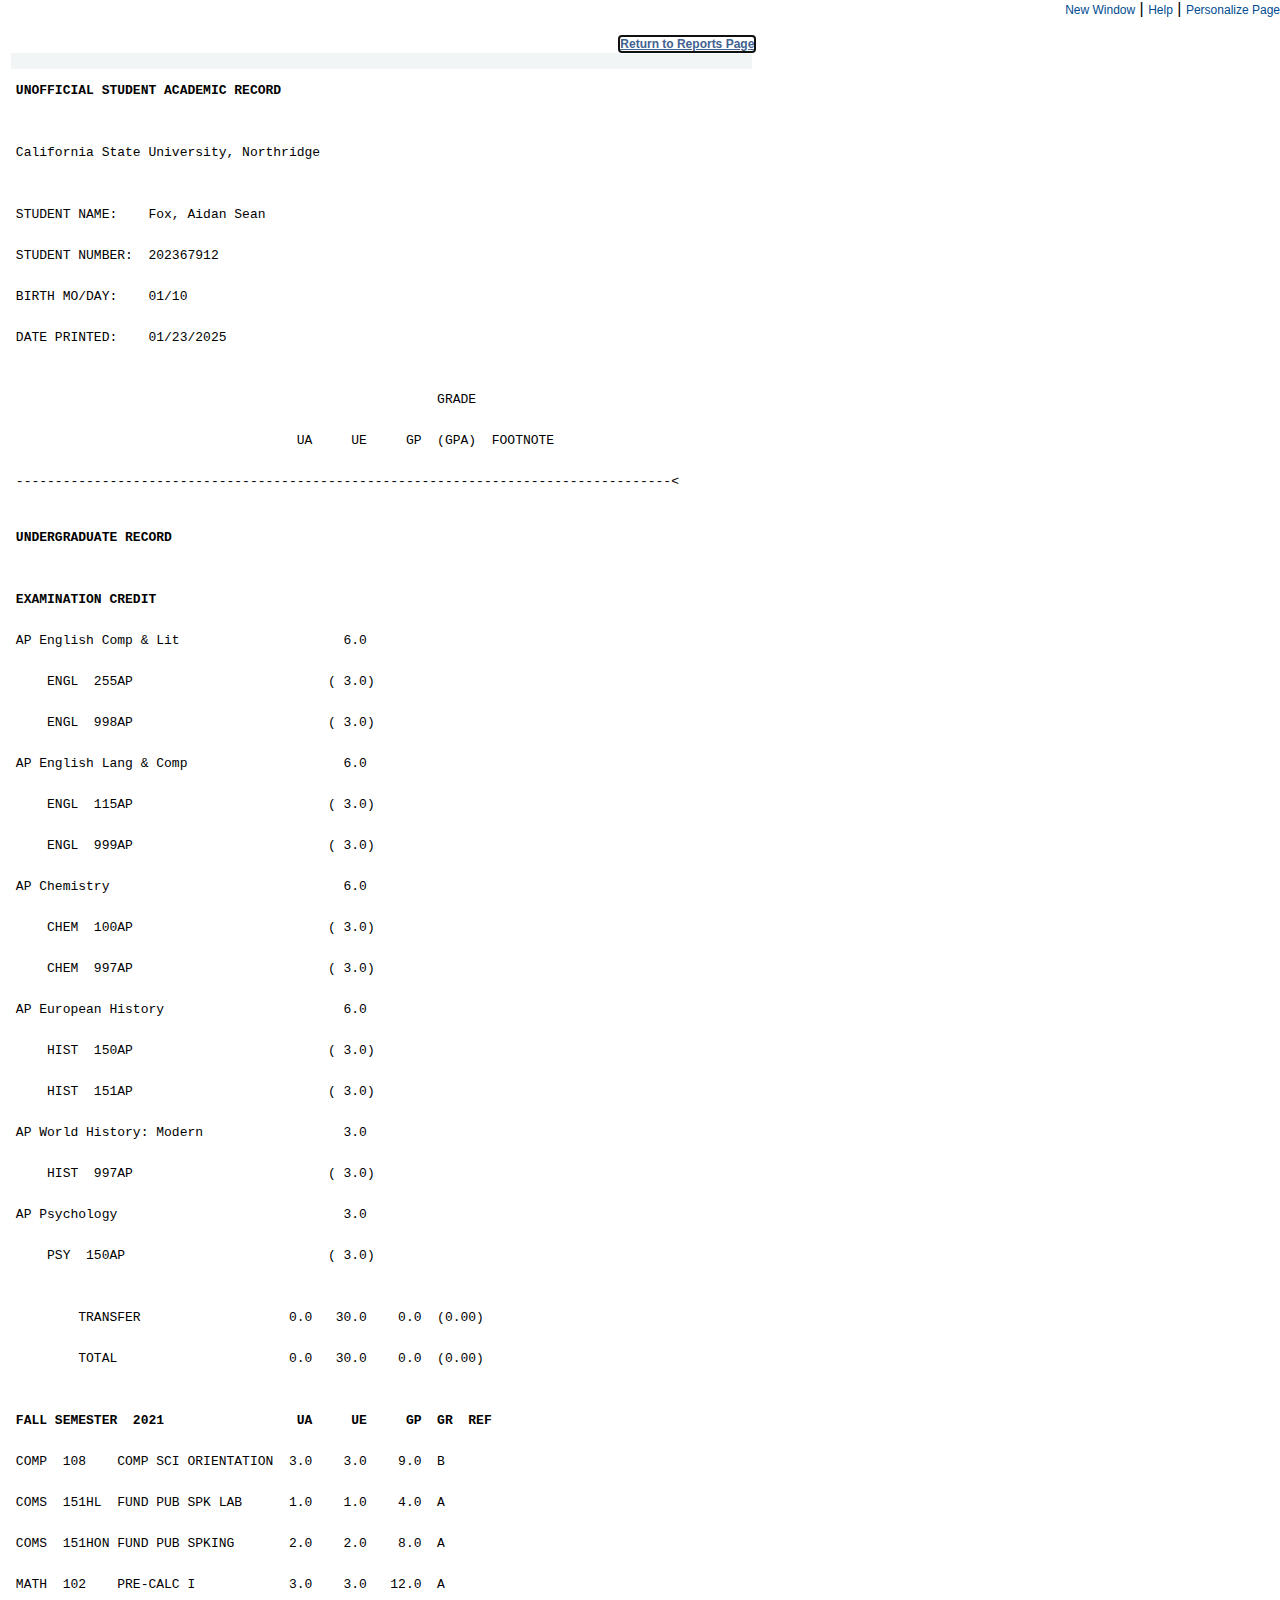
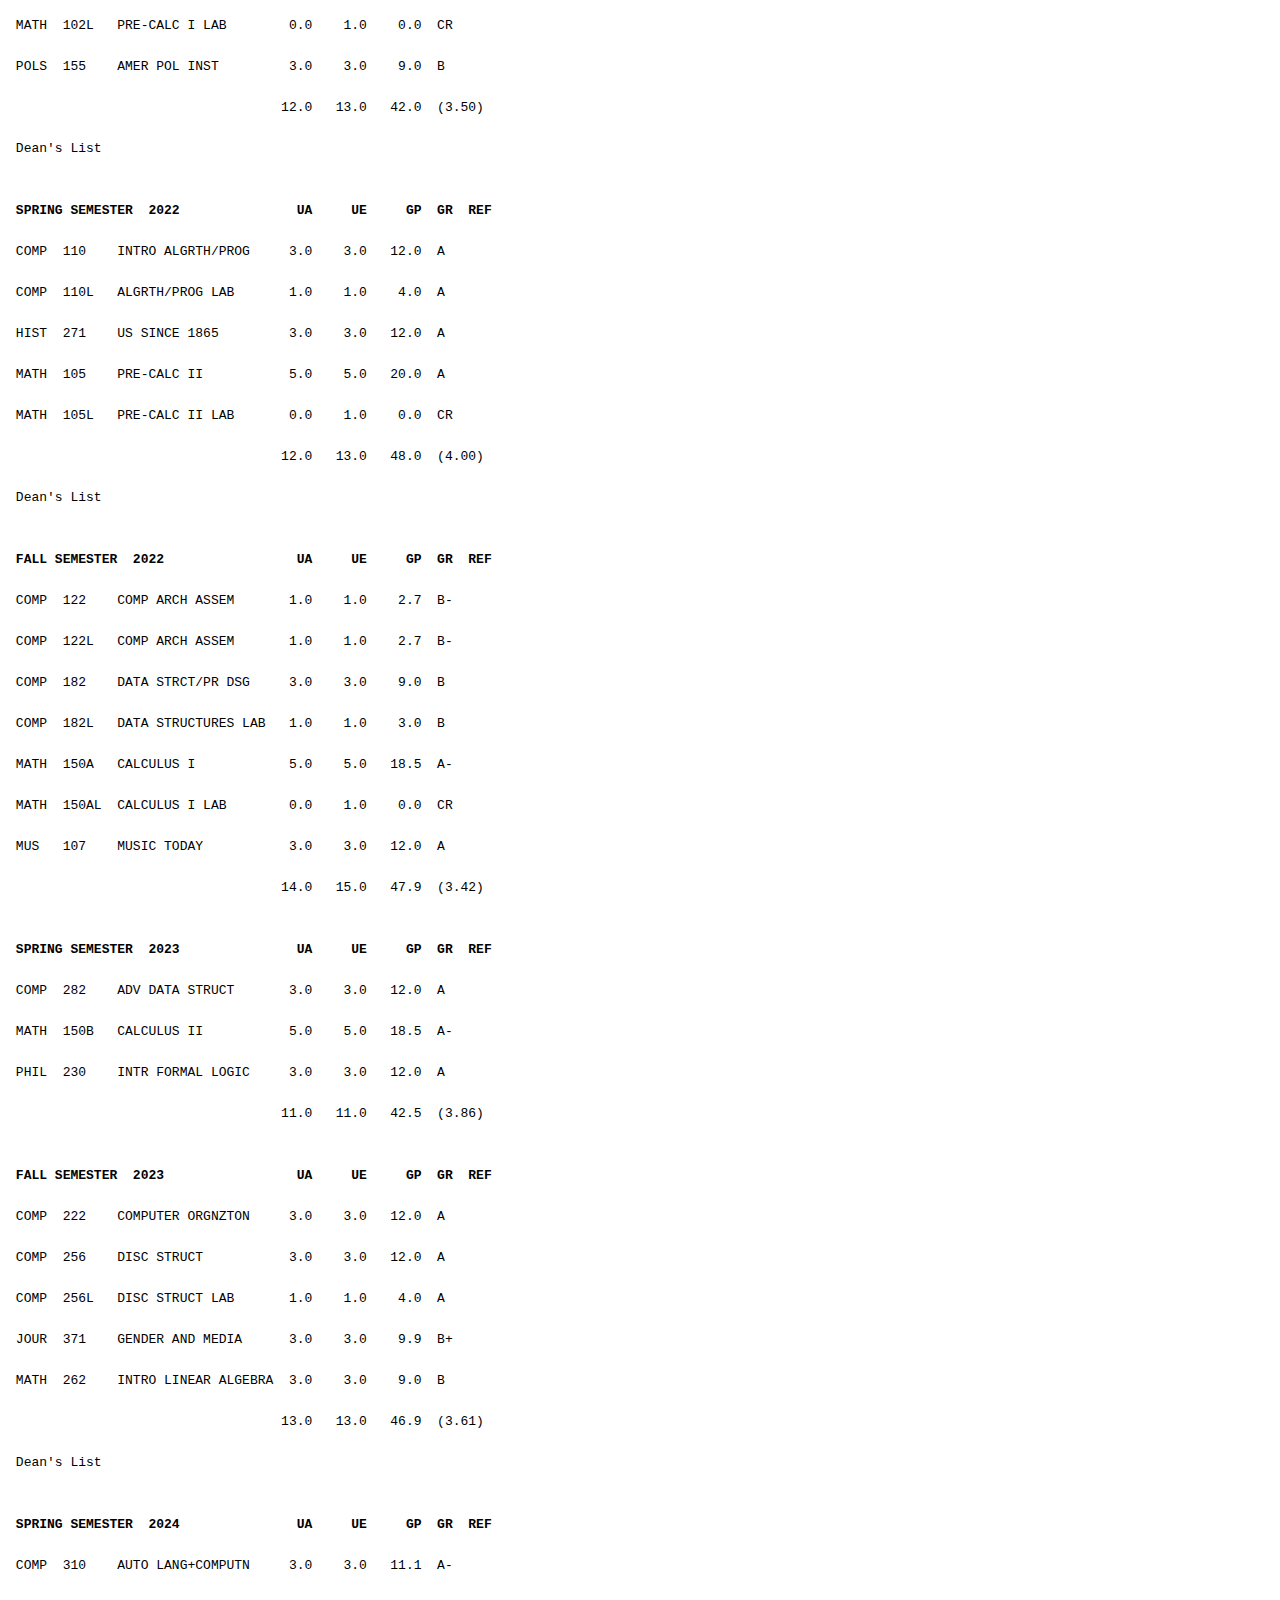
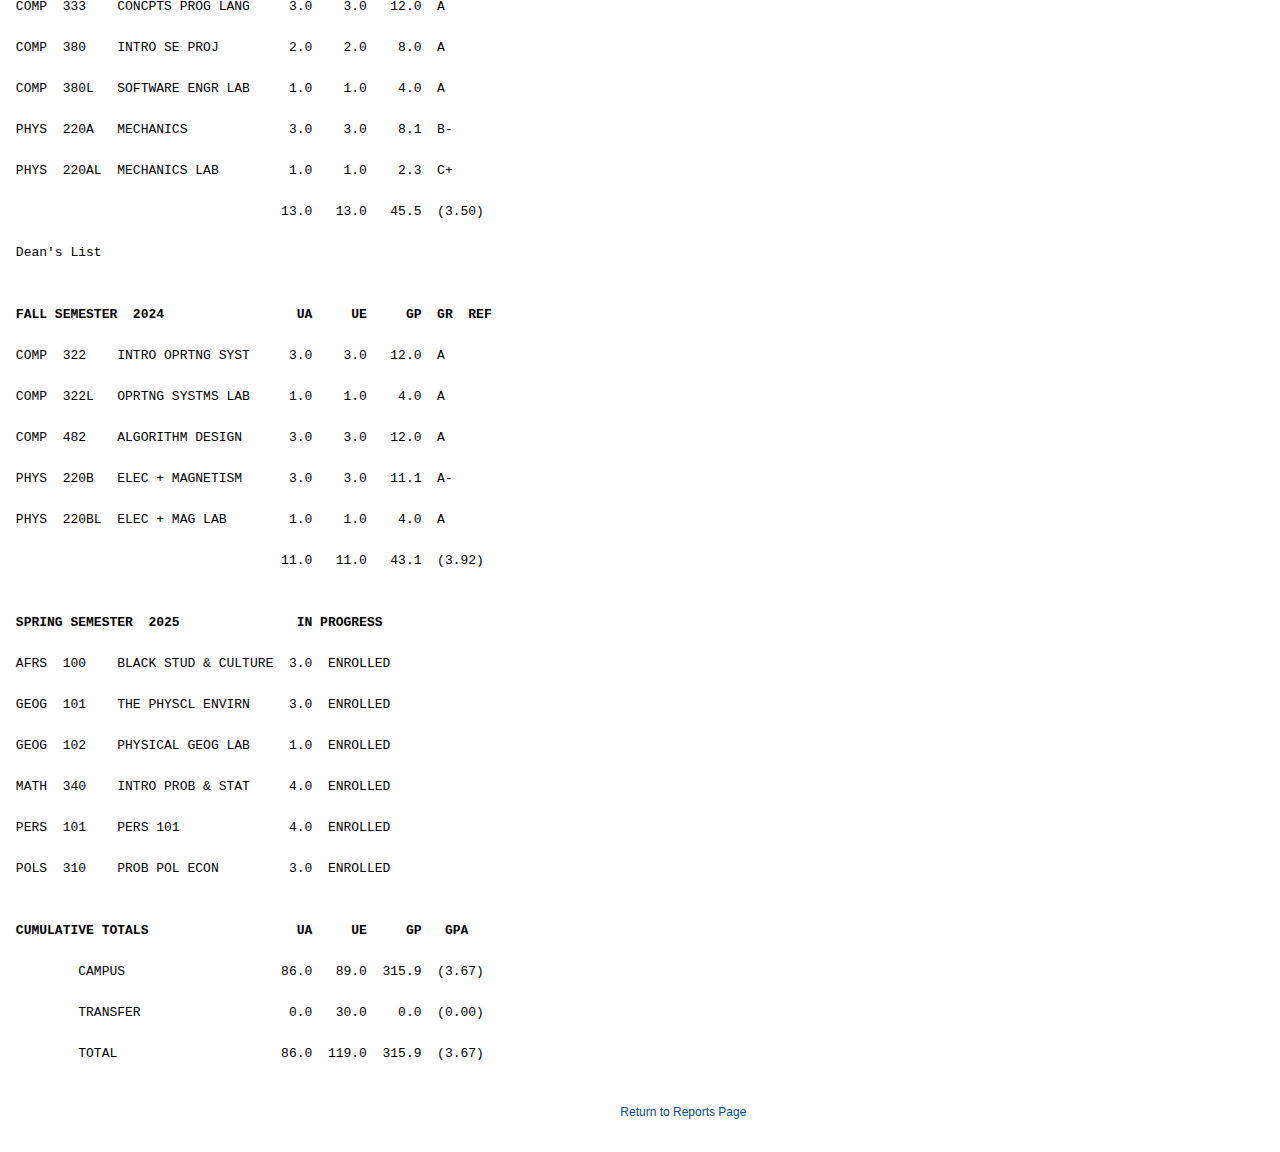
<file: textures/Aidan Fox - Unofficial Transcript_files/NR_SSS_LAUNCH_MENU.NR_TR_SS_TSCRPT.html>
<!DOCTYPE html>
<!-- saved from url=(0606)https://cmsweb.csun.edu/psc/CNRPRD/EMPLOYEE/SA/c/NR_SSS_LAUNCH_MENU.NR_TR_SS_TSCRPT.GBL?PortalActualURL=https%3a%2f%2fcmsweb.csun.edu%2fpsc%2fCNRPRD%2fEMPLOYEE%2fSA%2fc%2fNR_SSS_LAUNCH_MENU.NR_TR_SS_TSCRPT.GBL&PortalContentURL=https%3a%2f%2fcmsweb.csun.edu%2fpsc%2fCNRPRD%2fEMPLOYEE%2fSA%2fc%2fNR_SSS_LAUNCH_MENU.NR_TR_SS_TSCRPT.GBL&PortalContentProvider=SA&PortalCRefLabel=View%20Unofficial%20Transcript&PortalRegistryName=EMPLOYEE&PortalServletURI=https%3a%2f%2fcmsweb.csun.edu%2fpsp%2fCNRPRD%2f&PortalURI=https%3a%2f%2fcmsweb.csun.edu%2fpsc%2fCNRPRD%2f&PortalHostNode=SA&NoCrumbs=yes&PortalKeyStruct=yes -->
<html class="pc chrome win psc_dir-ltr psc_form-xlarge" dir="ltr" lang="en"><!-- Copyright (c) 2000, 2022, Oracle and/or its affiliates.  --><!-- CHROME/131.0/WIN10; ToolsRel=8.60.11; User=202367912; DB=CNRPRD/ORACLE; AppServ=//cnrprd300:41305; --><head><meta http-equiv="Content-Type" content="text/html; charset=UTF-8">
<meta name="apple-mobile-web-app-capable" content="yes">

<script type="text/javascript" async="" src="./js"></script><script async="" src="./analytics.js.download"></script><script language="JavaScript">
var  totalTimeoutMilliseconds = 1200000; 
var  warningTimeoutMilliseconds = 1080000; 
var timeOutURL = 'https://cmsweb.csun.edu/psp/CNRPRD/EMPLOYEE/SA/?cmd=expire';
var timeoutWarningPageURL = 'https://cmsweb.csun.edu/psc/CNRPRD/EMPLOYEE/SA/s/WEBLIB_TIMEOUT.PT_TIMEOUTWARNING.FieldFormula.IScript_TIMEOUTWARNING';
var sRCRequestURL = 'https://cmsweb.csun.edu/psc/CNRPRD/EMPLOYEE/SA/s/WEBLIB_PTRC.ISCRIPT1.FieldFormula.IScript_RC_REQUEST';
</script> 

<link id="PSSTYLEREQ_1_css" rel="stylesheet" type="text/css" href="./PSSTYLEREQ_1.css">
<link id="SSS_STYLESHEET_1_css" rel="stylesheet" type="text/css" href="./SSS_STYLESHEET_1.css">
<title>Unofficial Transcripts</title>
<script language="JavaScript">
try {
document.domain = "csun.edu";
}
catch(err) {;}
</script>
<script language="JavaScript">
var winName='win0';
var winParent = null;
var modalID = null;
var modalZoomName = null;
var baseKey_win0 = "\x1b";
var altKey_win0 = "0J5678\xbc\xbe\xbf\xde";
var ctrlKey_win0 = "JK";
var saveWarningKeys_win0 = "";
var firstFocusID = null;
var bPTDrag = false;
var refererURL = 'https://cmsweb.csun.edu/psp/CNRPRD/EMPLOYEE/SA/c/NR_SSS_LAUNCH_MENU.NR_TR_SS_TSCRPT.GBL?';
var isNewSaveWarn = true;
var bAccessibility_win0 =false;
var bFMode =false;
var bDoModal_win0 = false;
var bJSModal_win0 = false;
var bPromptPage_win0 = false;
var bTabOverTB_win0 = false;
var bTabOverPg_win0 = false;
var bTabOverNonPS_win0 = false;
var strCurrUrl='https://cmsweb.csun.edu/psp/CNRPRD/EMPLOYEE/SA/c/NR_SSS_LAUNCH_MENU.NR_TR_SS_TSCRPT.GBL?PAGE=NR_TR_SS_TRAN_HDR';
var strReqURL='https://cmsweb.csun.edu/psp/CNRPRD/EMPLOYEE/SA/c/NR_SSS_LAUNCH_MENU.NR_TR_SS_TSCRPT.GBL';
var bIncInNavigation='T';
var szPinCrefID='NR_TR_SS_TSCRPT';
var szPinCrefReg='T';
var szPinCrefLabel='View Unofficial Transcript';
var szCrefID='NR_TR_SS_TSCRPT';
var szCrefReged='T';
var szCrefVisible='T';
var szCrefLabel='View Unofficial Transcript';
var szCrefUsageType='TARG';
var localNodes = ['CNRPRD', 'HRMS', 'SA'];
var remoteUrls = ['https://mynorthridge.csun.edu/psp/PANRPRD/EMPLOYEE/EMPL', 'https://lad.csun.edu/psp/LADPRD/EMPLOYEE/ERP', 'https://cmshr.csun.edu/psp/HNRPRD/EMPLOYEE/HNRPRD'];
bGenDomInfo = false;
var szCalendarType = 'G';
var bMenuSrchPage = false;
var bGuidedAG = false;
var bWSRP=0;var szMenuSrchText = "-999999-";
var disablePNSubscriptions=0;var modalCloseUrl = '/cs/CNRPRD/86011/PT_TRANS_16PIX_1.png';
var modalCloseAlt = 'Close';
var modalResizeUrl= '/cs/CNRPRD/86011/PT_RESIZE_IMG_1.svg';
var modalResizeAlt = 'Drag to resize';
var modalMoveAlt = 'Drag to move';
</script>
<script language="JavaScript">
bPTActEnterKey = false;
</script>
<script language="JavaScript">
try {
document.domain = "csun.edu";
}
catch(err) {;}
</script>
<script language="JavaScript" type="text/javascript" src="./PT_COMMON_MIN_1.js.download">
</script>
<script language="JavaScript" type="text/javascript" src="./PT_AJAX_NET_MIN_1.js.download">
</script>
<script language="JavaScript" type="text/javascript" src="./PT_SAVEWARNINGSCRIPT_MIN_1.js.download">
</script>
<script language="JavaScript" type="text/javascript" src="./PT_PAGESCRIPT_win0_MIN_1.js.download">
</script>
<script language="JavaScript" type="text/javascript" src="./PT_EDITSCRIPT_win0_MIN_1.js.download">
</script>
<script language="JavaScript" type="text/javascript" src="./PT_RC_JS_MIN_1.js.download">
</script>
<script language="JavaScript" type="text/javascript" src="./PT_POPUPSCRIPT_win0_MIN_1.js.download">
</script>
<script language="JavaScript" type="text/javascript" src="./PT_GRIDSCRIPT_win0_MIN_1.js.download">
</script>
<script language="JavaScript" type="text/javascript" src="./CSU_GA_HTML_MIN_1.js.download">
</script><script type="text/javascript" src="./js(1)"></script>
<script language="JavaScript" type="text/javascript" src="./CSU_GA_JS_MIN_1.js.download">
</script>
<script language="JavaScript">
var nResubmit=0;
var nLastAction=0;
var loader=null;
if (typeof(bCleanHtml) == 'undefined')
	var bCleanHtml = false;
setupTimeout2();
var postUrl_win0='https://cmsweb.csun.edu/psc/CNRPRD/EMPLOYEE/SA/c/NR_SSS_LAUNCH_MENU.NR_TR_SS_TSCRPT.GBL';
function aAction_win0(form, id, params, bAjax, bPrompt, sAjaxTrfUrl, bWarning, sScriptAfter, nTrfURLType)
{
setupTimeout2();
if ((id != '#ICSave'))
processing_win0(1,3000);
aAction0_win0(form, id, params, bAjax, bPrompt, sAjaxTrfUrl, bWarning, sScriptAfter, nTrfURLType);
}
function submitAction_win0(form, id, event, sAjaxTrfUrl, bWarning, sScriptAfter, nTrfURLType)
{
setupTimeout2();
if (!ptCommonObj2.isICQryDownload(form, id))
 { processing_win0(1,3000); }
preSubmitProcess_win0(form, id);
var spellcheckpos = id.indexOf('$spellcheck');
if ((spellcheckpos != -1) && (id.indexOf('#KEYA5') != -1))
	form.ICAction.value = id.substring(0,spellcheckpos);
else 
	form.ICAction.value=id;
var actionName = form.ICAction.value;
form.ICXPos.value=ptCommonObj2.getScrollX();
form.ICYPos.value=ptCommonObj2.getScrollY();
bcUpdater.storeBcDomData();
if ((typeof(bAutoSave) != 'undefined') && bAutoSave)
	form.ICAutoSave.value = '1';
if (!ptCommonObj2.isAJAXReq(form, id) && !ptCommonObj2.isPromptReq(id)){
if (nLastAction == 1 && nResubmit > 0) return;
form.ICResubmit.value=nResubmit;
form.submit();
if (!ptCommonObj2.isICQryDownload(form, id))
	nResubmit++;
}
else if (ptCommonObj2.isPromptReq(id))
	pAction_win0(form, id, arguments[2]);
else
	aAction_win0(form, actionName, null, true, false, sAjaxTrfUrl, bWarning, sScriptAfter, nTrfURLType);
cancelBubble(event);
}
</script>
<script language="javascript">
var pt_calHeadstyle=" class='PTCALHEAD' "
var pt_calWeekHeadstyle=" class='PTCALWEEKHEAD' "
function dateitemrefs()
{
this.pt_dateheader = "/cs/CNRPRD/86011/PT_PORTAL_IC_CLOSE_SD_1.gif";
this.pt_datering = "/cs/CNRPRD/86011/PT_CURRENT_DATE_SD_1.gif";
this.pt_datesel = "/cs/CNRPRD/86011/PT_SELECTED_DATE_SD_1.gif";
this.pt_nextmonth = "/cs/CNRPRD/86011/PT_RIGHT_SCROLL_SD_1.gif";
this.pt_prevmonth= "/cs/CNRPRD/86011/PT_LEFT_SCROLL_SD_1.gif";
this.pt_daystitle_hijri = "/cs/CNRPRD/86011/PT_DATE_TITLE_S6_1.GIF";
this.pt_daystitle_thai = "/cs/CNRPRD/86011/PT_DATE_TITLE_S0_1.GIF";
this.pt_daystitle_s0 = "/cs/CNRPRD/86011/PT_DATE_TITLE_S0_1.GIF";
this.pt_daystitle_m1 = "/cs/CNRPRD/86011/PT_DATE_TITLE_M1_1.GIF";
this.pt_daystitle_t2 = "/cs/CNRPRD/86011/PT_DATE_TITLE_T2_1.GIF";
this.pt_daystitle_w3 = "/cs/CNRPRD/86011/PT_DATE_TITLE_W3_1.GIF";
this.pt_daystitle_t4 = "/cs/CNRPRD/86011/PT_DATE_TITLE_T4_1.GIF";
this.pt_daystitle_f5 = "/cs/CNRPRD/86011/PT_DATE_TITLE_F5_1.gif";
this.pt_daystitle_s6 = "/cs/CNRPRD/86011/PT_DATE_TITLE_S6_1.GIF";
}
 
function LoadCalendar()
{
var dateitems = new dateitemrefs();
loadImages(dateitems);
}
function DatePrompt0_win0(dtfield,promptfield,yrfmt,bsubmit)
{
setupTimeout2();
openDate_win0(dtfield, promptfield, "MDY/"+yrfmt,bsubmit,"G",0);
}
</script>
<link id="DEFAULT_THEME_FLUID_1_css" rel="stylesheet" type="text/css" href="./DEFAULT_THEME_FLUID_1.css">
<script language="JavaScript" ptdefer="defer">
if (typeof ptStyleSheet == "undefined") {
ptStyleSheet = 'SSS_STYLESHEET';
}
function onLoadExt_win0() {
modalZoomName = null;
var pt_pageinfo = document.getElementById('pt_pageinfo_win0');
if (pt_pageinfo) {
pt_pageinfo.setAttribute('Page', 'NR_TR_SS_TRAN_HDR');
pt_pageinfo.setAttribute('Component', 'NR_TR_SS_TSCRPT');
pt_pageinfo.setAttribute('Menu', 'NR_SSS_LAUNCH_MENU');
pt_pageinfo.setAttribute('Mode', 'CLASSIC');
}

 g_bAccessibilityMode=false;
var actn='';
setKeyEventHandler_win0();ptEvent.add(window,'scroll',positionWAIT_win0);
ptCommonObj2.generateABNSearchResults(document.win0);
getGblSrchPageNum(actn);
if (gSrchRsltPageNum <= 5) getAllRelatedActions();

ptCommonObj2.moveUnivSrchDiv();
if (typeof(HelppopupObj_win0) != 'undefined' && HelppopupObj_win0 != null)
 HelppopupObj_win0.StopPopup('win0');
if (typeof(ptLongEditCounter) != 'undefined' && ptLongEditCounter != null)
   ptLongEditCounter.onLoadLongEditCounter();
ResetGlyph_win0();
if (typeof ptGridObj_win0 != 'undefined' && ptGridObj_win0)
 ptGridObj_win0.clearGridArr();
objToBeFocus = null;
if (bPTDrag) CancelDragAccessible();
 bPTDrag = false;
if (typeof oWin == 'undefined') setEventHandlers_win0('ICFirstAnchor_win0', 'ICLastAnchor_win0', false);
 else
 oWin.setEventHandlers_win0('ICFirstAnchor_win0', 'ICLastAnchor_win0', false);
setFocus_win0('NR_TR_DERIVED_REPORT_REQUEST_PB',-1);
ptLoadingStatus_empty(0);
setupTimeout2();
processing_win0(0,3000);
ptConsole2.enable();

UpdateBreadCrumbs();
GenerateABN();
GenerateFakeBC();
bcUpdateForPTF();if (typeof(myAppsWindowOpenJS) != 'undefined' && myAppsWindowOpenJS != null && myAppsWindowOpenJS != '')
 {
try {eval(myAppsWindowOpenJS);} catch(e) {}
  myAppsWindowOpenJS=null;
}
ResetGlyph_win0();setPageletInfoInCtxmenu_win0("false");
GetDomData(win0, "TargetContent", "#GetDomInfo");
}
try{ptEvent.load(onLoadExt_win0);}catch(e){}
</script><link id="PSSTYLEDEF_TANGERINE_1_css" rel="stylesheet" type="text/css" href="./PSSTYLEDEF_TANGERINE_1.css"></head>
<body tabindex="-1" class="PSPAGE">
<div id="pt_envinfo_win0" browser="CHROME/131.0/WIN10" user="202367912" db="CNRPRD/ORACLE" appserv="//cnrprd300:41305" toolsrel="8.60.11"></div>
<div id="pt_pageinfo_win0" page="NR_TR_SS_TRAN_RSLT" component="NR_TR_SS_TSCRPT" menu="NR_SSS_LAUNCH_MENU" mode="CLASSIC"><!----></div>
<form id="NR_TR_SS_TSCRPT" name="win0" method="post" action="https://cmsweb.csun.edu/psc/CNRPRD/EMPLOYEE/SA/c/NR_SSS_LAUNCH_MENU.NR_TR_SS_TSCRPT.GBL" autocomplete="off" class="PSForm">
<div class="ps_box-toolshiddens" id="win0divPSTOOLSHIDDENS"><div class="ps_modalmask_cover psc_hidden" id="pt_modalMaskCover">&nbsp;</div><div class="ps_modalmask psc_hidden" id="pt_modalMask">&nbsp;</div><div id="pt_modals" class="PSMODAL"><div id="ptModalShadow" class="popupDragFrame" style="cursor:nw-resize">&nbsp;</div></div>
<div class="ps_ajax_console psc_hidden" id="pt_console"><input type="button" id="COPYCONSOLE" value="Copy" onclick="ptConsole2.copy();" alt="copy to clipboard" title="copy to clipboard"><input type="button" id="CLEARCONSOLE" onclick="ptConsole2.clear();" value="Clear" alt="clear console" title="clear console"><input type="button" id="HIDECONSOLE" onclick="ptConsole2.hide();" value="Hide" alt="hide console" title="hide console"><input type="button" id="CLOSECONSOLE" onclick="ptConsole2.deactive();" value="Close" alt="close console" title="close console"></div><div class="ps_typeahead psc_hidden" id="pt_typeahead0"><span id="pt_typeahead" class="spanTextDropdown">&nbsp;</span></div><div id="WAIT_win0" style="display: none; position: absolute; right: 0px; z-index: 99991; visibility: hidden;"><img id="processing" align="left" src="./PT_PROCESSING_1.gif" alt="Processing... please wait" title="Processing... please wait"></div>
 <div style="visibility:hidden; display:none; position:absolute;left:-10000px;top:auto; width:1px; height:1px;overflow:hidden;" aria-relevant="text additions" aria-live="assertive" aria-atomic="true" class="psc_processing psc_hidden" id="Delayed_win0">&nbsp;</div><div aria-relevant="text additions" aria-live="assertive" aria-atomic="true" id="SAVED_win0" style="display: none; position: absolute; right: 0px; z-index: 99991; visibility: hidden;"><table role="presentation" border="0" cellpadding="0" cellspacing="0"><tbody><tr><td><img src="./PTPORTAL_POPBOX_LEFT_1.gif" width="7" height="39" border="0" alt=""></td><td id="saveWait_win0" width="35" align="center" valign="middle" background="./PTPORTAL_POPBOX_CENTER_1.gif" style="display: none;"><img src="./PT_LOADER_1.gif" width="24" height="24" alt=""></td><td nowrap="nowrap" background="./PTPORTAL_POPBOX_CENTER_1.gif"><span aria-relevant="text additions" aria-live="assertive" aria-atomic="true" id="ptStatusText_win0" dir="ltr" class="PSPROCESSING">Saved</span></td><td><img src="./PTPORTAL_POPBOX_RIGHT_1.gif" width="6" height="39" alt=""></td><td>&nbsp;</td></tr></tbody></table></div><div class="x" id="win0divPSHIDDENFIELDS" style="display:none"><input type="hidden" name="ICType" id="ICType" value="Panel">
<input type="hidden" name="ICElementNum" id="ICElementNum" value="0">
<input type="hidden" name="ICStateNum" id="ICStateNum" value="2">
<input type="hidden" name="ICAction" id="ICAction" value="None">
<input type="hidden" name="ICModelCancel" id="ICModelCancel" value="0">
<input type="hidden" name="ICXPos" id="ICXPos" value="0">
<input type="hidden" name="ICYPos" id="ICYPos" value="0">
<input type="hidden" name="ResponsetoDiffFrame" id="ResponsetoDiffFrame" value="-1">
<input type="hidden" name="TargetFrameName" id="TargetFrameName" value="None">
<input type="hidden" name="FacetPath" id="FacetPath" value="None">
<input type="hidden" name="ICFocus" id="ICFocus" value="">
<input type="hidden" name="ICSaveWarningFilter" id="ICSaveWarningFilter" value="0">
<input type="hidden" name="ICChanged" id="ICChanged" value="-1">
<input type="hidden" name="ICSkipPending" id="ICSkipPending" value="0">
<input type="hidden" name="ICAutoSave" id="ICAutoSave" value="0">
<input type="hidden" name="ICResubmit" id="ICResubmit" value="0">
<input type="hidden" name="ICSID" id="ICSID" value="0qVByER8I+1scqKhd+sC+yMU0hbLA06/4/OmRPcpmO4=">
<input type="hidden" name="ICActionPrompt" id="ICActionPrompt" value="false">
<input type="hidden" name="ICBcDomData" id="ICBcDomData" value="">
<input type="hidden" name="ICPanelName" id="ICPanelName" value="">
<input type="hidden" name="ICFind" id="ICFind" value="">
<input type="hidden" name="ICAddCount" id="ICAddCount" value="">
<input type="hidden" name="ICAppClsData" id="ICAppClsData" value="">
</div>
</div>
<a name="ICFirstAnchor_win0" id="ICFirstAnchor_win0"></a>
<div class="ps_header_panel" id="PT_HEADER_PANEL"></div>
<div class="" id="win0divPAGEBAR"><div><table cols="3" width="100%" cellpadding="0" cellspacing="0" hspace="0" vspace="0">
<tbody><tr>
<td width="80%"></td><td width="10%" nowrap="nowrap" align="right"></td>
<td width="10%" nowrap="nowrap" align="right"><a id="NEWWIN" name="NEWWIN" class="PSHYPERLINK" dir="ltr" href="javascript:processing_win0(0,3000); void window.open(DoPortalUrl(&#39;https://cmsweb.csun.edu/psp/CNRPRD_newwin/EMPLOYEE/SA/c/NR_SSS_LAUNCH_MENU.NR_TR_SS_TSCRPT.GBL?&amp;skipcnav=1&#39;),&#39;&#39;,&#39;&#39;);" psaccesskey="9" tabindex="1">New Window</a>&nbsp;|&nbsp;<a id="HELP" name="HELP" class="PSHYPERLINK" href="javascript:void window.open(&#39;https://www.oracle.com/pls/topic/lookup?id=NR_TR_SS_TRAN_RSLT&amp;ctx=pt860latest&amp;ctx=cs92latest&#39;,&#39;help&#39;,&#39;&#39;);" tabindex="2">Help</a>&nbsp;|&nbsp;<a href="javascript:submitAction_win0(document.win0,&#39;#ICCustPage&#39;);" id="CUSTPAGE" class="PSHYPERLINK" tabindex="3" dir="ltr">Personalize Page</a></td></tr>
</tbody></table>
</div></div>
<script type="text/javascript">
if (typeof window.top.ptrc != "undefined" && window.top.ptrc != null){window.top.ptrc.SetRcEnabled(false);}</script>
<div class="ps_box-pagetabs psc_hidden" id="win0divPSPANELTABS"></div>
<div class="ps_pagecontainer" id="win0divPAGECONTAINER"><table class="PSPAGECONTAINER" role="main" aria-labelledby="app_label"><tbody><tr><td>
<div class="ps_pspagecontainer" id="win0divPSPAGECONTAINER"><table role="presentation" border="0" id="ACE_width" cellpadding="0" cellspacing="0" class="PSPAGECONTAINER" cols="4" width="761">
<tbody><tr>
<td width="8" height="13"></td>
<td width="608"></td>
<td width="132"></td>
<td width="13"></td>
</tr>
<tr>
<td height="15" colspan="2"></td>
<td colspan="2" valign="top" align="left">
<div id="win0divLINK_SS_TRAN_HDR"><span id="LINK_SS_TRAN_HDR$span" class="PABOLDBLUETEXT" title="Go"><a name="LINK_SS_TRAN_HDR" id="LINK_SS_TRAN_HDR" ptlinktgt="pt_peoplecode" tabindex="15" onclick="javascript:cancelBubble(event);" href="javascript:submitAction_win0(document.win0,&#39;LINK_SS_TRAN_HDR&#39;);" class="PABOLDBLUETEXT">Return to Reports Page</a></span></div></td>
</tr>
<tr>
<td height="2317"></td>
<td colspan="2" valign="top" align="left">
<div id="win0div$ICField4$0"><table cellpadding="0" cellspacing="0" cols="1" class="PSLEVEL1SCROLLAREABODYNBO" id="$ICField4$scrolli$0" onclick="getScrollTableId(&#39;$ICField4$scrolli$0&#39;)" width="739">
<tbody><tr><td class="PSLEVEL1SCROLLAREAHEADER">&nbsp;</td></tr>
<tr><td width="739">
<table role="presentation" border="0" id="ACE_$ICField4$0" cellpadding="0" cellspacing="0" cols="3" width="739" class="PSLEVEL1SCROLLAREABODY" style="border-style:none">
<tbody><tr>
<td width="4" height="0"></td>
<td width="644"></td>
<td width="91"></td>
</tr>
<tr>
<td height="21"></td>
<td valign="top" align="left">
<div id="win0divDERIVED_TSCRPT_TSCRPT_COMP_DATA$0"><div style="width:644px; ">
<!-- Begin HTML Area Name Undisclosed -->
<pre><b>UNOFFICIAL STUDENT ACADEMIC RECORD</b></pre>
<!-- End HTML Area -->
</div>
</div></td>
</tr>
<tr>
<td height="21"></td>
<td valign="top" align="left">
<div id="win0divDERIVED_TSCRPT_TSCRPT_COMP_DATA$1"><div style="width:644px; ">
<!-- Begin HTML Area Name Undisclosed -->
<pre><b></b></pre>
<!-- End HTML Area -->
</div>
</div></td>
</tr>
<tr>
<td height="21"></td>
<td valign="top" align="left">
<div id="win0divDERIVED_TSCRPT_TSCRPT_COMP_DATA$2"><div style="width:644px; ">
<!-- Begin HTML Area Name Undisclosed -->
<pre>California State University, Northridge</pre>
<!-- End HTML Area -->
</div>
</div></td>
</tr>
<tr>
<td height="21"></td>
<td valign="top" align="left">
<div id="win0divDERIVED_TSCRPT_TSCRPT_COMP_DATA$3"><div style="width:644px; ">
<!-- Begin HTML Area Name Undisclosed -->
<pre></pre>
<!-- End HTML Area -->
</div>
</div></td>
</tr>
<tr>
<td height="21"></td>
<td valign="top" align="left">
<div id="win0divDERIVED_TSCRPT_TSCRPT_COMP_DATA$4"><div style="width:644px; ">
<!-- Begin HTML Area Name Undisclosed -->
<pre>STUDENT NAME:    Fox, Aidan Sean</pre>
<!-- End HTML Area -->
</div>
</div></td>
</tr>
<tr>
<td height="21"></td>
<td valign="top" align="left">
<div id="win0divDERIVED_TSCRPT_TSCRPT_COMP_DATA$5"><div style="width:644px; ">
<!-- Begin HTML Area Name Undisclosed -->
<pre>STUDENT NUMBER:  202367912</pre>
<!-- End HTML Area -->
</div>
</div></td>
</tr>
<tr>
<td height="21"></td>
<td valign="top" align="left">
<div id="win0divDERIVED_TSCRPT_TSCRPT_COMP_DATA$6"><div style="width:644px; ">
<!-- Begin HTML Area Name Undisclosed -->
<pre>BIRTH MO/DAY:    01/10</pre>
<!-- End HTML Area -->
</div>
</div></td>
</tr>
<tr>
<td height="21"></td>
<td valign="top" align="left">
<div id="win0divDERIVED_TSCRPT_TSCRPT_COMP_DATA$7"><div style="width:644px; ">
<!-- Begin HTML Area Name Undisclosed -->
<pre>DATE PRINTED:    01/23/2025</pre>
<!-- End HTML Area -->
</div>
</div></td>
</tr>
<tr>
<td height="21"></td>
<td valign="top" align="left">
<div id="win0divDERIVED_TSCRPT_TSCRPT_COMP_DATA$8"><div style="width:644px; ">
<!-- Begin HTML Area Name Undisclosed -->
<pre></pre>
<!-- End HTML Area -->
</div>
</div></td>
</tr>
<tr>
<td height="21"></td>
<td valign="top" align="left">
<div id="win0divDERIVED_TSCRPT_TSCRPT_COMP_DATA$9"><div style="width:644px; ">
<!-- Begin HTML Area Name Undisclosed -->
<pre>                                                      GRADE</pre>
<!-- End HTML Area -->
</div>
</div></td>
</tr>
<tr>
<td height="21"></td>
<td valign="top" align="left">
<div id="win0divDERIVED_TSCRPT_TSCRPT_COMP_DATA$10"><div style="width:644px; ">
<!-- Begin HTML Area Name Undisclosed -->
<pre>                                    UA     UE     GP  (GPA)  FOOTNOTE</pre>
<!-- End HTML Area -->
</div>
</div></td>
</tr>
<tr>
<td height="21"></td>
<td valign="top" align="left">
<div id="win0divDERIVED_TSCRPT_TSCRPT_COMP_DATA$11"><div style="width:644px; ">
<!-- Begin HTML Area Name Undisclosed -->
<pre>------------------------------------------------------------------------------------&lt;
<!-- End HTML Area -->
</pre></div>
</div></td>
</tr>
<tr>
<td height="21"></td>
<td valign="top" align="left">
<div id="win0divDERIVED_TSCRPT_TSCRPT_COMP_DATA$12"><div style="width:644px; ">
<!-- Begin HTML Area Name Undisclosed -->
<pre><b>UNDERGRADUATE RECORD</b></pre>
<!-- End HTML Area -->
</div>
</div></td>
</tr>
<tr>
<td height="21"></td>
<td valign="top" align="left">
<div id="win0divDERIVED_TSCRPT_TSCRPT_COMP_DATA$13"><div style="width:644px; ">
<!-- Begin HTML Area Name Undisclosed -->
<pre><b></b></pre>
<!-- End HTML Area -->
</div>
</div></td>
</tr>
<tr>
<td height="21"></td>
<td valign="top" align="left">
<div id="win0divDERIVED_TSCRPT_TSCRPT_COMP_DATA$14"><div style="width:644px; ">
<!-- Begin HTML Area Name Undisclosed -->
<pre><b>EXAMINATION CREDIT</b></pre>
<!-- End HTML Area -->
</div>
</div></td>
</tr>
<tr>
<td height="21"></td>
<td valign="top" align="left">
<div id="win0divDERIVED_TSCRPT_TSCRPT_COMP_DATA$15"><div style="width:644px; ">
<!-- Begin HTML Area Name Undisclosed -->
<pre>AP English Comp &amp; Lit                     6.0</pre>
<!-- End HTML Area -->
</div>
</div></td>
</tr>
<tr>
<td height="21"></td>
<td valign="top" align="left">
<div id="win0divDERIVED_TSCRPT_TSCRPT_COMP_DATA$16"><div style="width:644px; ">
<!-- Begin HTML Area Name Undisclosed -->
<pre>    ENGL  255AP                         ( 3.0)</pre>
<!-- End HTML Area -->
</div>
</div></td>
</tr>
<tr>
<td height="21"></td>
<td valign="top" align="left">
<div id="win0divDERIVED_TSCRPT_TSCRPT_COMP_DATA$17"><div style="width:644px; ">
<!-- Begin HTML Area Name Undisclosed -->
<pre>    ENGL  998AP                         ( 3.0)</pre>
<!-- End HTML Area -->
</div>
</div></td>
</tr>
<tr>
<td height="21"></td>
<td valign="top" align="left">
<div id="win0divDERIVED_TSCRPT_TSCRPT_COMP_DATA$18"><div style="width:644px; ">
<!-- Begin HTML Area Name Undisclosed -->
<pre>AP English Lang &amp; Comp                    6.0</pre>
<!-- End HTML Area -->
</div>
</div></td>
</tr>
<tr>
<td height="21"></td>
<td valign="top" align="left">
<div id="win0divDERIVED_TSCRPT_TSCRPT_COMP_DATA$19"><div style="width:644px; ">
<!-- Begin HTML Area Name Undisclosed -->
<pre>    ENGL  115AP                         ( 3.0)</pre>
<!-- End HTML Area -->
</div>
</div></td>
</tr>
<tr>
<td height="21"></td>
<td valign="top" align="left">
<div id="win0divDERIVED_TSCRPT_TSCRPT_COMP_DATA$20"><div style="width:644px; ">
<!-- Begin HTML Area Name Undisclosed -->
<pre>    ENGL  999AP                         ( 3.0)</pre>
<!-- End HTML Area -->
</div>
</div></td>
</tr>
<tr>
<td height="21"></td>
<td valign="top" align="left">
<div id="win0divDERIVED_TSCRPT_TSCRPT_COMP_DATA$21"><div style="width:644px; ">
<!-- Begin HTML Area Name Undisclosed -->
<pre>AP Chemistry                              6.0</pre>
<!-- End HTML Area -->
</div>
</div></td>
</tr>
<tr>
<td height="21"></td>
<td valign="top" align="left">
<div id="win0divDERIVED_TSCRPT_TSCRPT_COMP_DATA$22"><div style="width:644px; ">
<!-- Begin HTML Area Name Undisclosed -->
<pre>    CHEM  100AP                         ( 3.0)</pre>
<!-- End HTML Area -->
</div>
</div></td>
</tr>
<tr>
<td height="21"></td>
<td valign="top" align="left">
<div id="win0divDERIVED_TSCRPT_TSCRPT_COMP_DATA$23"><div style="width:644px; ">
<!-- Begin HTML Area Name Undisclosed -->
<pre>    CHEM  997AP                         ( 3.0)</pre>
<!-- End HTML Area -->
</div>
</div></td>
</tr>
<tr>
<td height="21"></td>
<td valign="top" align="left">
<div id="win0divDERIVED_TSCRPT_TSCRPT_COMP_DATA$24"><div style="width:644px; ">
<!-- Begin HTML Area Name Undisclosed -->
<pre>AP European History                       6.0</pre>
<!-- End HTML Area -->
</div>
</div></td>
</tr>
<tr>
<td height="21"></td>
<td valign="top" align="left">
<div id="win0divDERIVED_TSCRPT_TSCRPT_COMP_DATA$25"><div style="width:644px; ">
<!-- Begin HTML Area Name Undisclosed -->
<pre>    HIST  150AP                         ( 3.0)</pre>
<!-- End HTML Area -->
</div>
</div></td>
</tr>
<tr>
<td height="21"></td>
<td valign="top" align="left">
<div id="win0divDERIVED_TSCRPT_TSCRPT_COMP_DATA$26"><div style="width:644px; ">
<!-- Begin HTML Area Name Undisclosed -->
<pre>    HIST  151AP                         ( 3.0)</pre>
<!-- End HTML Area -->
</div>
</div></td>
</tr>
<tr>
<td height="21"></td>
<td valign="top" align="left">
<div id="win0divDERIVED_TSCRPT_TSCRPT_COMP_DATA$27"><div style="width:644px; ">
<!-- Begin HTML Area Name Undisclosed -->
<pre>AP World History: Modern                  3.0</pre>
<!-- End HTML Area -->
</div>
</div></td>
</tr>
<tr>
<td height="21"></td>
<td valign="top" align="left">
<div id="win0divDERIVED_TSCRPT_TSCRPT_COMP_DATA$28"><div style="width:644px; ">
<!-- Begin HTML Area Name Undisclosed -->
<pre>    HIST  997AP                         ( 3.0)</pre>
<!-- End HTML Area -->
</div>
</div></td>
</tr>
<tr>
<td height="21"></td>
<td valign="top" align="left">
<div id="win0divDERIVED_TSCRPT_TSCRPT_COMP_DATA$29"><div style="width:644px; ">
<!-- Begin HTML Area Name Undisclosed -->
<pre>AP Psychology                             3.0</pre>
<!-- End HTML Area -->
</div>
</div></td>
</tr>
<tr>
<td height="21"></td>
<td valign="top" align="left">
<div id="win0divDERIVED_TSCRPT_TSCRPT_COMP_DATA$30"><div style="width:644px; ">
<!-- Begin HTML Area Name Undisclosed -->
<pre>    PSY  150AP                          ( 3.0)</pre>
<!-- End HTML Area -->
</div>
</div></td>
</tr>
<tr>
<td height="21"></td>
<td valign="top" align="left">
<div id="win0divDERIVED_TSCRPT_TSCRPT_COMP_DATA$31"><div style="width:644px; ">
<!-- Begin HTML Area Name Undisclosed -->
<pre></pre>
<!-- End HTML Area -->
</div>
</div></td>
</tr>
<tr>
<td height="21"></td>
<td valign="top" align="left">
<div id="win0divDERIVED_TSCRPT_TSCRPT_COMP_DATA$32"><div style="width:644px; ">
<!-- Begin HTML Area Name Undisclosed -->
<pre>        TRANSFER                   0.0   30.0    0.0  (0.00)</pre>
<!-- End HTML Area -->
</div>
</div></td>
</tr>
<tr>
<td height="21"></td>
<td valign="top" align="left">
<div id="win0divDERIVED_TSCRPT_TSCRPT_COMP_DATA$33"><div style="width:644px; ">
<!-- Begin HTML Area Name Undisclosed -->
<pre>        TOTAL                      0.0   30.0    0.0  (0.00)</pre>
<!-- End HTML Area -->
</div>
</div></td>
</tr>
<tr>
<td height="21"></td>
<td valign="top" align="left">
<div id="win0divDERIVED_TSCRPT_TSCRPT_COMP_DATA$34"><div style="width:644px; ">
<!-- Begin HTML Area Name Undisclosed -->
<pre></pre>
<!-- End HTML Area -->
</div>
</div></td>
</tr>
<tr>
<td height="21"></td>
<td valign="top" align="left">
<div id="win0divDERIVED_TSCRPT_TSCRPT_COMP_DATA$35"><div style="width:644px; ">
<!-- Begin HTML Area Name Undisclosed -->
<pre><b>FALL SEMESTER  2021                 UA     UE     GP  GR  REF</b></pre>
<!-- End HTML Area -->
</div>
</div></td>
</tr>
<tr>
<td height="21"></td>
<td valign="top" align="left">
<div id="win0divDERIVED_TSCRPT_TSCRPT_COMP_DATA$36"><div style="width:644px; ">
<!-- Begin HTML Area Name Undisclosed -->
<pre>COMP  108    COMP SCI ORIENTATION  3.0    3.0    9.0  B</pre>
<!-- End HTML Area -->
</div>
</div></td>
</tr>
<tr>
<td height="21"></td>
<td valign="top" align="left">
<div id="win0divDERIVED_TSCRPT_TSCRPT_COMP_DATA$37"><div style="width:644px; ">
<!-- Begin HTML Area Name Undisclosed -->
<pre>COMS  151HL  FUND PUB SPK LAB      1.0    1.0    4.0  A</pre>
<!-- End HTML Area -->
</div>
</div></td>
</tr>
<tr>
<td height="21"></td>
<td valign="top" align="left">
<div id="win0divDERIVED_TSCRPT_TSCRPT_COMP_DATA$38"><div style="width:644px; ">
<!-- Begin HTML Area Name Undisclosed -->
<pre>COMS  151HON FUND PUB SPKING       2.0    2.0    8.0  A</pre>
<!-- End HTML Area -->
</div>
</div></td>
</tr>
<tr>
<td height="21"></td>
<td valign="top" align="left">
<div id="win0divDERIVED_TSCRPT_TSCRPT_COMP_DATA$39"><div style="width:644px; ">
<!-- Begin HTML Area Name Undisclosed -->
<pre>MATH  102    PRE-CALC I            3.0    3.0   12.0  A</pre>
<!-- End HTML Area -->
</div>
</div></td>
</tr>
<tr>
<td height="21"></td>
<td valign="top" align="left">
<div id="win0divDERIVED_TSCRPT_TSCRPT_COMP_DATA$40"><div style="width:644px; ">
<!-- Begin HTML Area Name Undisclosed -->
<pre>MATH  102L   PRE-CALC I LAB        0.0    1.0    0.0  CR</pre>
<!-- End HTML Area -->
</div>
</div></td>
</tr>
<tr>
<td height="21"></td>
<td valign="top" align="left">
<div id="win0divDERIVED_TSCRPT_TSCRPT_COMP_DATA$41"><div style="width:644px; ">
<!-- Begin HTML Area Name Undisclosed -->
<pre>POLS  155    AMER POL INST         3.0    3.0    9.0  B</pre>
<!-- End HTML Area -->
</div>
</div></td>
</tr>
<tr>
<td height="21"></td>
<td valign="top" align="left">
<div id="win0divDERIVED_TSCRPT_TSCRPT_COMP_DATA$42"><div style="width:644px; ">
<!-- Begin HTML Area Name Undisclosed -->
<pre>                                  12.0   13.0   42.0  (3.50)</pre>
<!-- End HTML Area -->
</div>
</div></td>
</tr>
<tr>
<td height="21"></td>
<td valign="top" align="left">
<div id="win0divDERIVED_TSCRPT_TSCRPT_COMP_DATA$43"><div style="width:644px; ">
<!-- Begin HTML Area Name Undisclosed -->
<pre>Dean's List</pre>
<!-- End HTML Area -->
</div>
</div></td>
</tr>
<tr>
<td height="21"></td>
<td valign="top" align="left">
<div id="win0divDERIVED_TSCRPT_TSCRPT_COMP_DATA$44"><div style="width:644px; ">
<!-- Begin HTML Area Name Undisclosed -->
<pre></pre>
<!-- End HTML Area -->
</div>
</div></td>
</tr>
<tr>
<td height="21"></td>
<td valign="top" align="left">
<div id="win0divDERIVED_TSCRPT_TSCRPT_COMP_DATA$45"><div style="width:644px; ">
<!-- Begin HTML Area Name Undisclosed -->
<pre><b>SPRING SEMESTER  2022               UA     UE     GP  GR  REF</b></pre>
<!-- End HTML Area -->
</div>
</div></td>
</tr>
<tr>
<td height="21"></td>
<td valign="top" align="left">
<div id="win0divDERIVED_TSCRPT_TSCRPT_COMP_DATA$46"><div style="width:644px; ">
<!-- Begin HTML Area Name Undisclosed -->
<pre>COMP  110    INTRO ALGRTH/PROG     3.0    3.0   12.0  A</pre>
<!-- End HTML Area -->
</div>
</div></td>
</tr>
<tr>
<td height="21"></td>
<td valign="top" align="left">
<div id="win0divDERIVED_TSCRPT_TSCRPT_COMP_DATA$47"><div style="width:644px; ">
<!-- Begin HTML Area Name Undisclosed -->
<pre>COMP  110L   ALGRTH/PROG LAB       1.0    1.0    4.0  A</pre>
<!-- End HTML Area -->
</div>
</div></td>
</tr>
<tr>
<td height="21"></td>
<td valign="top" align="left">
<div id="win0divDERIVED_TSCRPT_TSCRPT_COMP_DATA$48"><div style="width:644px; ">
<!-- Begin HTML Area Name Undisclosed -->
<pre>HIST  271    US SINCE 1865         3.0    3.0   12.0  A</pre>
<!-- End HTML Area -->
</div>
</div></td>
</tr>
<tr>
<td height="21"></td>
<td valign="top" align="left">
<div id="win0divDERIVED_TSCRPT_TSCRPT_COMP_DATA$49"><div style="width:644px; ">
<!-- Begin HTML Area Name Undisclosed -->
<pre>MATH  105    PRE-CALC II           5.0    5.0   20.0  A</pre>
<!-- End HTML Area -->
</div>
</div></td>
</tr>
<tr>
<td height="21"></td>
<td valign="top" align="left">
<div id="win0divDERIVED_TSCRPT_TSCRPT_COMP_DATA$50"><div style="width:644px; ">
<!-- Begin HTML Area Name Undisclosed -->
<pre>MATH  105L   PRE-CALC II LAB       0.0    1.0    0.0  CR</pre>
<!-- End HTML Area -->
</div>
</div></td>
</tr>
<tr>
<td height="21"></td>
<td valign="top" align="left">
<div id="win0divDERIVED_TSCRPT_TSCRPT_COMP_DATA$51"><div style="width:644px; ">
<!-- Begin HTML Area Name Undisclosed -->
<pre>                                  12.0   13.0   48.0  (4.00)</pre>
<!-- End HTML Area -->
</div>
</div></td>
</tr>
<tr>
<td height="21"></td>
<td valign="top" align="left">
<div id="win0divDERIVED_TSCRPT_TSCRPT_COMP_DATA$52"><div style="width:644px; ">
<!-- Begin HTML Area Name Undisclosed -->
<pre>Dean's List</pre>
<!-- End HTML Area -->
</div>
</div></td>
</tr>
<tr>
<td height="21"></td>
<td valign="top" align="left">
<div id="win0divDERIVED_TSCRPT_TSCRPT_COMP_DATA$53"><div style="width:644px; ">
<!-- Begin HTML Area Name Undisclosed -->
<pre></pre>
<!-- End HTML Area -->
</div>
</div></td>
</tr>
<tr>
<td height="21"></td>
<td valign="top" align="left">
<div id="win0divDERIVED_TSCRPT_TSCRPT_COMP_DATA$54"><div style="width:644px; ">
<!-- Begin HTML Area Name Undisclosed -->
<pre><b>FALL SEMESTER  2022                 UA     UE     GP  GR  REF</b></pre>
<!-- End HTML Area -->
</div>
</div></td>
</tr>
<tr>
<td height="21"></td>
<td valign="top" align="left">
<div id="win0divDERIVED_TSCRPT_TSCRPT_COMP_DATA$55"><div style="width:644px; ">
<!-- Begin HTML Area Name Undisclosed -->
<pre>COMP  122    COMP ARCH ASSEM       1.0    1.0    2.7  B-</pre>
<!-- End HTML Area -->
</div>
</div></td>
</tr>
<tr>
<td height="21"></td>
<td valign="top" align="left">
<div id="win0divDERIVED_TSCRPT_TSCRPT_COMP_DATA$56"><div style="width:644px; ">
<!-- Begin HTML Area Name Undisclosed -->
<pre>COMP  122L   COMP ARCH ASSEM       1.0    1.0    2.7  B-</pre>
<!-- End HTML Area -->
</div>
</div></td>
</tr>
<tr>
<td height="21"></td>
<td valign="top" align="left">
<div id="win0divDERIVED_TSCRPT_TSCRPT_COMP_DATA$57"><div style="width:644px; ">
<!-- Begin HTML Area Name Undisclosed -->
<pre>COMP  182    DATA STRCT/PR DSG     3.0    3.0    9.0  B</pre>
<!-- End HTML Area -->
</div>
</div></td>
</tr>
<tr>
<td height="21"></td>
<td valign="top" align="left">
<div id="win0divDERIVED_TSCRPT_TSCRPT_COMP_DATA$58"><div style="width:644px; ">
<!-- Begin HTML Area Name Undisclosed -->
<pre>COMP  182L   DATA STRUCTURES LAB   1.0    1.0    3.0  B</pre>
<!-- End HTML Area -->
</div>
</div></td>
</tr>
<tr>
<td height="21"></td>
<td valign="top" align="left">
<div id="win0divDERIVED_TSCRPT_TSCRPT_COMP_DATA$59"><div style="width:644px; ">
<!-- Begin HTML Area Name Undisclosed -->
<pre>MATH  150A   CALCULUS I            5.0    5.0   18.5  A-</pre>
<!-- End HTML Area -->
</div>
</div></td>
</tr>
<tr>
<td height="21"></td>
<td valign="top" align="left">
<div id="win0divDERIVED_TSCRPT_TSCRPT_COMP_DATA$60"><div style="width:644px; ">
<!-- Begin HTML Area Name Undisclosed -->
<pre>MATH  150AL  CALCULUS I LAB        0.0    1.0    0.0  CR</pre>
<!-- End HTML Area -->
</div>
</div></td>
</tr>
<tr>
<td height="21"></td>
<td valign="top" align="left">
<div id="win0divDERIVED_TSCRPT_TSCRPT_COMP_DATA$61"><div style="width:644px; ">
<!-- Begin HTML Area Name Undisclosed -->
<pre>MUS   107    MUSIC TODAY           3.0    3.0   12.0  A</pre>
<!-- End HTML Area -->
</div>
</div></td>
</tr>
<tr>
<td height="21"></td>
<td valign="top" align="left">
<div id="win0divDERIVED_TSCRPT_TSCRPT_COMP_DATA$62"><div style="width:644px; ">
<!-- Begin HTML Area Name Undisclosed -->
<pre>                                  14.0   15.0   47.9  (3.42)</pre>
<!-- End HTML Area -->
</div>
</div></td>
</tr>
<tr>
<td height="21"></td>
<td valign="top" align="left">
<div id="win0divDERIVED_TSCRPT_TSCRPT_COMP_DATA$63"><div style="width:644px; ">
<!-- Begin HTML Area Name Undisclosed -->
<pre></pre>
<!-- End HTML Area -->
</div>
</div></td>
</tr>
<tr>
<td height="21"></td>
<td valign="top" align="left">
<div id="win0divDERIVED_TSCRPT_TSCRPT_COMP_DATA$64"><div style="width:644px; ">
<!-- Begin HTML Area Name Undisclosed -->
<pre><b>SPRING SEMESTER  2023               UA     UE     GP  GR  REF</b></pre>
<!-- End HTML Area -->
</div>
</div></td>
</tr>
<tr>
<td height="21"></td>
<td valign="top" align="left">
<div id="win0divDERIVED_TSCRPT_TSCRPT_COMP_DATA$65"><div style="width:644px; ">
<!-- Begin HTML Area Name Undisclosed -->
<pre>COMP  282    ADV DATA STRUCT       3.0    3.0   12.0  A</pre>
<!-- End HTML Area -->
</div>
</div></td>
</tr>
<tr>
<td height="21"></td>
<td valign="top" align="left">
<div id="win0divDERIVED_TSCRPT_TSCRPT_COMP_DATA$66"><div style="width:644px; ">
<!-- Begin HTML Area Name Undisclosed -->
<pre>MATH  150B   CALCULUS II           5.0    5.0   18.5  A-</pre>
<!-- End HTML Area -->
</div>
</div></td>
</tr>
<tr>
<td height="21"></td>
<td valign="top" align="left">
<div id="win0divDERIVED_TSCRPT_TSCRPT_COMP_DATA$67"><div style="width:644px; ">
<!-- Begin HTML Area Name Undisclosed -->
<pre>PHIL  230    INTR FORMAL LOGIC     3.0    3.0   12.0  A</pre>
<!-- End HTML Area -->
</div>
</div></td>
</tr>
<tr>
<td height="21"></td>
<td valign="top" align="left">
<div id="win0divDERIVED_TSCRPT_TSCRPT_COMP_DATA$68"><div style="width:644px; ">
<!-- Begin HTML Area Name Undisclosed -->
<pre>                                  11.0   11.0   42.5  (3.86)</pre>
<!-- End HTML Area -->
</div>
</div></td>
</tr>
<tr>
<td height="21"></td>
<td valign="top" align="left">
<div id="win0divDERIVED_TSCRPT_TSCRPT_COMP_DATA$69"><div style="width:644px; ">
<!-- Begin HTML Area Name Undisclosed -->
<pre></pre>
<!-- End HTML Area -->
</div>
</div></td>
</tr>
<tr>
<td height="21"></td>
<td valign="top" align="left">
<div id="win0divDERIVED_TSCRPT_TSCRPT_COMP_DATA$70"><div style="width:644px; ">
<!-- Begin HTML Area Name Undisclosed -->
<pre><b>FALL SEMESTER  2023                 UA     UE     GP  GR  REF</b></pre>
<!-- End HTML Area -->
</div>
</div></td>
</tr>
<tr>
<td height="21"></td>
<td valign="top" align="left">
<div id="win0divDERIVED_TSCRPT_TSCRPT_COMP_DATA$71"><div style="width:644px; ">
<!-- Begin HTML Area Name Undisclosed -->
<pre>COMP  222    COMPUTER ORGNZTON     3.0    3.0   12.0  A</pre>
<!-- End HTML Area -->
</div>
</div></td>
</tr>
<tr>
<td height="21"></td>
<td valign="top" align="left">
<div id="win0divDERIVED_TSCRPT_TSCRPT_COMP_DATA$72"><div style="width:644px; ">
<!-- Begin HTML Area Name Undisclosed -->
<pre>COMP  256    DISC STRUCT           3.0    3.0   12.0  A</pre>
<!-- End HTML Area -->
</div>
</div></td>
</tr>
<tr>
<td height="21"></td>
<td valign="top" align="left">
<div id="win0divDERIVED_TSCRPT_TSCRPT_COMP_DATA$73"><div style="width:644px; ">
<!-- Begin HTML Area Name Undisclosed -->
<pre>COMP  256L   DISC STRUCT LAB       1.0    1.0    4.0  A</pre>
<!-- End HTML Area -->
</div>
</div></td>
</tr>
<tr>
<td height="21"></td>
<td valign="top" align="left">
<div id="win0divDERIVED_TSCRPT_TSCRPT_COMP_DATA$74"><div style="width:644px; ">
<!-- Begin HTML Area Name Undisclosed -->
<pre>JOUR  371    GENDER AND MEDIA      3.0    3.0    9.9  B+</pre>
<!-- End HTML Area -->
</div>
</div></td>
</tr>
<tr>
<td height="21"></td>
<td valign="top" align="left">
<div id="win0divDERIVED_TSCRPT_TSCRPT_COMP_DATA$75"><div style="width:644px; ">
<!-- Begin HTML Area Name Undisclosed -->
<pre>MATH  262    INTRO LINEAR ALGEBRA  3.0    3.0    9.0  B</pre>
<!-- End HTML Area -->
</div>
</div></td>
</tr>
<tr>
<td height="21"></td>
<td valign="top" align="left">
<div id="win0divDERIVED_TSCRPT_TSCRPT_COMP_DATA$76"><div style="width:644px; ">
<!-- Begin HTML Area Name Undisclosed -->
<pre>                                  13.0   13.0   46.9  (3.61)</pre>
<!-- End HTML Area -->
</div>
</div></td>
</tr>
<tr>
<td height="21"></td>
<td valign="top" align="left">
<div id="win0divDERIVED_TSCRPT_TSCRPT_COMP_DATA$77"><div style="width:644px; ">
<!-- Begin HTML Area Name Undisclosed -->
<pre>Dean's List</pre>
<!-- End HTML Area -->
</div>
</div></td>
</tr>
<tr>
<td height="21"></td>
<td valign="top" align="left">
<div id="win0divDERIVED_TSCRPT_TSCRPT_COMP_DATA$78"><div style="width:644px; ">
<!-- Begin HTML Area Name Undisclosed -->
<pre></pre>
<!-- End HTML Area -->
</div>
</div></td>
</tr>
<tr>
<td height="21"></td>
<td valign="top" align="left">
<div id="win0divDERIVED_TSCRPT_TSCRPT_COMP_DATA$79"><div style="width:644px; ">
<!-- Begin HTML Area Name Undisclosed -->
<pre><b>SPRING SEMESTER  2024               UA     UE     GP  GR  REF</b></pre>
<!-- End HTML Area -->
</div>
</div></td>
</tr>
<tr>
<td height="21"></td>
<td valign="top" align="left">
<div id="win0divDERIVED_TSCRPT_TSCRPT_COMP_DATA$80"><div style="width:644px; ">
<!-- Begin HTML Area Name Undisclosed -->
<pre>COMP  310    AUTO LANG+COMPUTN     3.0    3.0   11.1  A-</pre>
<!-- End HTML Area -->
</div>
</div></td>
</tr>
<tr>
<td height="21"></td>
<td valign="top" align="left">
<div id="win0divDERIVED_TSCRPT_TSCRPT_COMP_DATA$81"><div style="width:644px; ">
<!-- Begin HTML Area Name Undisclosed -->
<pre>COMP  333    CONCPTS PROG LANG     3.0    3.0   12.0  A</pre>
<!-- End HTML Area -->
</div>
</div></td>
</tr>
<tr>
<td height="21"></td>
<td valign="top" align="left">
<div id="win0divDERIVED_TSCRPT_TSCRPT_COMP_DATA$82"><div style="width:644px; ">
<!-- Begin HTML Area Name Undisclosed -->
<pre>COMP  380    INTRO SE PROJ         2.0    2.0    8.0  A</pre>
<!-- End HTML Area -->
</div>
</div></td>
</tr>
<tr>
<td height="21"></td>
<td valign="top" align="left">
<div id="win0divDERIVED_TSCRPT_TSCRPT_COMP_DATA$83"><div style="width:644px; ">
<!-- Begin HTML Area Name Undisclosed -->
<pre>COMP  380L   SOFTWARE ENGR LAB     1.0    1.0    4.0  A</pre>
<!-- End HTML Area -->
</div>
</div></td>
</tr>
<tr>
<td height="21"></td>
<td valign="top" align="left">
<div id="win0divDERIVED_TSCRPT_TSCRPT_COMP_DATA$84"><div style="width:644px; ">
<!-- Begin HTML Area Name Undisclosed -->
<pre>PHYS  220A   MECHANICS             3.0    3.0    8.1  B-</pre>
<!-- End HTML Area -->
</div>
</div></td>
</tr>
<tr>
<td height="21"></td>
<td valign="top" align="left">
<div id="win0divDERIVED_TSCRPT_TSCRPT_COMP_DATA$85"><div style="width:644px; ">
<!-- Begin HTML Area Name Undisclosed -->
<pre>PHYS  220AL  MECHANICS LAB         1.0    1.0    2.3  C+</pre>
<!-- End HTML Area -->
</div>
</div></td>
</tr>
<tr>
<td height="21"></td>
<td valign="top" align="left">
<div id="win0divDERIVED_TSCRPT_TSCRPT_COMP_DATA$86"><div style="width:644px; ">
<!-- Begin HTML Area Name Undisclosed -->
<pre>                                  13.0   13.0   45.5  (3.50)</pre>
<!-- End HTML Area -->
</div>
</div></td>
</tr>
<tr>
<td height="21"></td>
<td valign="top" align="left">
<div id="win0divDERIVED_TSCRPT_TSCRPT_COMP_DATA$87"><div style="width:644px; ">
<!-- Begin HTML Area Name Undisclosed -->
<pre>Dean's List</pre>
<!-- End HTML Area -->
</div>
</div></td>
</tr>
<tr>
<td height="21"></td>
<td valign="top" align="left">
<div id="win0divDERIVED_TSCRPT_TSCRPT_COMP_DATA$88"><div style="width:644px; ">
<!-- Begin HTML Area Name Undisclosed -->
<pre></pre>
<!-- End HTML Area -->
</div>
</div></td>
</tr>
<tr>
<td height="21"></td>
<td valign="top" align="left">
<div id="win0divDERIVED_TSCRPT_TSCRPT_COMP_DATA$89"><div style="width:644px; ">
<!-- Begin HTML Area Name Undisclosed -->
<pre><b>FALL SEMESTER  2024                 UA     UE     GP  GR  REF</b></pre>
<!-- End HTML Area -->
</div>
</div></td>
</tr>
<tr>
<td height="21"></td>
<td valign="top" align="left">
<div id="win0divDERIVED_TSCRPT_TSCRPT_COMP_DATA$90"><div style="width:644px; ">
<!-- Begin HTML Area Name Undisclosed -->
<pre>COMP  322    INTRO OPRTNG SYST     3.0    3.0   12.0  A</pre>
<!-- End HTML Area -->
</div>
</div></td>
</tr>
<tr>
<td height="21"></td>
<td valign="top" align="left">
<div id="win0divDERIVED_TSCRPT_TSCRPT_COMP_DATA$91"><div style="width:644px; ">
<!-- Begin HTML Area Name Undisclosed -->
<pre>COMP  322L   OPRTNG SYSTMS LAB     1.0    1.0    4.0  A</pre>
<!-- End HTML Area -->
</div>
</div></td>
</tr>
<tr>
<td height="21"></td>
<td valign="top" align="left">
<div id="win0divDERIVED_TSCRPT_TSCRPT_COMP_DATA$92"><div style="width:644px; ">
<!-- Begin HTML Area Name Undisclosed -->
<pre>COMP  482    ALGORITHM DESIGN      3.0    3.0   12.0  A</pre>
<!-- End HTML Area -->
</div>
</div></td>
</tr>
<tr>
<td height="21"></td>
<td valign="top" align="left">
<div id="win0divDERIVED_TSCRPT_TSCRPT_COMP_DATA$93"><div style="width:644px; ">
<!-- Begin HTML Area Name Undisclosed -->
<pre>PHYS  220B   ELEC + MAGNETISM      3.0    3.0   11.1  A-</pre>
<!-- End HTML Area -->
</div>
</div></td>
</tr>
<tr>
<td height="21"></td>
<td valign="top" align="left">
<div id="win0divDERIVED_TSCRPT_TSCRPT_COMP_DATA$94"><div style="width:644px; ">
<!-- Begin HTML Area Name Undisclosed -->
<pre>PHYS  220BL  ELEC + MAG LAB        1.0    1.0    4.0  A</pre>
<!-- End HTML Area -->
</div>
</div></td>
</tr>
<tr>
<td height="21"></td>
<td valign="top" align="left">
<div id="win0divDERIVED_TSCRPT_TSCRPT_COMP_DATA$95"><div style="width:644px; ">
<!-- Begin HTML Area Name Undisclosed -->
<pre>                                  11.0   11.0   43.1  (3.92)</pre>
<!-- End HTML Area -->
</div>
</div></td>
</tr>
<tr>
<td height="21"></td>
<td valign="top" align="left">
<div id="win0divDERIVED_TSCRPT_TSCRPT_COMP_DATA$96"><div style="width:644px; ">
<!-- Begin HTML Area Name Undisclosed -->
<pre></pre>
<!-- End HTML Area -->
</div>
</div></td>
</tr>
<tr>
<td height="21"></td>
<td valign="top" align="left">
<div id="win0divDERIVED_TSCRPT_TSCRPT_COMP_DATA$97"><div style="width:644px; ">
<!-- Begin HTML Area Name Undisclosed -->
<pre><b>SPRING SEMESTER  2025               IN PROGRESS</b></pre>
<!-- End HTML Area -->
</div>
</div></td>
</tr>
<tr>
<td height="21"></td>
<td valign="top" align="left">
<div id="win0divDERIVED_TSCRPT_TSCRPT_COMP_DATA$98"><div style="width:644px; ">
<!-- Begin HTML Area Name Undisclosed -->
<pre>AFRS  100    BLACK STUD &amp; CULTURE  3.0  ENROLLED</pre>
<!-- End HTML Area -->
</div>
</div></td>
</tr>
<tr>
<td height="21"></td>
<td valign="top" align="left">
<div id="win0divDERIVED_TSCRPT_TSCRPT_COMP_DATA$99"><div style="width:644px; ">
<!-- Begin HTML Area Name Undisclosed -->
<pre>GEOG  101    THE PHYSCL ENVIRN     3.0  ENROLLED</pre>
<!-- End HTML Area -->
</div>
</div></td>
</tr>
<tr>
<td height="21"></td>
<td valign="top" align="left">
<div id="win0divDERIVED_TSCRPT_TSCRPT_COMP_DATA$100"><div style="width:644px; ">
<!-- Begin HTML Area Name Undisclosed -->
<pre>GEOG  102    PHYSICAL GEOG LAB     1.0  ENROLLED</pre>
<!-- End HTML Area -->
</div>
</div></td>
</tr>
<tr>
<td height="21"></td>
<td valign="top" align="left">
<div id="win0divDERIVED_TSCRPT_TSCRPT_COMP_DATA$101"><div style="width:644px; ">
<!-- Begin HTML Area Name Undisclosed -->
<pre>MATH  340    INTRO PROB &amp; STAT     4.0  ENROLLED</pre>
<!-- End HTML Area -->
</div>
</div></td>
</tr>
<tr>
<td height="21"></td>
<td valign="top" align="left">
<div id="win0divDERIVED_TSCRPT_TSCRPT_COMP_DATA$102"><div style="width:644px; ">
<!-- Begin HTML Area Name Undisclosed -->
<pre>PERS  101    PERS 101              4.0  ENROLLED</pre>
<!-- End HTML Area -->
</div>
</div></td>
</tr>
<tr>
<td height="21"></td>
<td valign="top" align="left">
<div id="win0divDERIVED_TSCRPT_TSCRPT_COMP_DATA$103"><div style="width:644px; ">
<!-- Begin HTML Area Name Undisclosed -->
<pre>POLS  310    PROB POL ECON         3.0  ENROLLED</pre>
<!-- End HTML Area -->
</div>
</div></td>
</tr>
<tr>
<td height="21"></td>
<td valign="top" align="left">
<div id="win0divDERIVED_TSCRPT_TSCRPT_COMP_DATA$104"><div style="width:644px; ">
<!-- Begin HTML Area Name Undisclosed -->
<pre></pre>
<!-- End HTML Area -->
</div>
</div></td>
</tr>
<tr>
<td height="21"></td>
<td valign="top" align="left">
<div id="win0divDERIVED_TSCRPT_TSCRPT_COMP_DATA$105"><div style="width:644px; ">
<!-- Begin HTML Area Name Undisclosed -->
<pre><b>CUMULATIVE TOTALS                   UA     UE     GP   GPA</b></pre>
<!-- End HTML Area -->
</div>
</div></td>
</tr>
<tr>
<td height="21"></td>
<td valign="top" align="left">
<div id="win0divDERIVED_TSCRPT_TSCRPT_COMP_DATA$106"><div style="width:644px; ">
<!-- Begin HTML Area Name Undisclosed -->
<pre>        CAMPUS                    86.0   89.0  315.9  (3.67)</pre>
<!-- End HTML Area -->
</div>
</div></td>
</tr>
<tr>
<td height="21"></td>
<td valign="top" align="left">
<div id="win0divDERIVED_TSCRPT_TSCRPT_COMP_DATA$107"><div style="width:644px; ">
<!-- Begin HTML Area Name Undisclosed -->
<pre>        TRANSFER                   0.0   30.0    0.0  (0.00)</pre>
<!-- End HTML Area -->
</div>
</div></td>
</tr>
<tr>
<td height="21"></td>
<td valign="top" align="left">
<div id="win0divDERIVED_TSCRPT_TSCRPT_COMP_DATA$108"><div style="width:644px; ">
<!-- Begin HTML Area Name Undisclosed -->
<pre>        TOTAL                     86.0  119.0  315.9  (3.67)</pre>
<!-- End HTML Area -->
</div>
</div></td>
</tr>
<tr>
<td height="16"></td>
<td valign="top" align="left">
<div id="win0divDERIVED_TSCRPT_TSCRPT_COMP_DATA$109"><div style="width:644px; ">
<!-- Begin HTML Area Name Undisclosed -->
<pre></pre>
<!-- End HTML Area -->
</div>
</div></td>
</tr>
</tbody></table>
</td></tr>
</tbody></table>
</div></td>
</tr>
<tr>
<td height="10" colspan="4"></td>
</tr>
<tr>
<td height="39" colspan="2"></td>
<td colspan="2" valign="top" align="left">
<div id="win0divLINK_SS_TRAN_HDR1"><span id="LINK_SS_TRAN_HDR1$span" class="PSHYPERLINK" title="Go"><a name="LINK_SS_TRAN_HDR1" id="LINK_SS_TRAN_HDR1" ptlinktgt="pt_peoplecode" tabindex="16" onclick="javascript:cancelBubble(event);" href="javascript:submitAction_win0(document.win0,&#39;LINK_SS_TRAN_HDR1&#39;);" class="PSHYPERLINK">Return to Reports Page</a></span></div></td>
</tr>
</tbody></table>
</div>
</td></tr>
</tbody></table>
</div>
<div class="ps_box-pagetabs" id="win0divPSPANELTABLINKS"></div>
<div id="DetachDiv" height="0" width="0" frameborder="0"></div>
<a name="ICLastAnchor_win0" id="ICLastAnchor_win0"></a>

<!-- Embedded Help popup Begin -->
<div id="HelppopupDiv_win0" style="display:none; position:absolute; top:0; left:0">t</div>
<div id="HelpDragFrame_win0" class="popupDragFrame">&nbsp;</div><table id="HelppopupContainer_win0" width="20" border="0" cellpadding="0" cellspacing="0" style="opacity: 1; display: none; position: absolute; top: 0px; left: 0px; visibility: hidden;">
<tbody><tr>
<td id="HelppopupInner_win0" class="HelppopupInner" align="left" valign="top" style="position:absolute;z-Index:302;">
<div id="HelppopupTitleBar_win0" class="PTPOPUP_HEADER HelppopupTitleBar" style="width:341px"><div id="HelppopupTitleBarLeftImage"></div><div id="HelppopupTitleBarMiddle_win0" style="width:333px" class="HelppopupTitleBarMiddle" dir="ltr">
<table>
<tbody><tr><td id="HelppopupTitle_win0" style="width:290px; cursor: move;"><span class="PTPOPUP_TITLE">Help</span></td>
<td style="width:45px"><img id="#HELPPOPUPCLOSE" tabindex="0" style="cursor:pointer" title="Close" alt="Close" onclick="HelppopupObj_win0.StopPopup(&quot;win0&quot;);" onkeypress="var kC=keyPressHandler(event); if (kC==13 || kC==32) HelppopupObj_win0.StopPopup(&#39;win0&#39;);" align="right" src="./PT_PORTAL_IC_CLOSE_1.gif"></td>
</tr></tbody></table>
</div><div id="HelppopupTitleBarRightImage"></div></div><div id="HelpdivpopupFrame_win0" class="MOBGImage HelpdivpopupFrame" tabindex="-1" onclick="HelppopupObj_win0.SetFocusFlag(false);" style="border: 1px #bcbaba solid; padding:12px; overflow:auto;">test</div><div id="HelppopupShadow" class="popupShadow" style="position:absolute;z-index:-1;"><div id="HelppopupShadowTopRightCorner" class="popupShadowTopRightCorner" style="height:10px;">&nbsp;</div><div id="HelppopupShadowTop" class="popupShadowTop">&nbsp;</div><div id="HelppopupShadowBottom" class="popupShadowBottom" style="height:10px"><div id="HelppopupShadowBottomLeftCorner" class="popupShadowBottomLeftCorner" style="height:10px;width:10px">&nbsp;</div><div id="HelppopupShadowBottomMiddle" class="popupShadowBottomMiddle" style="height:10px;">&nbsp;</div><div id="HelppopupShadowBottomRightCorner" class="popupShadowBottomRightCorner" style="height:10px;width:10px">&nbsp;</div></div></div></td>
</tr>
</tbody></table>
<!-- Embedded Help popup End  -->
</form>
<div id="popupDragFrame" class="popupDragFrame">&nbsp;</div>
<!-- Mouse-over popup Begin -->
<table id="win0MOpopupContainer" width="20" border="0" cellpadding="0" cellspacing="0" style="display:none; position:absolute; top:0; left:0;" onmouseover="MOpopupObj_win0.StartPopup(&#39;win0MOpopupContainer&#39;, &#39;&#39;);" onmouseout="MOpopupObj_win0.StopPopup();"><tbody><tr>
<td id="win0MOpopupInner" height="25" width="20" align="left" valign="top" class="MOBGImage">
<div id="win0MOdivpopupFrame" tabindex="-1" onclick="MOpopupObj_win0.SetFocusFlag(false);" style="overflow:auto; width:20px; height: 60px; padding:8px; box-shadow:0 0 5px #000000; background-color:white; border: 1px solid #666666;">test</div></td>
</tr>
</tbody></table>
<!-- Mouse-over popup End  -->

<script language="JavaScript">
var nMaxSavedStates=5;
var sHistURL="https://cmsweb.csun.edu/psc/CNRPRD/EMPLOYEE/SA/c/NR_SSS_LAUNCH_MENU.NR_TR_SS_TSCRPT.GBL?page=NR_TR_SS_TRAN_HDR&PortalActualURL=https://cmsweb.csun.edu/psc/CNRPRD/EMPLOYEE/SA/c/NR_SSS_LAUNCH_MENU.NR_TR_SS_TSCRPT.GBL&PortalContentURL=https://cmsweb.csun.edu/psc/CNRPRD/EMPLOYEE/SA/c/NR_SSS_LAUNCH_MENU.NR_TR_SS_TSCRPT.GBL&PortalContentProvider=SA&PortalCRefLabel=View%20Unofficial%20Transcript&PortalRegistryName=EMPLOYEE&PortalServletURI=https://cmsweb.csun.edu/psp/CNRPRD/&PortalURI=https://cmsweb.csun.edu/psc/CNRPRD/&PortalHostNode=SA&NoCrumbs=yes&PortalKeyStruct=yes";
var bCloseModal = false;
var bICList = false;
var bHtml5Doc = true;
var bClearBackState=false;
var bPageTransfered=false;
var bTransferAnimate=false;
var bCleanHtml = true;
var bDefer = true;
document.deferFldArr_win0 = new Array();
document.hiddenFldArr_win0 =new Array('ICType','ICElementNum','ICStateNum','ICAction','ICModelCancel','ICXPos','ICYPos','ResponsetoDiffFrame','TargetFrameName','FacetPath','ICFocus','ICSaveWarningFilter','ICChanged','ICSkipPending','ICAutoSave','ICResubmit','ICSID','ICActionPrompt','ICBcDomData','ICPanelName','ICFind','ICAddCount','ICAppClsData');
document.chgFldArr_win0 = new Array();
AddToHistory('Nr Ss Tran Hdr', '', 'returntolastpage@0', 'NR_TR_SS_TRAN_HDR', 1, 0, 1, 0,'', 0, '', 0);
corsHistoryTansaction();
var bCleanHtml = true;
var bDefer = true;
document.hiddenFldArr_win0 =new Array('ICType','ICElementNum','ICStateNum','ICAction','ICModelCancel','ICXPos','ICYPos','ResponsetoDiffFrame','TargetFrameName','FacetPath','ICFocus','ICSaveWarningFilter','ICChanged','ICSkipPending','ICAutoSave','ICResubmit','ICSID','ICActionPrompt','ICBcDomData','ICPanelName','ICFind','ICAddCount','ICAppClsData');
document.chgFldArr_win0 = new Array();
var bCDATA = false;
var bAccessibleLayout = false;
var bLoadCompleted = true;
</script>
<div id="divdobackclassic" style="visibility:hidden" aria-hidden="true"><a id="ancdobackclassic" href="javascript:DoBack(&#39;win0&#39;)" style="visibility:hidden" aria-hidden="true"></a></div></body></html>
</file>
<file: textures/Aidan Fox - Unofficial Transcript_files/PSSTYLEREQ_1.css>
.PTPOPUP_INNER{background-color:rgb(255,255,255);border-width:1px;border-color:rgb(74,89,140);border-style:solid;}
.PTPOPUP_HEADER{background-image:url(/cs/CNRPRD/86011/NEW_PORTAL_HDR_TBR_1.gif);}
.PTPOPUP_MSGHDR{font-family:Arial,sans-serif;font-size:9pt;font-weight:bold;font-style:normal;color:rgb(0,0,0);word-spacing:normal;display:block;}
.PTPOPUP_MSGTXT{font-family:Arial,sans-serif;font-size:9pt;font-weight:normal;font-style:normal;color:rgb(60,60,60);word-spacing:normal;display:block;}
.PTPOPUP_TITLE{font-family:Arial;font-size:10pt;font-weight:bold;font-style:normal;color:rgb(255,255,255);padding:10px;}
.ic  
{
Z-INDEX:1000;
position:absolute;
background-color:transparent
}



    
.PT_ACETREE  
{
color:rgb(0,0,0);
background:#FFFFFF;
border:1px solid #78ACFF;
position:absolute;
overflow-Y: auto;
Z-INDEX:2000;
}

.PT_ACELINK

{

 color: #000000;

 text-decoration: none;

 font-family:Arial,sans-serif;font-size:8pt;

 

}

.PT_ACELINK:HOVER

{

 color: #ff4500;

 text-decoration: none;

 font-family:Arial,sans-serif;font-size:8pt;

}


.PSACEDISPN
{
display:none;
}

.PS_ACEPROGRBAR
{
  cursor:wait; 
  color:rgb(176,13,66);
  width:330px;
  height:15px
}






.PSACEROWLEFTBOTTOM{border-bottom-width:2px;border-left-width:2px;border-bottom-color:rgb(213,220,238);border-left-color:rgb(213,220,238);border-bottom-style:groove;border-left-style:groove;}
.PSACEROWLEFT{border-left-width:2px;border-left-color:rgb(213,220,238);border-left-style:groove;}
.PSACETOPSOL{border-top-width:1px;border-top-color:rgb(149,167,213);border-top-style:solid;}

.PSACEROWLEFTTEXT{font-family:Arial,sans-serif,;font-size:8pt;font-weight:bold;color:rgb(255,255,255);border-left-width:2px;border-left-color:rgb(213,220,238);border-left-style:groove;}
.PSACEBOTTOM{font-family:Arial,sans-serif;font-size:8pt;font-weight:bold;color:rgb(255,255,255);border-bottom-width:2px;border-bottom-color:rgb(213,220,238);border-bottom-style:groove;}
.PSACECOLLEFTBOTTOMTEXT{font-family:Arial,sans-serif;font-size:8pt;font-weight:bold;color:rgb(255,255,255);border-bottom-width:2px;border-left-width:1px;border-bottom-color:rgb(213,220,238);border-left-color:rgb(149,167,213);border-bottom-style:groove;border-left-style:solid;}
.PSACECOLRIGHTBOTTOMTEXT{font-family:Arial,sans-serif;font-size:8pt;font-weight:bold;color:rgb(255,255,255);border-bottom-width:2px;border-right-width:2px;border-bottom-color:rgb(213,220,238);border-right-color:rgb(213,220,238);border-bottom-style:groove;border-right-style:groove;}
.PSACELEFTSOL{font-family:Arial,sans-serif;font-size:8pt;font-weight:bold;color:rgb(255,255,255);border-left-width:1px;border-left-color:rgb(149,167,213);border-left-style:solid;}
.PSACEROWLAST,.PSACEROWTOPSOLIDTEXT{font-family:Arial,sans-serif;font-size:8pt;font-weight:bold;color:rgb(255,255,255);border-top-width:1px;border-bottom-width:2px;border-left-width:2px;border-top-color:rgb(213,220,238);border-bottom-color:rgb(213,220,238);border-left-color:rgb(213,220,238);border-top-style:solid;border-bottom-style:groove;border-left-style:groove;}
.PSACETOPLEFTTEXT{font-family:Arial,sans-serif;font-size:8pt;font-weight:bold;color:rgb(255,255,255);border-top-width:1px;border-left-width:1px;border-top-color:rgb(149,167,213);border-left-color:rgb(149,167,213);border-top-style:solid;border-left-style:solid;}
.PSACEROWTREETEXT{font-family:Arial,sans-serif;font-size:8pt;font-weight:bold;color:rgb(255,255,255);border-top-width:1px;border-left-width:2px;border-top-color:rgb(213,220,238);border-left-color:rgb(213,220,238);border-top-style:solid;border-left-style:groove;}
.PSACEROWLEFTBOTTOMTOPTEXT{font-family:Arial,sans-serif;font-size:8pt;font-weight:bold;color:rgb(255,255,255);border-top-width:2px;border-bottom-width:2px;border-left-width:2px;border-top-color:rgb(213,220,238);border-bottom-color:rgb(213,220,238);border-left-color:rgb(213,220,238);border-top-style:groove;border-bottom-style:groove;border-left-style:groove;}
.PSACEROWLEFTTOPTEXT{font-family:Arial,sans-serif;font-size:8pt;font-weight:bold;color:rgb(255,255,255);border-top-width:2px;border-left-width:2px;border-top-color:rgb(213,220,238);border-left-color:rgb(213,220,238);border-top-style:groove;border-left-style:groove;}
.PSACECOLLEFTTEXT{font-family:Arial,sans-serif;font-size:8pt;font-weight:bold;color:rgb(255,255,255);vertical-align:top;border-left-width:2px;border-left-color:rgb(213,220,238);border-left-style:groove;}
#ptabnrscontainer {
float:left;
}

.ptabnconthide {
visibility:hidden;
position:absolute;
left:-1500px;
top:-1500px;
}

.ptabncontshow {
visibility:visible;
position:relative;
left:0;
top:0;
}


.ptabnlayoutmargin {
margin:18px 10px 10px 10px;
}

#ptabnlayoutbl {
margin:0;
padding:0;
border-collapse:collapse;
border:0 none;
}


.ptabnheader {
margin:0 0 10px 0;
height:20px;
zoom:1;
}

#ptabntdiv {
float:left;
margin-right:5px;
}

#ptabnsrchtitle {
margin:0;
line-height:1.4;
}

#ptabnsadiv {
float:right;
margin-left:5px;
}

#ptabnsrchagain {
cursor:pointer;
border:1px dotted transparent;
line-height:1.4;
}

#ptabnsrchagain:active {
border:1px dotted #336699;
}



#ptabn {
clear:left;
padding:0;
border: 0 none;
zoom:1;
}


.ptabnsearchnum {
text-align:right;
background-color:#BAD0E7;
color:#3A5A87;
font:9pt Arial,sans-serif;
}

.ptabnsearchnum span {
margin:0;
margin-right:2px;
font-size:80%;
}

span.ptabnchunksize, span.ptabntotal {
display:none;
}


.ptabnhd {
display:none;
border-left: 1px solid #CBCBCB;
border-right: 1px solid #CBCBCB;
border-right: 0 none;
border-bottom: 0 none;
zoom:1;
position:relative;
clear:left;
overflow:hidden;
}



.ptabndd {
overflow:auto;
border-left: 1px solid #CBCBCB;
border-right: 0 none;
border-top: 0 none;
border-bottom: 0 none;
clear:left;
}



.ptabndd_touch {
overflow:none;
border-left: 1px solid #CBCBCB;
border-right: 0 none;
border-top: 0 none;
border-bottom: 0 none;
clear:left;
}



.ptabnht, .ptabndt  {
border-collapse:collapse;
white-space:nowrap;
border: 0 none transparent !important;
}


.ptabndt {
width:100%;  
}

.ptabnht th, .ptabndt th { 
background-color:#EDF6FF;
border-bottom:1px solid #CBCBCB;
border-right:1px solid #CBCBCB;
border-top:1px solid #CBCBCB;
color:#336699;
font:bold 9pt Arial,sans-serif;
}

.ptabnht th, .ptabndt th {
padding:1px;
text-align:left;
}

.ptabnht th span, .ptabndt th span {
font:bold 8pt Arial,sans-serif;
white-space:nowrap;
}


.ptabndt tbody tr { 
background-color:#F7F7F7;
border:0 none;
}


.ptabndt tbody tr:nth-child(even) {
background-color:#FFFFFF;
}



.ptabndt tbody tr.ptabnroweven { 
background-color:#FFFFFF;
}

.ptabndt td * {
white-space:nowrap;
}


.ptabndt td { 
font:9pt Arial,sans-serif;
color:#3C3C3C;
border:0 none;
border-bottom: 1px solid #CBCBCB;
border-right: 1px solid #CBCBCB;
text-decoration:none;
white-space:nowrap;
}


.ptabndt td a { 
color:#336699;
line-height:100%;
}

.ptabndt td span {
display:none;
}


.ptabndthidetr {
left:-15000px;
top:-15000px;
position:absolute;
}


.ptabndthidetr th {
border-bottom: 0 none;
border-top: 0 none;
}

.ptabnsrchprompt {
display:none;
background: transparent url(/cs/CNRPRD/86011/PT_HNAV_RSR_CREF_1.gif) no-repeat 0;
width:16px;
height:16px;
position:absolute;
top:0;
left:100%;
cursor:pointer;
z-index:2;
}

.ptabnsrchpromptbc {
margin-left:5px;
display:block;
}


#pthnavbc li.ptabnpromptbcsn {
margin-right:21px;
}

.ptabnsrchpromptnav {
margin-left:-16px;
}

#ptabnprevresults {
display:none;
}


.ptabnprev {
}

.ptabnhide, .ptabnaurl {
display:none;
}

#pthnavmrssep {
background: transparent url(/cs/CNRPRD/86011/PT_HNAV_MENUBAR_BG_1.GIF) repeat scroll center center;
height:1px;
margin:10px .5em;
line-height:1px; 
}


.ptabntatest {	
position:absolute;
top:-1000px;
left:-1000px;
}

.ptabndtest {   
position:absolute;
top:-1000px;
left:-1000px;
width:100px;
height:50px;
overflow:hidden;
}


#ptabnwssr {
display:none;
}


div.ptabnsb {
border: 0 none;
float:left;
width:100%;
position:relative;
}

 
div.ptabnsbc {
float:right;
}

div.ptabnsbc * {
float:left;
margin-right:5px;
height:16px;
line-height:120%;
}

div.ptabnsbc a.PSSRCHRESULTSHYPERLINK {
cursor:pointer;
line-height:120%;
}

div.ptabnsbc a.PSSRCHRESULTSHYPERLINK span {
text-decoration:underline;
}


.ptabnsbimg {
width:16px;
height:16px;
}


.ptabnprevimg {
background: url(/cs/CNRPRD/86011/PT_PREVIOUSROW_1.gif) no-repeat 0 0;
cursor:pointer;
}


.ptabnprevimgD {
background-image: url(/cs/CNRPRD/86011/PT_PREVIOUSROW_D_1.gif);
}


span.ptabnns {
font-size:80%;
}


.ptabnnextimg {
background-image: url(/cs/CNRPRD/86011/PT_NEXTROW_1.gif);
cursor:pointer;
}


.ptabnnextimgD {
background-image: url(/cs/CNRPRD/86011/PT_NEXTROW_D_1.gif);
}




*html #pthnavmrssep {
margin:0px .5em;
}

*html #pthnavmrufavsep {
margin:0px .5em;
}

*html #ptpopuplayouttbl div {
zoom:1;
}

*html #ptabn {
zoom:normal;
}



.psaccesshidden { 
position:absolute;
left:0;
top:-999px;
width:1px;
height:1px;
overflow:hidden;
}

.PSHPACTIONBAR:active, .PSHPACTIONBAR:focus {
	outline: 2px solid purple !important;
}



.ptASscrollup, .ptASscrolldown {
padding:0;
position:relative;
height:10px;    
background-color:#ffffff;
border-left: 1px solid;
margin-right:10px;
}

.ptASscrolldownshow {
cursor:pointer;
zoom:1;  
height:10px;  
border-left: 1px solid;
background: transparent url(/cs/CNRPRD/86011/PT_HNAV_DOWN_ARROW_1.gif) no-repeat center center;
background-color:#ffffff;
display:block;
margin-right:10px;
}

.ptASscrollupshow {
cursor:pointer;
zoom:1; 
border-left: 1px solid;
height:10px; 
background: transparent url(/cs/CNRPRD/86011/PT_HNAV_UP_ARROW_1.gif) no-repeat center center;
background-color:#ffffff;
display:block;
margin-right:10px;
}


div.ptAS ul li.ptASwarning {
font-family:Verdana; 
font-size:9px;
font-weight:normal;
color:#FF0000;
margin-left:8px;
}


div.ptAS {
position: absolute;
padding: 5px 0 0 0;
}


.ptASdivlist {
background-color:#FFFFFF;  
border-left:1px solid;
margin-right:10px;
}


.ptASshadow {
top:17px;
width:16px;
position:absolute;
z-index:10020;
background: url(/cs/CNRPRD/86011/PT_PORTAL_SRIGHT_1.png) repeat-y right; 
}


div.ptAS div.ptASheader{
position: relative;
top:2px;
height: 10px;
padding: 0 16px;
margin-right:-2px;  
overflow: hidden;
background: url(/cs/CNRPRD/86011/PT_PORTAL_SCORNER_TR_1.png) no-repeat top right; 
}


div.ptAS div.ptASfooter {
position: relative;
height: 10px;
padding: 0 16px;
margin-right:-2px;  
overflow: hidden;
background: url(/cs/CNRPRD/86011/PT_PORTAL_SCORNER_BR_1.png) no-repeat top right;  
}



*html .ptASshadow, .ptASshadow {
margin-right:1px;
}

*html div.ptAS div.ptASheader, div.ptAS div.ptASheader{
padding: 0 16px 0 15px;   
}

*html div.ptAS div.ptASfooter, div.ptAS div.ptASfooter,{
padding: 0 16px 0 15px;   
}


*html div#pthNavAS .ptASshadowIE7,
*html div#ptIfrmAS .ptASshadowIE7,
*html div#ptsrchhdr .ptASshadowIE7 {
margin-right:-1px;  
}

*html div#pthNavAS .ptASfooterIE7,
*html div#ptIfrmAS .ptASfooterIE7,
*html div#ptsrchhdr .ptASfooterIE7{
padding: 0 17px 0 16x;     
}






div.ptAS div.ptASheader div.ptAScorner{
position: absolute;
top: 0;
left: -1px;  
height: 10px;
width: 16px;
background: url(/cs/CNRPRD/86011/PT_PORTAL_SCORNER_TL_1.png) no-repeat top left;
}


div.ptAS div.ptASfooter div.ptAScorner {
position: absolute;
top: 0;
left: -1px;   
height: 10px;
width: 16px;
background: url(/cs/CNRPRD/86011/PT_PORTAL_SCORNER_BL_1.png) no-repeat top left;
}


div.ptAS div.ptASheader div.ptASbar{
height: 10px;  
overflow: hidden;
margin-left:-1px;
background-color: #ffffff;
background: url(/cs/CNRPRD/86011/PT_PORTAL_STOP_1.png) repeat-x top ;
}


div.ptAS div.ptASfooter div.ptASbar{
background: url(/cs/CNRPRD/86011/PT_PORTAL_SBOTTOM_1.png) repeat-x top left;
height: 10px;  
margin-left:-1px;
overflow: hidden;
}

div.ptAS ul {
list-style: none;
margin: 0 0 0 0;
padding: 0;
overflow: hidden;
width: 100%
background-color: #ffffff;
}

div.ptAS ul li {
color: #cccccc;
padding: 0;
margin: 0 4px 4px;
text-align: left;
}

div.ptAS ul li a {
color: #cccccc;
display: block;
text-decoration: none;
background-color: transparent;
position: relative;
padding: 0;
width: 100%;
font-family:Verdana;
font-size:9px;
font-style:normal; 
color:#575757;
}

div.ptAS ul li a span {
display: block;
padding: 3px 6px;
}


div.ptAS ul li a span small,
div.ptAS ul li.ptAShighlight a span small {
font-family:Arial; 
font-size:9px;
font-weight:lighter;
color:#828282;
}

div.ptAS ul li.ptAShighlight a {
background-color:#F9FECB;
}


div.ptAS ul li a:hover {
background-color: #ffffff;
}

div.ptAS ul li.ptAShighlight a:hover {
background-color:#F9FECB;
}

div.ptAS ul li.ptAShighlight a span small {
color: #242424;
}

div.ptAS ul li.ptAShighlight a span {
font-family:Verdana; 
font-size:9px;
font-style:bold;
color:#242424;
}


#pthdr2container {
position:static;
height:43px;
width:100%;
}


#pthdr2logo {
float:left;
width: 185px;
}

#pthdr2logimg {

margin:0 20px;
}

#pthdr2top {
margin-left: 185px;
position:static; 
height:43px;
}

#pthdr2curve {
float:left;
background-image: url(/cs/CNRPRD/86011/NEW_PORTAL_HDR_CRV_1.gif);
width:46px;
height:27px;
background-repeat:no-repeat;
}

#pthdr2bkgrnd {
background-image: url(/cs/CNRPRD/86011/NEW_PORTAL_HDR_BG_1.gif);
height:23px;
}

#pthdr2shadow {
background-image: url(/cs/CNRPRD/86011/NEW_PORTAL_HDR_SHD_1.gif);
background-repeat: repeat-x;
height:4px;
margin-left:46px;
}

#pthdr2linkcurve {
background-image: url(/cs/CNRPRD/86011/NEW_PORTAL_HDR_TBRCRV_1.gif);
height:18px;
width:20px;
margin:0 !important;
}


#pthdr2srchform {
margin:0;
padding:0;
}

#pthdr2srchcontainer {
float:left;
}


#pthdr2srch {
position:absolute;
right:0;
top:2px;
padding-right:10px;  
white-space:nowrap;
}


input.pthdr2srchedit {
font-family: Verdana, Arial, Helvetica, sans-serif; 
font-size: 10px;
border: 1px #5e5e5e solid; 
background-color: #ffffff;
color: #737CA1;
vertical-align: baseline;
margin: 1px 0px 0px 0px;
}


#pthdr2srchgbl {
position:Absolute;   
top:10px;
#top:8px;			 
padding-right:10px;  
white-space:nowrap;
z-index: 210;
}


input.pthdr2srcheditgbl {
font-family:  Verdana, Arial, Helvetica, sans-serif; 
font-size: 8pt;
border-top:1px solid #5e5e5e;  
border-right:1px solid #5e5e5e;
border-bottom:1px solid #5e5e5e;
border-left:0px solid #5e5e5e;
background-color: #ffffff;
color:#333333;
margin: 3px 0px 0px 0px;
#margin: 1px 0px 0px 0px;
padding-left:5px;
-webkit-text-size-adjust:90%;
padding-right: 0px;
border-radius: 0;
}


#pthdr2goimg {
border:0 none;
width: 18px;
vertical-align:baseline;
margin: 2px 0px 0px 3px;
}


#pthdr2links {
float:right;
#margin-top: -18px;
margin:-3px 0 0 0;
background-image: url(/cs/CNRPRD/86011/NEW_PORTAL_HDR_TBR_1.gif);
height:18px;
padding: 0;
}

dl#pthdr2links dt {
list-style:none;
float:left;
margin: 3px .2em 0;
}


.pthdr2sep {
background-color:#FFFFFF;
#color: #FFFFFF;
height:13px;
width:1px;
font-size: 1px; 
*font-size: ""; 
}

dl#pthdr2links dt a {
color:#FFFFFF;
font-family:Arial,Helvetica,sans-serif;
font-size:8pt;
vertical-align:top;
text-decoration:underline;
margin:0 1em;
}


#pthdr2navloc {
display:none;
}





* html #pthdr2curve {
margin-right:-3px;
}

* html #pthdr2shadow {
margin-left:43px;
}

* html #pthdr2links {

}

* html dl#pthdr2links dt {
margin:0 .2em 0 0;
}

* html .pthdr2sep {
background-color:transparent;

}

* html dl#pthdr2links dt a {
display:block;
margin:3px 1em 0 1em;
}

* html #pthdr2srchcontainer {
float:none;		
}







.pthdrDropDownListbg {
	display:block;
	background-color: #ffffff; 
	font-size: 10px;
    font-family: Verdana, Arial, Helvetica, sans-serif; 
    color: #737CA1; 
}

td.pthdrdropdowntd{
	width: 100%;
	height: 10px; 
	vertical-align:baseline;
}


td.pthdrdropdowntd1{
	width: 100%;
}

#pthdrDivDropDownList {
	display:none;
	border-left:1px solid #5e5e5e ;
	border-top:1px solid #5e5e5e;
	border-bottom:1px solid #5e5e5e;
	border-right:1px solid #5e5e5e;
}


#pthdrDivDropDownListI {
	position : relative;
	display:none;
	z-index:5;
	border-left:1px solid #5e5e5e;
	border-top:1px solid #5e5e5e;
	border-bottom:1px solid #5e5e5e;
	border-right:1px solid #5e5e5e;	
}

#ipthdr2links {
	float:right;
	margin:-3px 0 0 0;
	height:18px;
	padding: 0;	
	list-style:none;
}

ul#ipthdr2links li {
	list-style:none;
	float:left;
	margin: 3px 0em 0;
}

ul#ipthdr2links li.abc{
	list-style:none;
	float:left;
	margin: 3px 0em 0;
}


#ipthdr2linksgbl { 
	float:left;
	margin-top:-3px;
	margin-right: 0;
	margin-bottom: 0;
	margin-left: 145px;
	height:18px;
	padding: 0;	
	list-style:none;
}

ul#ipthdr2linksgbl li {
	list-style:none;
	float:left;
	margin: 3px 0em 0;
}

ul#ipthdr2linksgbl li a {
color:#FFFFFF;
font-family: Arial,Helvetica,sans-serif;
font-size:8pt; 
vertical-align:bottom;  
text-decoration:none;
}

ul#ipthdr2linksgbl li a:hover {
text-decoration:underline;
}

#pthdr2advsrch {		
display: block;
margin-top: 5px;
}

#pthdr2tdadvsrch {		
color:#FFFFFF;
font-family: Arial,Helvetica,sans-serif;
font-size:8pt; 
vertical-align:bottom;  
text-decoration:none;
}

a#pthdr2tdadvsrch:hover {
text-decoration:underline;
}

#selsrchgrp { 
background-color: #eeeeee;
background-image: url(/cs/CNRPRD/86011/PT_HNAV_BC_DOWN_ARROW_1.gif);
background-position: 95%;
background-repeat: no-repeat;
background-attachment:  scroll;
display: block;
padding-right: 25px;
border-top:1px solid #5e5e5e;
border-right:0px solid #5e5e5e;
border-bottom:1px solid #5e5e5e;
border-left:1px solid #5e5e5e;
margin: 3px 0 0 0;
#margin: 2px 0 0 0;    
font-family: Verdana, Arial, Helvetica, sans-serif;
font-size:8pt;
text-decoration:none;
}

a#selsrchgrp {
display: block;  
padding-left: 15px;
color: #333333;  
margin: 1px 0px 0px 0px;
padding-bottom:1px;
font-family: Verdana, Arial, Helvetica, sans-serif;
font-weight:bold;
font-size:8pt;
} 

a#selsrchgrp span {
display: block;  
padding-left: 15px;
color: #333333;  
margin: 1px 0px 0px 0px;
padding-bottom:1px;
font-family: Verdana, Arial, Helvetica, sans-serif;
font-weight:bold;
font-size:8pt;
} 

#srchgrplistdiv { 
background-color: #ffffff;
position : Absolute;
border:1px solid #999999;
padding-bottom: 3px;
z-index: 210;
}

#ipthdr2srchlist {
list-style:none;
text-align:left;
padding: 0;
margin: 0;
}

ul#ipthdr2srchlist li {
float: none; 
height: 18px;
margin: 0;
padding: 0 0 3px 0;
text-decoration: none;
width: 100%;
}

ul#ipthdr2srchlist li a {
color: #666690;
font-family:Verdana, Arial, Helvetica, sans-serif;
text-decoration:none;
font-size: 8pt;
text-align:left;
display: inline-block;
margin:0;
width:100%;
}



ul#ipthdr2srchlist li a span {
color: #666690;
font-family:Verdana, Arial, Helvetica, sans-serif;
text-decoration:none;
font-size: 8pt;
text-align:left;
display: inline-block;
padding-right: 45px;
margin-top: 5px;
margin-right: 2px;
margin-bottom: 5px;
margin-left: 15px;
}

ul#ipthdr2srchlist  li a:hover {
background-color: #F9FECB;
text-decoration: none;
}



#ptabncontainerGblSrch {
float:left;
min-height:100px;
min-width:100px;
}

#ptabntdivGblSrch {
float:left;
margin-right:5px;
}

#ptabnsrchtitleGblSrch {
margin:0;
line-height:1.4;
}


#ptabnwssrGbl {
display:none;
}


#ptabnsadivGblSrch {
float:right;
margin-left:5px;
}

#ptabnsrchagainGblSrch {
cursor:pointer;
border:1px dotted transparent;
line-height:1.4;
}

#ptabnsrchagainGblSrch:active {
border:1px dotted #336699;
}



.relactionlink {
visibility: hidden;
text-decoration:none;
*width: 18px; 
*display: inline;
*height: 68px;
}

.relactionimg {
background: url(/cs/CNRPRD/86011/PT_RELATEDACTIONS_1.BMP) no-repeat;
float: right;
width: 18px;
height: 68px;
z-index: -1;
vertical-align: middle
*zoom: 1;
*display: inline;
}





.ptabnlsb {
border: 0 none;
float:left;
width:100%;
position: relative; 
}

.ptabnldivcont {
float: left;
overflow: auto;
position: relative;
}

ul.ptabnresults div li {
margin-bottom: 5px;
list-style-type: none;
white-space: normal;
}






.ptabnlistcontainer {
display:inline-block;
min-height:68px;
min-width:181px; 
*width: 95%;
*zoom: 1;
*display: inline;
*padding-bottom: 20px;
width:90%;
}

ul.ptabnresults div li p {
margin:0;
list-style-type: none;
}

li.ptabntitle {
list-style-type: none;
font-size: 10pt;
font-weight: bold;
margin-bottom: 0px;
}

a.ptabnlist {
text-decoration: underline;
color: #2b4e7e;
font-weight: bold;
}

p.ptabndate {
font:normal 9pt Arial,sans-serif;
color: #999999;
}

p.ptabndetails {
font:normal 8pt Arial,sans-serif;
color: #333333;
}

span.ptabnlpgc {
text-align: center;
}

a.ptabnpage {
font:normal 9pt Arial,sans-serif;
cursor: pointer;
color: #0000FF;
padding: 2px;
text-decoration: underline;
}

a.ptabnphide {
display:none;
}

a.ptabnpcurr {
font:normal 9pt Arial,sans-serif;
cursor: default;
color: #2b4e7e;
padding: 2px;
}


.ptabnellip {
font:normal 9pt Arial,sans-serif;
color: #2b4e7e;
padding: 2px;
}


div.ptabnnppage {
cursor: pointer;

}

div.ptabnppage {
display: inline;
background: url(/cs/CNRPRD/86011/PT_PREVIOUSROW_1.gif) no-repeat 0 0;
width:16px;
height:16px;
}

div.ptabnnpage {
display: inline;
background: url(/cs/CNRPRD/86011/PT_NEXTROW_1.gif) no-repeat 0 0;
width:16px;
height:16px;
cursor: pointer;
}

div.ptabnppageD {
display: inline;
background: url(/cs/CNRPRD/86011/PT_PREVIOUSROW_D_1.gif) no-repeat 0 0;
width:16px;
height:16px;
cursor: auto;
}

div.ptabnnpageD {
display: inline;
background: url(/cs/CNRPRD/86011/PT_NEXTROW_D_1.gif) no-repeat 0 0;
width:16px;
height:16px;
cursor: auto;
}


.pthdr2srchpromptc {
background: transparent url(/cs/CNRPRD/86011/PT_HNAV_RSR_CREF_1.gif) no-repeat left center;
cursor:pointer;
display: block;
margin-top: 5px;
margin-right: 0px;
margin-bottom: 0px;
margin-left: 15px;
#margin-top: 0px;
#margin-right: 0px;
#margin-bottom: 0px;
#margin-left: 15px; 
}


.pthdr2tdsrchpromptc {
background: transparent url(/cs/CNRPRD/86011/PT_HNAV_RSR_CREF_1.gif) no-repeat left center;
cursor:pointer;
display: block;
margin-top: 5px;
margin-right: 0px;
margin-bottom: 0px;
margin-left: 15px;
#margin-top: 0px;
#margin-right: 0px;
#margin-bottom: 0px;
#margin-left: 15px; 
color: #FFFFFF;
font-family: Arial,Helvetica,sans-serif;
font-size: 8pt;
text-decoration: none;
vertical-align: bottom;
}

a.pthdr2srchpromptc span {
margin-left: 18px;
display: block;
}

a.pthdr2tdsrchpromptc span {
margin-left: 18px;
display: block;
}


#pthdrDivDropDownListI  tr:hover{
	color: #ffff00;
	background-color: #003366;
}

#pthdrDivDropDownList  tr:hover{
	color: #ffff00;
	background-color: #003366;
}

#pthdrSrchLookup {
	vertical-align: baseline;
	height: 14px;
	width: 14px;
	margin: 1px 0px 0px 0px;
	border: 1px #5e5e5e solid;
	border-left-style: none;
}

#pthdrSrchLookupI {
	vertical-align: bottom;	
	height: 14px;
	width: 14px;
	margin: 2px 0px 0px 0px;
	border: 1px #5e5e5e solid;		
	border-left: 0px none #5e5e5e;
}

#pthdrsrchbtntd{
	padding-left: 4px;
}

.pthdr2srchsel { 
	font-family: Verdana, Arial, Helvetica, sans-serif; 
	font-size: 10px;
	border: 1px #5e5e5e solid; 
	background-color: transparent url(/cs/CNRPRD/86011/PT_HNAV_DOWN_ARROW_1.gif) no-repeat right cente;
	color: #737CA1;
	vertical-align: baseline; 
	margin: 1px 0px 0px 0px;
}




#pthnavcontainer {
float:left;
background-image: url(/cs/CNRPRD/86011/PT_HNAV_MENUBAR_BG_1.GIF);
background-repeat: repeat-x;
width:100%;
height:19px;
margin:0 0 3px 0;
margin-left:2px;
padding:0;
display:none;  
}

.pthnav, .pthnav ul, #pthnavbc ul {
margin: 0;
padding: 0;
border: 0 none;
list-style-type: none;
display: block;
}

.pthnav ul ul {
position: relative;
}

.pthnav li {
margin: 0 .2em;
padding: 0;
display: block;
float: left;	
position: relative;	
}


li.pthbcdispinline{
display: inline;
}

li.pthbcdispiblock{
display: inline-block;
}

#pthnavbc li {
margin: 0 .3em;
padding: 0;
zoom:1;  
position: relative;	
unicode-bidi: inherit; 
}

.pthnav a, .pthnav span, #pthnavbc a, #pthnavbc span {
text-decoration: none;
padding: 0;
position: relative;
font:9pt Tahoma,Arial;
color:#333333;
vertical-align:top;
}



.pthnavsafariquirks a {
display:block;
line-height:19px;
}


div.pthnavsafariquirks #pthnavbc li a {
line-height:20px;
top:-1px;
}

.pthnav a, #pthnavbc a {
cursor:pointer;
}

li div.pthnavflyout, #pthnavbc li div.pthnavflyout {
background:#BBBBBB none repeat scroll 0% 50%;
border: 1px solid #DDDDDD;
margin:2px 0 0 0;
margin-left:2px;
position:absolute;
width: 18em;
z-index:100;
}

#pthnavbc li div.pthnavflyout {
top:100%;
}

li li div.pthnavflyout, #pthnavbc li li div.pthnavflyout, div.pthnavflyoutscroll div.pthnavflyout {
top:-4px;
}

.pthnavscroll {
background:#FFFFFF none;
position:relative;
margin:0 .2em;

zoom:1;
}

.pthnavscrollup, .pthnavscrolldown {
padding:0;
position:relative;
}

li div.pthnavscrollup, #pthnavbc li div.pthnavscrollup {
width:90%;	
line-height:normal;
}

li li div.pthnavscrollup, #pthnavbc li li div.pthnavscrollup {
line-height:normal;
}

.pthnavrightarrow {
margin:0;
margin-right:.3em;
padding: 0;
background: transparent url(/cs/CNRPRD/86011/PT_HNAV_RIGHT_ARROW2_1.gif) no-repeat right center;
position:absolute;
right:0;
top:0;
}

.pthnavbarfldr {
background: transparent url(/cs/CNRPRD/86011/PT_HNAV_BC_DOWN_ARROW_1.gif) no-repeat bottom center;
height:19px;
}


.pthnavbarabnfldr {
background: transparent no-repeat bottom center;
height:19px;
}


.pthnavfldr {
}

.pthnavfldrimg {
background: transparent url(/cs/CNRPRD/86011/PT_HNAV_FLDR2_1.gif) no-repeat center center;
margin:2px 0 0 0;
margin-left:.5em;
padding: 0;
position:absolute;
left:0;
top:0;
width:14px;
line-height:normal;
}


.pthnavabnfldrimg {
margin:2px 0 0 0;
margin-left:.5em;
padding: 0;
position:absolute;
left:0;
top:0;
width:14px;
line-height:normal;
}

.pthnavabnfldrimgicon {
background: transparent url(/cs/CNRPRD/86011/PS_WCS_MANAGER_ICN_1.gif) no-repeat center center;
}


li li.pthnavcref {
}

.pthnavcrefimg {
background: transparent url(/cs/CNRPRD/86011/PT_HNAV_CREF_1.GIF) no-repeat center center;
margin:2px 0 0 0;
margin-left:.5em;
padding: 0;
position:absolute;
left:0;
top:0;
width:13px;
line-height:normal;
display:block; 
}


.pthnavabncrefimg {
margin:2px 0 0 0;
margin-left:.5em;
padding: 0;
position:absolute;
left:0;
top:0;
width:14px;
line-height:normal;
display:block; 
}

.pthnavabncrefimgicon {
background: transparent url(/cs/CNRPRD/86011/PS_WCS_PERSON_ICN_1.gif) no-repeat center center;
}


.pthnavfav {
}

.pthnavfavimg {
background: transparent url(/cs/CNRPRD/86011/PT_HNAV_FAV_CREF_1.png) no-repeat center center;
margin:0;
margin-left:.5em;
padding: 0;
position:absolute;
left:0;
top:0;
width:18px;
line-height:normal;
}


.pthnavmrsimg {
background: transparent url(/cs/CNRPRD/86011/PT_HNAV_RSR_CREF_1.gif) no-repeat center center;
margin:2px 0 0 0;
margin-left:.5em;
padding: 0;
position:absolute;
left:0;
top:0;
width:16px;
height:16px;
line-height:normal;
}

.pthnavmrsfldrimg {
background: transparent url(/cs/CNRPRD/86011/PT_HNAV_RSR_FLDR_1.gif) no-repeat center center;
margin:2px 0 0 0;
margin-left:.5em;
padding: 0;
position:absolute;
left:0;
top:0;
width:16px;
height:16px;
line-height:normal;
}



.pthnavcrefquirks {
background-color:#F9FECB;
cursor:pointer;
}

div.pthnavscrolldown {
width:0;
line-height: .3;
}

.pthnavscrolldownshow {
background: transparent url(/cs/CNRPRD/86011/PT_HNAV_DOWN_ARROW_1.gif) no-repeat center center;
cursor:pointer;
zoom:1;  

line-height: normal;
}



.pthnavnoscrollbtnimg {
line-height:1.2; 
}

.pthnavscrollupshow {
background: transparent url(/cs/CNRPRD/86011/PT_HNAV_UP_ARROW_1.gif) no-repeat center center;
cursor:pointer;
zoom:1;  
line-height:normal;
}

.pthnav li li{
float: none;
margin:0;
line-height:1.2;
}

#pthnavbc li a {
margin:0;
}

.pthnav li li a, #pthnavbc li li a {
margin:0;
margin-left:2.5em;
padding:0;
vertical-align:0;
}


li#pthnavbc, li.pthnavbarfldr {
z-index:200;
white-space:nowrap;
}


li.pthnavbcltr{
position:absolute;
white-space:nowrap;
display:inline;
}



li.pthnavbcrtl{
white-space:nowrap;
display:inline;
position:absolute;
}


.pthnavbaropen {
background-color:#CDDEEF;
}

.pthnavbarclose {
background-color:transparent;
}

div.pthnavclose {
background: transparent url(/cs/CNRPRD/86011/PT_PORTAL_IC_CLOSE_1.gif) no-repeat scroll 0 50%;
height:14px;
width:14px;
margin:0;
margin-right:.4em;
float:right;
padding:0;
cursor:pointer;
position:relative;
line-height:normal;  
}

.pthnavclosehide {
background:none repeat scroll 0 0 transparent;
border:0 none;
float:right;
height:14px;
margin:0 -0.8em;
overflow:hidden;
text-indent:-99999em;
width:25px;
}



li.pthnavfav:hover, li.pthnavmrs:hover, li.pthnav-mouse:hover {
background-color:#F9FECB;
cursor:pointer;
}



.pthnavfldropen, li.pthnavfldropen:hover {
background-color:#D4DBD9;  
cursor:pointer;
z-index:300;
}


a.pthnavbcanchor:hover, #pthnavbc li.pthnavbarfldr a:hover, #pthnavbc li.pthnavbarcref a:hover,
a.pthnavbcanchor:focus, #pthnavbc li.pthnavbarfldr a:focus, #pthnavbc li.pthnavbarcref a:focus {
color: #336699;
}




li.pthnavbarcref div.pthnavcrefimg {
display:none;
}


li.pthnavbarabnfldr div.pthnavcrefimg {
display: none;
}

.pthnavhide {
left:-999em;
}


.pthnavshow {
left:0;
}

.pthnavbarshow {
left:0;
top:100%;
display:block;
}

.pthnavbarhide {
display:none;
z-index:auto;
}

#pthnavfavsep {
background: transparent url(/cs/CNRPRD/86011/PT_HNAV_FAV_SEP2_1.GIF) no-repeat center center;
margin-top: 1px;
height: 18px;
}

li.pthnavhiearchysep {
background: transparent url(/cs/CNRPRD/86011/PT_HNAV_HIEARCHY_SEP2_1.GIF) no-repeat center 40%;
}

.pthnavflyoutopen {
left:60%;
}

.pthnavflyoutclose {
left:-999em;
}

span.pthnavtitle {
font-weight:bold;
font-size:9pt;
margin:0;
margin-left:.7em;
font-family:Tahoma,Arial;
}

#pthnavmrufavsep {
background: transparent url(/cs/CNRPRD/86011/PT_HNAV_MENUBAR_BG_1.GIF) repeat scroll center center;
height:.2em;
margin:.5em;



line-height:4px;
}

#pthnavsrch {
margin:0 .2em;
}


.pthnavshadow {
background:#CDDEEF none;
position:relative;
top:-3px;
left:-3px;
}

div.pthnavsort {
height:12px;
width:9px;
margin:0;
margin-right:.4em;
float:right;
padding:0;
cursor:pointer;
position:relative;
line-height:normal;  
}


.pthnavsortnone {
background: transparent url(/cs/CNRPRD/86011/PT_HNAV_SRTNONE_1.gif) no-repeat scroll 0 50%;
}


.pthnavsortasc {
background: transparent url(/cs/CNRPRD/86011/PT_HNAV_SRTUP_SEL_1.gif) no-repeat scroll 0 50%;
}


.pthnavsortdes {
background: transparent url(/cs/CNRPRD/86011/PT_HNAV_SRTDN_SEL_1.gif) no-repeat scroll 0 50%;
}



div.pthnavscroll ul {
width:100%;
top:0;
}

li div.pthnavflyoutscroll {
display:none;
position:absolute;
z-index:400;
margin:0;
padding:0;
border: 0 none;
width:18em;
}




ul.pthnavscrollul {
width:17.6em;
}


.pthnavfakeli {
background-color:#D4DBD9;
}


.pthnavloading {
background: transparent url(/cs/CNRPRD/86011/PT_NAV2_LOADING_1.gif) no-repeat left 0;
z-index:501;
margin-left:-1px;
}

div#pthnavblock {
display:none;
position:absolute;
cursor:wait;
border:0 none;
margin:0;
padding:0;
top:0;
left:0;
z-index:500;
opacity:.01;
background-color: #FFFFFF;
filter: alpha(opacity=1);
}


div#pthnavsrchlbl {
font-family: Arial,Helvetica;
font-size: 8pt;
font-weight: 600;
color: rgb(0,0,0);
padding-top: 3px;
padding-bottom: 1px;
padding-left: 2px;
zoom:1; 
}


#pthnavsrchform {
margin:0;
padding:0;
white-space: nowrap;
}



#pthnavsrchinput::-ms-clear { display: none; }




#pthnavgo { display:inline; }


#pthnavgoImg {
border-style: none;
padding-left: 4px;
position: relative;
border:0;
vertical-align: top;
}


#pthnavdemopglt {
margin: 5px;
font:Arial,Helvetica,sans-serif;
}

.pthnavdemotext {
font-weight:bold;
text-align:center;
}

#pthnavdemopglt ul {
list-style:none;
padding:0;
margin:0 5px;
zoom:1; 
}

#pthnavdemopglt li {
margin: 0 0 30px 0;
height:86px;
}

#pthnavdemopglt li p {
float:left;
margin:0;
margin-right:5px;
width:50%;
}

.pthnavdemomru {
background: url(/cs/CNRPRD/86011/PT_HNAV_DEMO_MRU_1.JPG) no-repeat right 0;
}
.pthnavdemobc {
background: url(/cs/CNRPRD/86011/PT_HNAV_DEMO_BC_1.JPG) no-repeat right 0;
}
.pthnavdemoas {
background: url(/cs/CNRPRD/86011/PT_HNAV_DEMO_AS_1.JPG) no-repeat right 0;
}






* html #pthnavflycontent, 
* html .pthnavscroll,     
* html .pthnav li li,     
* html #pthnavbc li li
{
zoom:1;
}





div#pthbcScroll, div.pthbcscroll {
position:relative;
height:1.2em;
left: 1.3em;
overflow:hidden;
}

div.pthbcScroll, ul#pthbcUlScroll {
position:absolute;
}

.pthbcprevshow {
cursor:pointer;
zoom:1;
background: transparent url(/cs/CNRPRD/86011/PT_HNAV_PREV_ARROW_1.gif) no-repeat top center;
display:block;
position:absolute;
left:0;
width:20px;
top:0px;
-webkit-user-select: none;   
-webkit-touch-callout: none; 
}

.pthbcnextshow {
cursor:pointer;
zoom:1;
background: transparent url(/cs/CNRPRD/86011/PT_HNAV_NEXT_ARROW_1.gif) no-repeat top center;
display:block;
position:absolute;
width:20px;
top:0px;
-webkit-user-select: none;   
-webkit-touch-callout: none; 
}

.pthbcprev, .pthbcnext {
padding:0;
position:absolute;
display:none;
width:0px;
}

#pthbcEndWall{
position: relative;
margin-left:-13px;
}

#pthbcStartWall{
position: relative;
margin-left:18px;

}


#ptabnclonebc {
display:none;
}


.pthnavHideTxt {
text-indent:-99999em;
overflow:hidden;
border:0;
background:transparent;
width:1px;
height:1px;
}


.pthnavHideTop{
top:-9999px !important;
font-size: 2px !important;
}


.pthnavHideSortTxt {
text-indent:-99999em;
overflow:hidden;
border:0;
background:transparent;
width:25px;
margin:0;
float:right;
margin-right:-0.8em;
margin-left:-0.8em;  
height:12px;
}


*html li.pthnavfldr a:active, li.pthnavfldr a:focus,
*html li.pthnavfldropen a:active, li.pthnavfldropen a:focus,
*html li.pthnavcref a:active, li.pthnavcref a:focus {
color: #333333;
}






body { 
overflow: auto; 
#overflow: inherit; 
} 


.ptpgltdim {
opacity:0.3;
filter:alpha(opacity=30);
} 

.ptoverlay {
position:absolute;
padding-top:10px;
left:0;
background:url(/cs/CNRPRD/86011/PT_PRE_LOADER_1.gif) no-repeat center; 
z-index:100;
width:100%;
height:100%; 
}

.ptoverlayIE{
top:20px; 
}

.ptoverlayshow {
display:block;
}


.ptoverlayhide {
display:none;
z-index:-1;
}


.ptpgltdroppable {
margin:0;
padding:0;
zoom:1;   
}


li.pthpli {
position: relative;
list-style-type:none;
margin:0 0 4px 0;
padding:0;
zoom:1; 
z-index:0\0/IE8+9;
}


.ptpgltlabel {
width:100%;
margin:0;				
padding:0;
display: block; 	   	
text-align: left;
font: normal 10pt Arial, Helvetica, sans-serif;
white-space: nowrap;
}


.ptpgltlabeldrag {
cursor:move;
}


.ptDropSpot {
background-color: #ffffcc;   
margin-bottom: 5px;
}


.ptaddpglt {
position:relative;
list-style-type:none;
}

.greeting { 
color: #FFFFFF;
font-family: Arial, Helvetica, sans-serif;
font-size: 12pt;
font-weight: bold;
}

.pthomepagetabactive { 
background-color: #FFFFFF; 
font-family: Arial, Helvetica, sans-serif;
font-weight: bold;
color: #000000;
font-size: 9pt;
background-image: url(/cs/CNRPRD/86011/PT_HOME_TAB_ACTIVE_CENTER_1.gif);
border-style: none;
background-repeat:repeat-x;
}

.pthomepagetabinactive { 
font-size: 9pt;
color: #000000;
font-family: Arial, Helvetica, sans-serif;
border: #FFFFFF none;
background-image: url(/cs/CNRPRD/86011/PT_HOME_TAB_INACTIVE_CENTER_1.gif);
background-repeat:repeat-x;
}

.pthomepagetabline { 
float:left;
}

.pthomepagetablinetd {
background-image: url(/cs/CNRPRD/86011/PT_HOME_TAB_LINE_1.gif);
}


.ptbannerpgltul {
margin:0;
padding:0;
}


li.ptbannerpglt2 table.PTPAGELETHEADER, li.ptbannerpglt3 table.PTPAGELETHEADER {
display:none;
}


li.ptbannerpglt2 table.PTPAGELET, li.ptbannerpglt3 table.PTPAGELET {
border:0 none transparent;
}


li.ptbannerpglt3 td.PTPAGELETBODY {
border:0 none transparent;
}

.pttabhelplink {
margin:0;
margin-left:40px;
}

table.pthomepagetabline td.pthp2perslinks, table.pthomepagetabline td.ptdboardlinks {
text-align:right;
}

table.ptperslinktbl {
border-collapse:collapse;
text-align:right;
width:100%;
float:right;
}

span.ptdboardtitle {
text-decoration:none;
margin:8px 0 0 0;
margin-left:2px;
border:0 none;
float:left;
white-space:nowrap;
width:auto;
}

h1.ptdboardtitle {
text-decoration:none;
margin:8px 0 0 0;
margin-left:2px;
border:0 none;
float:left;
white-space:nowrap;
width:auto;
}

td.pthp2perslinks {
height:20px;
vertical-align:middle;
border:0 none;
padding:0;
margin:0;
}

td.ptdboardlinks {
height:auto;
line-height:1.5; 
}

td.ptdboardlinks a, td.ptdboardlinks span {
vertical-align:-8px;
}


div.ptpglthdrimgdiv {
float:left;
padding:0;
margin:0;
margin-right:5px;
}


div.ptpglthdrimgdiv img {
border:0 none;
padding:0;
margin:0;
}

* html div.ptoverlayshow {
display:block;
background-image:url(/cs/CNRPRD/86011/PT_PRE_LOADER_1.gif);
}

* html div.ptoverlayhide {
display:inline;
background-image:none;
}


.ptPgltcontrolsdropdown {
background:transparent url(/cs/CNRPRD/86011/PTAL_PGLT_DROPDOWN_BCGROUND_1.gif) repeat-x scroll center bottom;
padding: 0;
border-left:1px solid #D4D4D4;
border-right:1px solid #D4D4D4;
border-top:1px solid #D4D4D4;
border-bottom:1px solid #D4D4D4;
margin-top:-1px;
margin-left:-1px;
margin-bottom:-1px;
position:relative;
z-index:100;
margin-right:10px;
cursor: pointer;
opacity:0.6;
}

.ptPgltcontrolsdropdown:hover {
background:none;
background-color:white;
opacity:1;
}

.ptPgltcontrolsdropdownclicked  {
background-color:white;
border-left:1px solid #D4D4D4;
border-right:1px solid #D4D4D4;
border-top:1px solid #D4D4D4;
margin-top:-1px;
margin-left:-1px;
position:relative;
z-index:250;
margin-right:10px;
cursor: pointer;
}

.ptPgltcontrolsdropdownclickedTopBorder  {
background-color:white;
border-left:1px solid #D4D4D4;
border-right:1px solid #D4D4D4;
border-top:1px solid #D4D4D4;
margin-top:-1px;
margin-left:-1px;
position:relative;
z-index:250;
margin-right:10px;
cursor: pointer;
}

.ptPgltcontrolsdropdownclickedBottomBorder  {
background-color:white;
border-left:1px solid #D4D4D4;
border-right:1px solid #D4D4D4;
border-bottom:1px solid #D4D4D4;
margin-bottom:-1px;
margin-left:-1px;
position:relative;
z-index:250;
margin-right:10px;
cursor: pointer;
border-top:none;
}

.ptPgltControls  {	
margin: 0;
padding: 0;
cursor:pointer;
}

.ptPgltControls li  {	
margin: 0;
padding: 0;
list-style: none;
float: left;
}

.ptPgltControls li a  {	
display: block;
margin: 0 1px 0 0;
}

.ptPgltControls li a:hover  {
}

.ptPgltcontrolshadowbottom div  {
box-shadow: -2px -1px 2px #BDBDBD;
filter: progid:DXImageTransform.Microsoft.Shadow(Strength=3, Direction=-45, Color='#BDBDBD');
}

.ptPgltcontrolshadowabove div  {
box-shadow: 2px 3px 2px #BDBDBD;
-ms-filter: "progid:DXImageTransform.Microsoft.Shadow(Strength=3, Direction=135, Color='#BDBDBD')";
filter: progid:DXImageTransform.Microsoft.Shadow(Strength=3, Direction=135, Color='#BDBDBD');
}

.ptPgltControls div  {
position: absolute;
visibility: hidden;
margin: 0;
padding: 10px 0;
background: white;
border: 1px solid #D4D4D4;
left:0;
}

.ptPgltControls div a  {
position: relative;
display: block;
margin: 1px;
padding-top:6px;
padding-bottom:6px;
padding-left:25px;
padding-right:40px;
color:#555555;
font-size:9pt;
font-weight:normal;
font-style:normal;
font-family:Arial,sans-serif;
width: auto;
white-space: nowrap;
text-align: left;
text-decoration: none;
background: white;
}

.ptPgltControls div a:hover  {	
background : #EAEAEA;
color: black;
text-decoration: none;
}

.hpcontrols {
 background:transparent url(/cs/CNRPRD/86011/PTAL_PGLT_DROPDOWN_1.GIF) repeat-no scroll center bottom;
}




#personalizeLayout {
float:left;
margin:10px 0;
}

.pthplayoutdiv {
float:left; 
margin-right:20px; 
text-align:center;
}

select.PSTEXT {
float:left;
clear:left;
}

#ptprtldeletepglt {
width:120px;
border: 0 none;
}

#pthplayoutmovebtns {
margin-top:40px; 
margin-bottom:20px;
}

#pthplayoutmovebtns div {
width:16px;
height:16px;
border:0 none;
cursor:pointer;
}

#moveup {
margin-left:52px;
margin-bottom:3px;
background: transparent url(/cs/CNRPRD/86011/PT_PORTAL_UP_ARROW_Y_1.gif) no-repeat bottom center;
}

#moveleft {
float:left;
margin-left:32px;
background: transparent url(/cs/CNRPRD/86011/PT_PORTAL_LEFT_ARROW_Y_1.gif) no-repeat bottom center;
}

#moveright {
float:right;
margin-right:36px;
background: transparent url(/cs/CNRPRD/86011/PT_PORTAL_RIGHT_ARROW_Y_1.gif) no-repeat bottom center;
}

#movedown {
background: transparent url(/cs/CNRPRD/86011/PT_PORTAL_DOWN_ARROW_Y_1.gif) no-repeat bottom center;
margin-left:52px;
margin-top:22px;
}





.PSForm {
margin:0; 
}


.ptWaitEmpty {
display:none;position:absolute;right:0;
z-index:1000;
}


*html a.pgltExpand {
    width: 100%;
}


#ptifrmtgtframe html {
overflow:auto;
}



* html {
}

#ptifrmtemplate {
margin:0;
overflow:hidden;
font-weight:normal; 
}

html.ios.safari #ptifrmtemplate { 
overflow:auto !important; 
}



body#ptifrmtemplate > div > span {
display: block;
}


#ptifrmsbarcollexp {
position:relative;
border-width:1px;
border-style:solid;
margin-top:2px;
clear:both;
width:178px;
margin-left:2px;
}


.ptifrmnavtitleexp {
background-color:transparent;
border-style:none !important; 
}

#ptifrmcontent {
position:relative;
clear:both;
width:100%; 
}

#ptifrmsidebar {
position:relative;
float:left;
margin:0;
padding:0;
font-size:8pt;
width:180px;
margin-left:2px;
}

#ptifrmnav {

position:absolute;
overflow:auto;
width:100%;
}


#ptifrmtarget {
margin:0;
padding:0;
position:absolute;
top:0;
overflow:auto;
}


.ios #ptifrmtarget{
-webkit-overflow-scrolling:touch;
}


.ios .PTALPAGELEBODYDIV  {
-webkit-overflow-scrolling: touch ;
}

html.ios.psc_form-small
{
  -webkit-text-size-adjust: 100%;
}


#ptifrmtgtframe {
margin:0;
border: 0; 
}


.ptifrmtgtstd {
float:right;
left:190px;
}


.ptifrmtgtmax {
clear:left;
float:none;
width:auto;
left:0;
}


#ptpopupmask {
display:none;
position:absolute;
background-color:#535353;
height:100%;
width:100%;
z-index:600;
opacity:0.25;
filter:alpha(opacity=35);
}


#ptifrmpopup {
position:absolute;
top:0;
margin:0;
padding:0;
z-index:800;
}

.ptifrmpophide {
display:none;
}

.ptifrmpopshow {
display:block;
}

.ptifrmpopsize {
display:block;
visibility:hidden;
}

#ptpopuplayouttbl {
margin:0;
padding:0;
border-collapse:collapse;
border:0 none;

white-space:nowrap;
}


#ptpopup {
position:relative;
}

#ptpopupcontainer {
background:white none repeat scroll 0% 50%;
border:1px solid;
height:100%;

position:relative;
z-index:900;
margin:0;

}

#ptpopuptitlebar {
height:20px;
overflow:hidden;
width:100%;
}

.ptpopuptitlebar {
background: transparent url(/cs/CNRPRD/86011/NEW_PORTAL_HDR_TBR_1.gif) repeat scroll right top;
}

#ptpopuptitlebar > div {
float:right;
width:15px;
margin-top:1px;
margin-right:2px;
cursor:pointer;
}

p.PTPOPUP_TITLE {
padding:0;
white-space:nowrap;
width:70%;
float:left;
margin: 0 10px 0 10px;
}

#ptpopupclose {
background: url(/cs/CNRPRD/86011/PT_PORTAL_IC_CLOSE_1.gif) no-repeat;


float:right;
width:15px;
margin-top:1px;
margin-right:2px;
cursor:pointer;
}


#ptpopupshadow {
background-color:#353535;
height:100%;
left:5px;
opacity:0.35;
filter:alpha(opacity=30);
position:absolute;
top:5px;
width:100%;
z-index:700;
}


#ptpopupmsg {
display:none;
padding:10px 10px 0 10px;
margin-bottom:10px; 
}

.ptpopupmsgbtns {
float:none;
}

div.PSPUSHBUTTON {
float:left;
margin:10px 2px;
}

.ptpopupmsgbtnsprompt {
margin-left:0;
float:left;
}

#ptpopupmsgbuttons {
margin-top:10px;
margin-bottom:5px;
}

#ptpopupmsgbuttons > input {
margin: 6px;
cursor:pointer;
float: left;
}

div.ptpopupclose{
background: url(/cs/CNRPRD/86011/PT_PORTAL_IC_CLOSE_1.gif) no-repeat;

float:right;
width:15px;
margin-top:1px;
margin-right:2px;
cursor:pointer;
}

.ptpopupclosehide {
background:none repeat scroll 0 0 transparent;
border:0 none;
float:right;
height:14px;
margin:0 -0.8em;
overflow:hidden;
text-indent:-99999em;
width:25px;
}




div#ptiframatfcontent div {
float:left;
margin: 5px;
zoom:1;        
}

#ptifrmatfinput {
clear:left;

	float:none ! important; 
}

div.ptifrmatfinstruct {
clear:left;
white-space:nowrap; 
}


#ptifrmatflbl, #ptifrmatfok {
margin-right:10px;
}


#ptifrmatflist {
display:none;
}

.ptifrmatfbtns {

 	float:none ! important; 
}


#ptifrmatfok, #ptifrmatfcancel {
cursor:pointer;
margin:0;
}

div span.PSPUSHBUTTONTBOK {
margin: 0 2px 4px 2px;
float:left; 
}




* html #ptpopupcontainer
{
zoom:1;
}

* html #ptpopupmsgbuttons {
margin-bottom:0;
}


@media print {

html, body, iframe { width:100%; height:100%; margin:0px; padding:0px;
overflow:visible; }
 
#pthnavbc { position:relative; width:0px; left:0px !important; }




.psprintgrid {
height:100% !important;
overflow:visible  !important;

}


.psprintadjust {
padding-right:18px;  
#padding-right:0;    
}


.psprintRightTd{
	overflow: hidden;
}

}

@media print and (-ms-high-contrast: active), (-ms-high-contrast: none) 
{  
html, body, iframe { height:auto;}
}



:root.win.firefox .pt_infokeys-key1,
:root.mac .pt_infokeys-key1,
:root.win:not(.firefox) .pt_infokeys-key1-fluid,
:root.win:not(.firefox) .pt_infokeys-key1-classic {
   display: none;
}


:root.win .pt_infokeys::before,
:root.win:not(.firefox) .pt_infokeys-key1::before,
:root.win.firefox .pt_infokeys-key1-classic::before,
:root.win .pt_infokeys-keyk::before {
   content: "Alt+";
}


:root.win.firefox .pt_infokeys-key1-fluid::before {
   content: "Alt+Shift+";
}


:root .pt_infokeys-ctrl::before,
:root.mac .pt_infokeys-keyk::before {
   content: "Ctrl+";
}


:root.mac .pt_infokeys::before,
:root.mac .pt_infokeys-key1-classic::before {
   content: "Ctrl+Shift+";
}


:root .pt_infokeys-ctrlalt::before, 
:root.mac .pt_infokeys-key1-fluid::before {
   content: "Ctrl+Alt+";
}




#ptnav2pglt {
margin:0;
padding:0;
font-size:8pt;
background:#D3DCE8;
}

#ptnav2pgltbody {
position:relative;
}


#ptnav2frame {
margin: 0;
padding: 0;
width:178px;
}

#ptnav2framecontainer {
position:relative;
border: 1px solid #284277;
margin:0;
padding:0;
border-color: rgb(40,66,119);
max-width:375px;
min-width:193px;
}


div#ptnav2srchlbl {
font-family: Arial,Helvetica;
font-size: 8pt;
font-weight: 600;
color: rgb(0,0,0);
padding-top: 3px;
padding-bottom: 1px;
padding-left: 2px;
zoom:1; 
}


#ptnav2srchform {
margin:0;
padding:0;
white-space: nowrap;
}


#ptnav2goImg {
border-style: none;
padding-left: 2px;
position: relative;
border:0;
vertical-align: top;
}

div#ptnav2framebody {
position:relative;
background:#D3DCE8;
}

#ptnav2framebody #ptnav2tree {
font-size:9pt;
}

#ptnav2tree {
font-size:9pt;
list-style: none;
padding:0;
margin:0;
font-family: Arial,Helvetica,Geneva,sans-serif;
font-size:9pt;
 
width:100%;  
}

#ptnav2tree a {
font-family:Arial,Helvetica;
font-size:9pt;
}

.ptnav2fldr ul {
position: relative;
}


.ptnav2closed ul {
display:none;
}




.ptnav2fldr {
background:url(/cs/CNRPRD/86011/PT_NAV_CLOSED_FLDR_1.gif) no-repeat left 3px;
}


.ptnav2open {
background: url(/cs/CNRPRD/86011/PT_NAV_OPEN_FLDR_1.gif) no-repeat left 3px;
}


.ptnav2cref {
background:url(/cs/CNRPRD/86011/PT_NAV_BULLET_1.gif) no-repeat left 3px;
}


div.ptnav2toggle { 
height: 12px;
width: 12px; 
position:absolute;
float: left;
cursor: pointer;
margin: 0;
padding: 0;
left:0;
display: inline;
}

.ptnav2open ul  { 
padding:0;
margin:0;
				  
}

#ptnav2tree li {
position: relative;
margin: 0;
padding: 0;
padding-left:12px;
list-style: none;
zoom:1;       
             
}


.ptnav2fldr a {
color:#000000;
text-decoration:none;
margin: 0;
zoom:1; 
}


.ptnav2fldr a:hover {
color:#003399;
text-decoration:underline;
}


.ptnav2cref a {
color:#4A598C;
text-decoration:underline;
margin: 0;
margin-left: 0;
zoom:1; 
}


.ptnav2cref a:hover {
color:#003399;
}


a.ptnav2selected, a.ptnav2selected:hover {
background-color:#4A71AD;
color:#FFFFFF;
text-decoration:none;
}


li.ptnav2selected a, li.ptnav2selected a:hover {
color:#FFFFFF;
text-decoration:none;
}


li.ptnav2cref.ptnav2selected {
background: #4A71AD url(/cs/CNRPRD/86011/PT_NAV_REVERSE_BULLET_1.gif) no-repeat left 3px;
border-top:1px solid #284277;
border-bottom:1px solid #284277;
}


.ptnav2ulselected {
border-top:1px solid #AAB9D3;
border-bottom:1px solid #AAB9D3;
background-color:#FFFFFF;
}


.ptnav2loading {
background: transparent url(/cs/CNRPRD/86011/PT_NAV2_LOADING_1.gif) no-repeat left 0;
z-index:501;
margin-left:-1px;
}


div#ptnav2block {
display:none;
position:absolute;
cursor:wait;
border:0 none;
margin:0;
padding:0;
top:0;
left:0;
z-index:500;
opacity:.01;
background-color: #FFFFFF;
filter: alpha(opacity=1);
}


* html #ptnav2pglt, * html #ptnav2pgltbody, * html #ptnav2tree { zoom:1; }



.MOBGImage {
	background-image: url(/cs/CNRPRD/86011/PT_POPUP_BG_1.gif);
	background-repeat: repeat-x;
	background-position: center bottom;
	background-color:#FFFFFF;
}
.MOBGImageLeft {
	background-color:#FFFFFF;
	background-image: url(/cs/CNRPRD/86011/PT_BG_GRADIENT_BINARY_1.PNG);
	background-repeat: repeat-x;
	background-position: center bottom;
	border-left-width: 1px;
	border-left-style: solid;
	border-left-color: #82A7BD;
}
.MOBGImageTop {
	background-color:#FFFFFF;
	border-top-width: 1px;
	border-top-style: solid;
	border-top-color: #82A7BD;
}
.MOBGImageRightAlpha {
	background-image: url(/cs/CNRPRD/86011/PT_RIGHT_BG_ALPHA_1.PNG);
	background-repeat: repeat-y;
	background-position: center bottom;
	border-right-width: 0px;
	border-right-style: none;
}
.MOBGImagebottomAlpha {
	background-image: url(/cs/CNRPRD/86011/PT_BOTTOM_BG_ALPHA_1.PNG);
	background-repeat: repeat-x;
}
.MOBGImageRight {
	background-image: url(/cs/CNRPRD/86011/PT_RIGHT_BG_BINARY_1.PNG);
	background-repeat: repeat-y;
	background-position: center bottom;
	border-right-width: 0px;
	border-right-style: none;
}
.MOBGImagebottom {
	background-image: url(/cs/CNRPRD/86011/PT_BOTTOM_BG_BINARY_1.PNG);
	background-repeat: repeat-x;
}



#pt_modalMask{position:absolute;z-index:210;top:0px;left:0px;opacity:.50;filter:alpha(opacity=50);background-color:transparent;background-color:#535353;background-image:none;background-repeat:repeat;display:none;} 
#pt_modalMaskCover{position:absolute;z-index:210;top:0px;left:0px;opacity:.10;filter:alpha(opacity=10);background-color:transparent;background-color:#ffffff;background-image:none;background-repeat:repeat;display:none;}
.PSMODALCOVER{border-right:black 2px solid;border-top:black 2px solid;border-left:black 2px solid;border-bottom:black 2px solid;position:absolute;z-index:210;top:0px;left:0px;opacity:.10;filter:alpha(opacity=10);background-color:transparent;background-color:#ffffff;background-image:none;background-repeat:repeat;display:none;}

#pt_modals{display:none;padding:0px;}

#ptpopupclose
{
background-image:url(/cs/CNRPRD/86011/PT_PORTAL_IC_CLOSE_SD_SWAN_1.gif);
}
.PSMODALHEADER{height:22px;display:none;overflow:hidden;position:relative;border-style:none;background: url(/cs/CNRPRD/86011/PTPOPUP_TITLEBARCENTER_1.png) top right repeat; display:none} 
.PSMODALTITLE{float:left;font-family:Arial;font-weight:bold;font-size:10pt;font-color:#ffffff;height:100%; padding-top: 2px;}
.PSMODALCLOSE{position:relative;height:16px;width:16px;margin-top:2px;background:transparent C left no-repeat;
background: url(/cs/CNRPRD/86011/PT_PORTAL_IC_CLOSE_SD_SWAN_1.gif) no-repeat scroll center center rgba(0, 0, 0, 0);}
//.PSMODAL{border-style: solid; border-width:4px;border-color:blue;border-style:solid double;}
.PSMODALINNER{border-style:none; border-bottom:  #A3BED8 2px solid;background-color:#ffffff;}
.PSMODALCONTENT{border-left: #004080 1px solid; border-right:  #004080 1px solid;background-color:#ffffff; box-shadow: 10px 0px 10px #333333;}
.PSMODALTABLE{border-width:0px;padding:0px;position:absolute;background-color:#ffffff;z-index:250;box-shadow: 5px 5px 10px #333333;}
.PSMODALBOTTOM{height:14px;display:none;border-left: #004080 1px solid; border-right:  #004080 1px solid; border-bottom:  #004080 1px solid;background-color:#ffffff; box-shadow: 10px 10px 10px #333333;}
.PSMODALRESIZE{float:right;margin-top:-.1em;cursor:nw-resize;background-color:#ffffff; box-shadow: 10px 0px 10px #333333;}
.PSMODALTABLE .PSMODALCONTENT { 
    box-shadow: none;
	border-left: none;
	border-right:none; 	
} 


#pt_dragResize{z-index: 200;border-right:black 2px solid;border-top:black 2px solid;border-left:black 2px solid;border-bottom:black 2px solid;opacity:.4;filter:alpha(opacity=40);background-color:transparent;background:thistle;display:none;position:absolute;}
#pt_dragtxt{display:none;position:absolute;border:1px solid black;z-index:200;top:0px;left:0px;}
#pt_console,#pt_console_output{position:absolute;top:22px;left:600px;width:300px;height:465px;overflow:auto;border:1px solid black;background-color:#eef0ff;display:none;}
.debugtext{width:300px;height:100px;font-family:Arial;font-size: xx-small;}

#popupMask, #popupMaskModal{position:absolute;z-index:200;top:0px;left:0px;opacity:.50;filter:alpha(opacity=50);background-color:transparent;background-color:#535353;background-image:none;background-repeat:repeat;display:none;} 



.popupDragFrame{display:none;top:0;left:0;border:2px dotted;position:absolute;background-color:transparent;background-image:url(/cs/CNRPRD/86011/PT_PIXEL_1.gif);background-repeat:repeat;} 

.popupShadowIE6{background:#353535;border:1px;left:5px;top:5px;position:absolute;z-index:250;filter:alpha(opacity=30);opacity:0.3;}

.popupShadow{border:1px;left:7px;top:5px;position:absolute;z-index:250;opacity:0.75;}

.popupShadowTopRightCorner{width:100%;background:url(/cs/CNRPRD/86011/PTPOPUP_SHADOWRIGHTTOPCORNER_1.png) bottom right repeat-x;}

.popupShadowTop{width:100%;background:url(/cs/CNRPRD/86011/PTPOPUP_SHADOWTOP_1.png) top right repeat-y;}

.popupShadowBottom{width:100%;}

.popupShadowBottomLeftCorner{float:left;background:url(/cs/CNRPRD/86011/PTPOPUP_SHADOWLEFTBOTTOMCORNER_1.png) repeat-x;}

.popupShadowBottomMiddle{float:left;background:url(/cs/CNRPRD/86011/PTPOPUP_SHADOWBOTTOM_1.png) repeat-x;}

.popupShadowBottomRightCorner{float:right;background:url(/cs/CNRPRD/86011/PTPOPUP_SHADOWRBOTTOM_1.png) top left no-repeat;}

#popupContainer{position:absolute;z-index:400;top:0px;left:0px;display:none;padding:0px;}
#popupContainerModal{position:absolute;z-index:300;top:0px;left:0px;display:none;padding:0px;}

#popupInner{position:absolute;z-index:402;background-color:#ffffff;padding:0px;}
#popupInnerModal{position:absolute;z-index:302;background-color:#ffffff;padding:0px;}

#popupFrame, #popupFrameModal{margin:0px;width:100%;height:100%;background-color:transparent;z-index:304;}
#popupContentContainerModal{height:100%;width:100%;overflow:auto;}
#popupContentModal, #popupOkButtonModal{margin: 10px 0px 0px 10px;}

.HelppopupTitleBar, #popupTitleBar, #popupTitleBarModal{width:100%;height:22px;overflow:hidden;position:relative;z-index:250;border-style:none;} 
#popupTitle, #popupTitleModal{float:left;font-family:Arial;font-weight:bold;font-size:10pt;font-color:#ffffff;cursor:move;width:90%;height:82%}

.popupMsg{font-family:Arial;font-style:bold;font-size:10pt;font-color:#353535;}
.popupText{font-family:Arial,sans-serif;font-size:9pt;font-weight:normal;font-style:normal;color:rgb(0,0,0);}
#popupControls, #popupControlsModal{float:right;cursor:pointer;cursor:hand;} 
#popupResizeImg, #popupResizeImgModal{float:right;margin-top:-.1em;cursor:nw-resize;}
.moveme{cursor: move;}
.handle{cursor: move;}
div.titleButton{position:relative;height:16px;width:16px;margin-top:2px;float:left;background:transparent C left no-repeat;}
img.titleButton:hover{background-color:#ffffff;border:solid white 1px;}
#popupMax, #popupMaxModal, #popupMin, #popupMinModal{display:none;}
#popupMsg{width:100%;height:100%;background-color:#ffffff;}
#alertmsg{padding:10px;}
#alertbutton{float:right;margin-right:10px;padding:10px 0px 10px 20px;}
#okbutton{padding:10px 0px 10px 0px;}

#HelppopupTitleBarLeftImage, #popupTitleBarLeftImage, #popupTitleBarLeftImageModal{float:left;height:22px;width:3px;}
.HelppopupTitleBarMiddle, #popupTitleBarMiddle, #popupTitleBarMiddleModal{float:left;height:22px;}
#HelppopupTitleBarRightImage, #popupTitleBarRightImage, #popupTitleBarRightImageModal{float:right;height:22px;width:4px;width:3px\9;}

span.spanTextDropdown { position: absolute;top:0px;left:0px;z-index: 1001;background-color: rgb(226,226,226);padding-left:2px;overflow:visible;display: none;}
span.spanMatchText{font-family:Arial,sans-serif;font-size:9pt;font-weight:bold;font-style:normal;color:rgb(0,0,0);}
span.spanNormalElement{font-family:Arial,sans-serif;font-size:9pt;font-weight:normal;font-style:normal;color:rgb(0,0,0);}
span.spanHighElement{background:#F9FECB;color:white;cursor:pointer;font-family:Arial,sans-serif;font-size:9pt;font-weight:normal;font-style:normal;}
.spanHighElement{background:#F9FECB;color:white;cursor:pointer;font-family:Arial,sans-serif;font-size:9pt;font-weight:normal;font-style:normal;}
span.noMatchData{font-family:Arial,sans-serif;font-size:9pt;font-weight:normal;font-style:normal;color:#0000FF;}
.PSTARESULTSHDR{background-color:#4A598C;margin-right:2px;font-family:Arial,sans-serif;font-size:8pt;font-weight:bold;color:#ffffff;}

.psrbpopupShadow{border:1px;left:7px;top:5px;position:absolute;z-index:250;opacity:0.4;background-color:#ffffff;}

.psrbpopupShadowTopRightCorner{width:100%;background:url(/cs/CNRPRD/86011/PTPOPUP_SHADOWRIGHTTOPCORNER_1.png) bottom right no-repeat;}

.psrbpopupShadowTop{width:100%;background:url(/cs/CNRPRD/86011/PTPOPUP_SHADOWTOP_1.png) top right repeat-y;}

.psrbpopupShadowBottom{width:100%;}

.psrbpopupShadowBottomLeftCorner{float:left;background:url(/cs/CNRPRD/86011/PTPOPUP_SHADOWLEFTBOTTOMCORNER_1.png) repeat-x;}

.psrbpopupShadowBottomMiddle{float:left;background:url(/cs/CNRPRD/86011/PTPOPUP_SHADOWBOTTOM_1.png) repeat-x;}

.psrbpopupShadowBottomRightCorner{float:right;background:url(/cs/CNRPRD/86011/PTPOPUP_SHADOWRBOTTOM_1.png) top left no-repeat;}

.pstimeoutmsgcontainer {
    background-color: #ffffff;
    animation: 0.5s ease 0s normal none 1 running pt_fadein;
    text-align: center;
    color: #000;
    font-family: Arial,Helvetica,sans-serif;
    font-size: 11pt;
}

.psfluidmsgalert {
    margin-bottom: 2em;
    min-height: 3em;
    min-width: 20vw;
    padding: 0.5em;
    text-align: center;
}
.psfluidmsgshort {
    display: inline-block;
}

.psfluidmsglong {
    margin-bottom: 1.5em;
    margin-top: 0.5em;
}
.psfluidmsgactions {
    bottom: 0.5em;
    left: 0;
    position: absolute;
    text-align: center;
    white-space: nowrap;
    width: 100%;
    line-height: 1.2em;
    vertical-align: middle;
    font-weight: bold; 
}

.psfluidbuttonwrapper {
    display: inline-block;
}

.psfluidokbutton{
    background-image: linear-gradient(#ffffff, rgb(204, 204, 204));
    border: 1px solid #a5a7a8;
    border-radius: 0.25em;
    box-shadow: 1px 1px 2px rgba(51, 51, 51, 0.4), 1px 1px 2px rgba(255, 255, 255, 0.7) inset;
    color: #000000;
    display: inline-block;
    overflow: hidden;
    padding: 0.5em 1.2em;
    text-decoration: none;
    text-overflow: ellipsis;
    text-shadow: 1px 1px 0 #eee;
    vertical-align: bottom;
}

.psfluidokbutton:hover, .psfluidokbutton:link:hover {
    background-image: linear-gradient(#ffffff, rgb(153, 153, 153));
}

.psfluidmsgactions .psfluidokbutton {
    min-width: 3em;
}


* html #PSTAB, .PTGRIDTAB, #PSTABNBO, #PTGRIDTABNBO 
{ 
margin-right: -3px; 
} 

#PSTAB ul, .PTGRIDTAB ul, #PSTABNBO ul, #PTGRIDTABNBO ul
{
list-style-type: none;
margin:0;
margin-left: 0px;
padding:0;
}

#PSTAB li, .PTGRIDTAB li, #PSTABNBO li, #PTGRIDTABNBO li
{
display:inline;
margin:0;
padding:0;
overflow: hidden; 
list-style-type: none;
}


#PSTAB a, .PTGRIDTAB a, #PSTABNBO a, #PTGRIDTABNBO a,
#PSTAB h1, #PSTABNBO h1
{
float:left;
margin:0;
text-decoration:none; 
border-bottom: 1px solid black;
}

#PSTAB a, #PSTABNBO a, #PSTAB h1, #PSTABNBO h1
{
background:transparent url(/cs/CNRPRD/86011/PSTAB_LEFT_1.GIF) no-repeat left top;
padding:0 2px 0 5px;
}

.PTGRIDTAB a, #PTGRIDTABNBO a
{
background:transparent url(/cs/CNRPRD/86011/PSTAB_LEFT_1.GIF) no-repeat left top;
padding:0 2px 0 5px; 
}

#PSTAB a span, .PTGRIDTAB a span, #PSTABNBO a span, #PTGRIDTABNBO a span, 
#PSTAB h1 span, #PSTABNBO h1 span
{
font-family:Arial,sans-serif;
font-weight:normal;
font-style:normal;
color:#fff;
text-decoration: none;
float:left;
display:block;
white-space:no-wrap;
}

#PSTAB a span, #PSTABNBO a span, #PSTAB h1 span, #PSTABNBO h1 span
{
font-size:9pt;
background:transparent url(/cs/CNRPRD/86011/PSTAB_RIGHT_1.gif) no-repeat right top;
padding:4px 14px 2px 5px;
}

.PTGRIDTAB a span, #PTGRIDTABNBO a span
{
font-size:8pt;
background:transparent url(/cs/CNRPRD/86011/PSTAB_RIGHT_1.gif) no-repeat right top;
padding:2px 14px 2px 5px;
}

#PSTAB  a span, .PTGRIDTAB  a span,#PSTABNBO  a span, #PTGRIDTABNBO  a span,
#PSTAB  h1 span, #PSTABNBO  h1 span
{
float:none;
}

#PSTAB a:hover , .PTGRIDTAB a:hover, #PSTABNBO a:hover , #PTGRIDTABNBO a:hover,
#PSTAB h1:hover , #PSTABNBO h1:hover
{
background-position:0 -50px; top: 1px; 
}

#PSTAB a:hover span, .PTGRIDTAB a:hover span, #PSTABNBO a:hover span, #PTGRIDTABNBO a:hover span,
#PSTAB h1:hover span, #PSTABNBO h1:hover span
{
font-family:Arial,sans-serif;
font-weight:normal;
font-style:normal;
text-decoration:none;
-moz-outline:0;
-moz-user-select:none;
}

#PSTAB a:hover span, #PSTABNBO a:hover span, #PSTAB h1:hover span, #PSTABNBO h1:hover span
{font-size:9pt;
background-position:100% -50px;
padding:4px 14px 2px 5px; 
}

.PTGRIDTAB a:hover span, #PTGRIDTABNBO a:hover span
{
font-size:8pt;
background-position:100% -50px;
padding:2px 14px 2px 5px;
}

#PSTAB .selectedtab a, #PSTABNBO .selectedtab a, #PSTAB .selectedtab h1, #PSTABNBO .selectedtab h1
{
background-position:0 -25px;  
border-bottom: 1px solid black;
border-color: #000000;
}

.PTGRIDTAB .selectedtab a, #PTGRIDTABNBO .selectedtab a  
{
background-position:0 -25px; 
border-bottom: 1px solid black;
border-color: #000000;
}

#PSTAB .selectedtab a span, .PTGRIDTAB .selectedtab a span, #PSTABNBO .selectedtab a span, #PTGRIDTABNBO .selectedtab a span,
#PSTAB .selectedtab h1 span, #PSTABNBO .selectedtab h1 span
{
font-family:Arial,sans-serif;
font-weight:bold;
font-style:normal;
color:#fff;
cursor:default; 
text-decoration:none;
-moz-outline:0;
-moz-user-select:none;
}

#PSTAB .selectedtab a span, #PSTABNBO .selectedtab a span, 
#PSTAB .selectedtab h1 span, #PSTABNBO .selectedtab h1 span
{
font-size:9pt;
background-position:100% -25px;
padding:4px 14px 2px 5px;
}

.PTGRIDTAB .selectedtab a span, #PTGRIDTABNBO .selectedtab a span
{
font-size:8pt;
background-position:100% -25px;
padding:2px 14px 2px 5px;
}

#PSTAB a:hover a, #PSTABNBO a:hover a, #PSTAB h1:hover h1, #PSTABNBO h1:hover h1
{
color: #333;
padding: 10px 0px 0px 0px;
border-color: #CCCCCC;
}

.PTGRIDTAB a:hover a, #PTGRIDTABNBO a:hover a 
{
color: #333;
padding-bottom: 5px;
border-color: #CCCCCC;
}

#PSTAB #TABBOTTOMLINE, .PTGRIDTAB #TABBOTTOMLINE, #PSTABNBO #TABBOTTOMLINE, #PTGRIDTABNBO #TABBOTTOMLINE
{
BACKGROUND: repeat-x right bottom;
}

#PSTABNBO a, #PTGRIDTABNBO a, #PSTABNBO .selectedtab a, #PTGRIDTABNBO .selectedtab a,
#PSTABNBO h1, #PSTABNBO .selectedtab h1
{
border-bottom:none;
}


.RADIUS_NODE_CORNER
{
-moz-border-radius:7px;
-webkit-border-radius:7px;
border-radius:7px;
}
.SHADOW_NODE{
-moz-box-shadow:2px 2px 8px #d7d7d7;
-webkit-box-shadow:2px 2px 8px #d7d7d7;
box-shadow:2px 2px 8px #d7d7d7;
}
.SHADOW_SELNODE{
-moz-box-shadow:4px 4px 8px #a6a6a6;
-webkit-box-shadow:4px 4px 8px #a6a6a6;
box-shadow:4px 4px 8px #a6a6a6;
}
.SHADOW_POPUP
{
-moz-box-shadow:2px 2px 8px #898787;
-webkit-box-shadow:2px 2px 8px #898787;
box-shadow:2px 2px 8px #898787;
}
.RADIUS_BUTTON_CORNER
{
-moz-border-radius:3px;
-webkit-border-radius:3px;
border-radius:3px;
}
.RADIUS_DROPDOWN_CORNER
{
-moz-border-radius:4px;
-webkit-border-radius:4px;
border-radius:4px;
border : 1px solid #b8b9bb;
background: #fff;
}
.SHADOW_DROPDOWN{
-moz-box-shadow:4px 4px 8px #b8b9bb;
-webkit-box-shadow:4px 4px 8px #b8b9bb;
box-shadow:4px 4px 8px #b8b9bb;
}
.SHADOW_BUTTON
{
-moz-box-shadow:
    inset 0 14px 14px -6px rgba(255, 255, 255, 0.55);
    inset 0 16px rgba(0, 0, 0, 0.05);            
-webkit-box-shadow:
    inset 0 14px 14px -6px rgba(255, 255, 255, 0.55);
    inset 0 16px rgba(0, 0, 0, 0.05);   
box-shadow:
    inset 0 14px 14px -6px rgba(255, 255, 255, 0.55);
    inset 0 16px rgba(0, 0, 0, 0.05);            
}
.RBCHART_TRANSF
{
 -webkit-transition-property: -webkit-transform;
 -webkit-transition-duration: 1s; 
}
.SHADOW_SCHEMA{
-moz-box-shadow:1px 2px 2px #dddddd;
-webkit-box-shadow:1px 2px 2px #dddddd;
box-shadow:1px 2px 2px #dddddd;
}

.RADIUS_SCHEMA_CORNER
{
-moz-border-radius:3px;
-webkit-border-radius:3px;
border-radius:3px;
}

.BOX_SCHEMA
{
-moz-box-sizing:border-box;
-webkit-box-sizing:border-box; 
box-sizing:border-box;
}

v\:* 
{ 
behavior: url(#default#VML); 
display:inline-block
}

.ptactmenurightarrow {
margin:0px 10px 0px 0px;
background: none;
}
.ptactmenurightarrow:after {
content: url(/cs/CNRPRD/86011/PT_CHRT_ARROW_1.gif);
}

.ptactmenuleftarrow {
margin:0px 10px 0px 0px;
width: 8px;
height:8px;
background: transparent url(/cs/CNRPRD/86011/PT_CHRT_LEFTARROW_1.GIF) no-repeat center;
}

.ptrcfmenuleftarrow {
margin:0px 10px 0px 0px;
background: none;
}
.ptrcfmenuleftarrow:after {
content: url(/cs/CNRPRD/86011/PT_CHRT_LEFTARROW_1.GIF);
}

.RADIUS_MENU_DROPDOWN_CORNER
{
-moz-border-radius:3px;
-webkit-border-radius:3px;
border-radius:3px;
border:1px solid #b8b9bb;
background:#fff;
}
.SHADOW_MENU_DROPDOWN{
-moz-box-shadow:3px 3px 5px #525e8b;
-webkit-box-shadow:3px 3px 5px #525e8b;
box-shadow:3px 3px 5px #525e8b;
}
.PT_CHART_JQDPICKER{
  font-size:0.6em !important;
}
div.PT_CHART_DP select {
    width:35% !important;
 
}
template
{
display:none;
}
.ptpgMenu {position:absolute; z-index:999; display:none; }

.ptpgMenuArrowNUI{
float: right;
}

.ptpgMenu_hover {display:block;}

.ptpgMenuFolder {position:absolute; display:none; margin:0px 0px 0px 0px; z-index:1000;}
.ptpgMenuItem .ptpgMenuFolder {display:none;}
.ptpgMenuItem_hover .ptpgMenuFolder {display:inline;}
.ptpgMenuItem_hover .ptpgMenuFolder .ptpgMenuItem .ptpgMenuFolder {display:none;}
.ptpgMenuItem:hover {background-color:#f7ffbd;}

.ptpgMenuAnchor {}
.ptpgMenuAnchorIcon {padding:0px 0px 0px 0px;}
.ptpgMenuAnchorLabel {padding:0px 0px 0px 0px; white-space:nowrap; cursor:default;}
.ptpgMenuAnchorButton {padding:0px 0px 0px 0px; cursor: pointer;}
.ptpgMenuAnchor_hover {background-color:#ffffff; margin-bottom:0px; border:0px;}
.ptpgMenuAnchor_hover .ptpgMenuAnchorButton {border-left:0px outset #a5a9b6;}

.ptpgMenuBody {background-color:#ffffff; border:1px solid #a5a9b6; padding:12px 0px 15px 0px; -moz-border-radius:7px;-webkit-border-radius:7px;border-radius:7px;-moz-box-shadow:3px 3px 5px #525e8b; -moz-box-shadow:3px 3px 5px #525e8b; -webkit-box-shadow:3px 3px 5px #525e8b;}
.ptpgMenuBodyShadow {background-color:#353535; opacity:0.7; filter:alpha(opacity=70);}
.ptpgMenuBodyShadowRight {font-size:0pt; width:10px; height:100%;}
.ptpgMenuBodyShadowBottom {font-size:0pt; width:100%; height:10px;}
.ptpgMenuBodyShadowPadding {width:2px; height:2px; }
.ptpgMenuBodyShadowTopRight {width:10px; height:10px; background:url(/cs/CNRPRD/86011/PTPOPUP_SHADOWRIGHTTOPCORNER_1.png) bottom right repeat-x;}
.ptpgMenuBodyShadowMiddleRight {width:10px; height:100%; background:url(/cs/CNRPRD/86011/PTPOPUP_SHADOWTOP_1.png) top right repeat-y;}
.ptpgMenuBodyShadowBottomLeft {width:10px; height:10px; background:url(/cs/CNRPRD/86011/PTPOPUP_SHADOWLEFTBOTTOMCORNER_1.png) repeat-x;}
.ptpgMenuBodyShadowBottomMiddle {height:10px; background:url(/cs/CNRPRD/86011/PTPOPUP_SHADOWBOTTOM_1.png) repeat-x;}
.ptpgMenuBodyShadowBottomRight {width:10px; height:10px; background:url(/cs/CNRPRD/86011/PTPOPUP_SHADOWRBOTTOM_1.png) top left no-repeat;}

.ptpgMenuItem {}
.ptpgMenuItem_hover {background-color:#f7ffbd; padding:0px 0px 0px 0px;}
.ptpgMenuBodyNUI .ptpgMenuItem_hover {background-color:#fafafa; padding:0px 0px 0px 0px;}
.ptpgMenuItemIcon {padding:0px 0px 0px 0px;}
.ptpgMenuItemLabel {padding:0px 0px px 0px; white-space:nowrap; height:20px; cursor:default;font-family:Verdana;font-size:11pt}



.ptpgMenuItemLabel a {text-decoration:none; display:block;}
.ptpgMenuItemButton {padding:0px 20px 0px 10px;}

.ptpgMenuBody .ptpgButton {
background-color: transparent;
border: 0px;
cursor: pointer; 
display: inline-block;
font-family: Verdana; 
font-size: 11px; 
font-style: normal; 
font-weight: normal;
height: 21px;}

.ptpgMenuBodyNUI .ptpgButton {
background-color: transparent;
border: 0px; 
cursor: pointer; 
display: inline-block;
font-family: Arial, Helvetica, sans-serif;
font-style: normal;
font-variant: normal;
font-weight: normal;
padding:0px 0px px 0px; white-space:nowrap; 
text-align:left;
font-size:15px;
height:inherit;
width:100%
}

.ptpgMenuDivider {padding:0px; border-bottom:1px solid #bcbfc9; height:1px; font-size:0pt;}
.ptpgMenuDividerSpace {font-size:0pt;}

.ptpgMenuText {text-align:center; padding:2px; color:#3c3c3c;}
.ptpgMenuTextTop {margin-bottom:2px; border-bottom:1px solid #bcbfc9;}
.ptpgMenuTextBottom {margin-top:2px; border-top:1px solid #bcbfc9;}
.ptpgMenuBodyNUI{float:right;border:0px;width:250px; }
.ptpgMenuBodyNUI .ptpgMenuItemButton {border-bottom: 1px solid #ccc;height:46px;}
.ptpgMenuBodyNUI .ptpgMenuItem .ptpgMenuItemButton:hover{background-color: #fafafa;}
.ptpgMenuBodyNUI .ptpgMenuItemDisabled .ptpgMenuItemButton,
.ptpgMenuBodyNUI .ptpgMenuItemDisabled .ptpgMenuItemButton:hover
{

display:none;
}


.ptpgMenuBodyNUI table tr:last-child td {border-bottom: 0px}
.ptpgMenuBodyNUI .ptpgMenuBody{padding-top:0px;padding-bottom:0px}





.ptrcMenuLinkImage {
background: transparent url() no-repeat scroll center center;
height:5px;
width:9px;
}

.ptrcMenuLink {
color:#0000CC;
cursor:pointer;
}

#ptrcMenuIframe {
background: #FFFFFF none repeat scroll 0%;
border-color: #C9D7F1 rgb(51, 102, 204) rgb(51, 102, 204) rgb(162, 186, 231);
border-style: solid;
border-width: 1px;
font-size: 13px;
z-index: 1000;
}

.ptrcMenuItem a {
display:block;
padding:0.2em 0.5em;
text-align: left;
}

#ptrcMenuIframe, .ptrcMenuItem {
display:none;
position:absolute;
}

.ptrcMenuItem {
z-index:1001;
}

.rcMenuOnTC .ptrcMenuItem a:hover {
background:#3366CC none repeat scroll 0%;
color:#FFFFFF;
display:block;
}




.ptrctitlebar {
table-layout:fixed;        
border-collapse:collapse;  
width:100%;                
background-color:#BAD0E7;
color:#343434;
font-family:Arial;
font-size:9pt;
font-style:normal;
font-weight:bold;
height:19px;
text-indent:1px;
height: 28px;
border-bottom-style: outset;
border-bottom: thin solid #82A3C1;
}

div#ptrccollapse_expand {
cursor:pointer;
margin:0 3px;
}

img.ptrcimg {
cursor:pointer;
border: 0 none; 
}


.ptrcProcessing {
position:absolute;
top:22pt;
right:40pt;
align:left;
display:block;
height:40px;  
width:40px;
background: transparent url(/cs/CNRPRD/86011/PT_PROCESSING_1.gif) no-repeat scroll center center;
}




#ptifrmrc {
position:absolute;
margin:0;
margin-left:2px;
padding:0;
display:none;
}

.ptifrmrcstd {
left:190px;
}

.ptifrmrcmax {
width:auto;
left:0;
}


.ptifrmhandle {
position: relative;
height: 4px;
width: 39px;
background: transparent url(/cs/CNRPRD/86011/PTAL_PAGELET_RESIZE_1.gif) no-repeat scroll center top;
top: 0;
margin:0 50%;
cursor: n-resize;
z-index:10;
top:-3px;  
}

#ptifrmresizeupmask {
position:absolute;
top:-200px;
height:200px;
width:100%;
z-index:5;
display:none;
}

#ptifrmresizedownmask {
position:absolute;
top:0;
height:200px;
width:100%;
z-index:5;
display:none;
}



#RelatedContent {
border:0 none;
margin:0;
padding:0;
background-color:white;
}


div#ptifrmsep {
width:100%;
height:2px;
}


#ptifrmsbarcollexp img {
cursor:pointer;
}




#ptrcTCSpacer {
background-image: url(/cs/CNRPRD/86011/PT_PIXEL_1.gif);
height:7px;
width:100%;
}




.vRCPgltAreaContainer, .vRCPgltAreaAnchorContainer {
  float:right;
}


.vRCPgltArea_float {
  top:0px;
  right:0px;
}


.vRCPgltAreaFrame {
  width:300px;
  height:300px;
}


.vRCPgltArea_docked .vRCPgltAreaBorderTopRight {
  display:none;
}

.vRCPgltArea_docked .vRCPgltAreaResizeBar {
}


.vRCPgltArea_docked .vRCPgltAreaResize  {
  cursor:col-resize;
  border-right:1px solid #EAEAEA;
}

.vRCPgltArea_docked a:hover .vRCExpandicon {
  opacity:1;
}

.vRCPgltArea_docked a:hover .vRCCollapseicon {
opacity:1;
}

.vRCPgltArea_resizing .vRCPgltArea_docked .vRCPgltAreaBody .vRCPgltAreaBorderTopLeft {
  background-position:right top;
  background-repeat:repeat-y;
  background-image:url(/cs/CNRPRD/86011/PTAL_IFRAME_SEP_D_VR_1.gif);
}


.vRCPgltAreaBodyAnchor .vRCPgltAreaShowIcon,
.vRCPgltAreaBorderTopLeft .vRCPgltAreaHideIcon {
}

.vRCPgltAreaBody, .vRCPgltAreaBar {
  margin: 0;
  padding: 0;
 
}

.vRCPgltAreaBar {
  border-top:1px solid #EAEAEA;
  border-left:1px solid #EAEAEA;
  z-index:25;
}

.vRCPgltAreaBodyAnchor a:hover,
.vRCPgltAreaBorderTopLeft a:hover {
}

.vRCPgltAreaBodyAnchor a:hover .vRCPgltAreaShowIcon,
.vRCPgltAreaBorderTopLeft a:hover .vRCPgltAreaHideIcon {
}


.ltr, .rtl {
}


.vRCNoPadding {
  padding:0px;
  margin:0px;
}


.vRCClear {
  padding:0px;
  margin:0px;
  font-size:0pt;
  clear:both;
}


.ptalPageMask {
  background-image:url(/cs/CNRPRD/86011/PT_NAV_CLEAR_DOT_1.gif);
  font-size:0pt;
  display:none;
  position:absolute;
  left:0px;
  top:0px;
  width:100%;
  height:100%;
  z-index:300;
}


.vRCActionIcon {
  margin:0px;
  padding:1px;
  cursor:pointer;
  vertical-align:top;
}

.vRCCollapseicon  {
padding:0px;
margin-right:-7px;
margin-bottom:-1px;
opacity:0.6;
} 

.vRCExpandicon  {
padding:0px;
border-left:1px solid #EAEAEA;
border-top:1px solid #EAEAEA;
border-bottom: 1px solid #EAEAEA;
z-index:100;
margin-right:-1px;
opacity:0.6;
} 



.vRCPgltAreaAnchorContainerDiv {
  position:relative;
  z-index:20;
}

.vRCPgltAreaAnchorContainer {
  background-color:#FFFFFF;
}

.vRCPgltAreaAnchor {
}

.vRCPgltAreaAnchorBody {
  font-size:0pt;
  padding:0px;
  margin:0px;
}

.vRCHidden {
display:none;
}

.vRCPgltAreaContainer {
  position:relative;
  z-index:20;
}

.vRCPgltArea_float {
  position:absolute;
}


.vRCPgltAreaBody {
  vertical-align:top;
}

.vRCPgltAreaBodyAnchor {
  vertical-align:middle;
  z-index:20;
}

.vRCPgltAreaBody,
.vRCPgltAreaBodyAnchor {
  padding:0px;
  margin:0px;
}

.vRCPgltArea_float .vRCPgltAreaBodyAnchor,
.vRCPgltArea_hidden .vRCPgltArea_docked .vRCPgltAreaBody,
.vRCPgltArea_visible .vRCPgltArea_docked .vRCPgltAreaBodyAnchor {
  display:none;
}

.vRCPgltArea_float .vRCPgltAreaBorderPadding {
  width:12px;
  height:1px;
}

.vRCPgltArea_docked .vRCPgltAreaBorderPadding {
  width:10px;
  height:1px;
}

.vRCPgltAreaBorderTopLeft {
  background-position:right top;
  background-repeat:no-repeat;
  vertical-align:top;
}

.vRCPgltArea_float .vRCPgltAreaBorderTopLeft {
  background-image:url(/cs/CNRPRD/86011/PTAL_BORDERTOPLEFT_1.GIF);
  width:12px;
}


.vRCPgltAreaBorderTopMiddle {
  background-position:center top;
  background-repeat:repeat-x;
}

.vRCPgltArea_docked .vRCPgltAreaBorderTopMiddle {
  background-color:#F6F7FB;
  background-image:url(/cs/CNRPRD/86011/PT_IFRAME_FRAME_SEP_1.gif);
  background-position:center -2px;
  padding:0px 0px 0px 0px;
}

.vRCPgltArea_float .vRCPgltAreaBorderTopMiddle {
  background-color:#F2F6FF;
  background-image:url(/cs/CNRPRD/86011/PTAL_BORDERTOPMIDDLE_1.gif);
  padding:9px 0px 0px 0px;
}

.vRCPgltArea_docked .vRCPgltAreaResizeMiddlediv {
width:6px;
height:1px;

}

.vRCPgltAreaBorderPadding,
.vRCPgltAreaBorderTopLeft,
.vRCPgltAreaBorderTopRight {
  font-size:0pt;
  padding:0px;
  margin:0px;
}


.vRCPgltAreaFrameDiv {
  font-size:0pt;
  padding:0px;
  margin:0px;
  padding-top:0px;
  background:white;
}


.vRCPgltAreaShowIcon,
.vRCPgltAreaHideIcon,
.vRCPgltAreaResize,
.vRCPgltAreaResizeBar {
  font-size:0pt;
  z-index:25;
}

.vRCPgltAreaResize {
  width:4px;
  height:10px;
}


.vRCPgltAreaGroupsBar {
  
  vertical-align:bottom;
  white-space:nowrap;
  margin:0px;
  padding:0px;
}

.vRCPgltArea_docked .vRCPgltAreaGroupsBar {
  background-color:#BAD0E7;
  
}

.vRCPageletGroupsDiv {
  padding:0px;
  margin:0px;
  width:100%;
   
}


.vRCPageletGroupTabPadding {
  white-space:nowrap;
  vertical-align:top;
  padding:0px 0px 4px 0px;  
  margin:0px;
}

.vRCPgltArea_float .vRCPageletGroupTabPadding .vRCActionIcon {
  display:none;
}


.ptpnlhdr {

color:#000000;
font-family:Arial;
font-size:12px;
font-style:normal;
font-weight:bold;
padding-left:5px;
}

.ptpglthdr {

color:#333333;
font-family:Arial;
font-size:12px;
font-style:normal;
display:inline;
float:left;
padding-left:5px;
position:absolute;
}

h2.ptpglthdr{

color:#333333;
font-family:Arial;
font-size:12px;
font-style:normal;
font-weight:normal;
margin: 0px;
padding: 0px;
padding-left: 5px;
}

.ptrcservice {
padding-bottom:2px
}

.ptrcactionstyle {
display: inline; 
float: right;
margin-right:2px;
}

.ptPgltMax {
background:white;
}

.ptPgltMin {
display:none;
}

.ptPgltDim {
opacity:0.3;
filter:alpha(opacity=30);
} 

.rcPage {
overflow:hidden;
margin: 0 0 0 0;
}


.ptpnlpglthdr {
background-color:#BAD0E7;
vertical-align:middle;
padding-left:2px;
height:24px;
border-top : solid 1px #EAEAEA;
border-bottom : solid 1px #EAEAEA;
}

#ptrctitleline { 
background:#D9E4F4;
height:2px;
width:100%;
z-index:50;
position:relative;
border-top:1px solid #CCCCCC;
margin-top: -3px;
}

.ptrcpageletbody {
border : none;
font-family: Arial,Helvetica;
font-size: 10pt;
}

.RADIUS_MENU_DROPDOWN_CORNER {
 border : 1px solid #b8b9bb !important ;
 background: #FFFFFF;
}


.ios .ptrcpageletbody  {
-webkit-overflow-scrolling: touch ;
overflow: scroll ;
}
.PTREPORT_TITLE  {
    font-family: arial, san-serif; 
    font-size: 9pt; 
	color: rgb(0,48,117);
    text-decoration: underline 
}

.PTREPORT_TITLE:visited {
	color: rgb(0,48,117);
}

.PTREPORT_TITLE:hover {
    color: #F64A1B;
}

.PTREPORT_TITLE:active {
	color: rgb(0,48,117);
}

.PTREPORT_DATA  {
    font-family: arial, san-serif; 
    font-size: 8pt;
    color: #000000;
}

.PTREPORT_LASTUPDATEDDATE  {
    font-family: arial, san-serif; 
    color: #5C5C5C;
    font-size: 8pt;
}

.PTREPORT_SCROLL_CHECKBOXES {
    height: 100px;
    padding: 5px;
    overflow: auto;
    border: 1px solid #ccc
}

.PTREPORT_ERROR  {
	font-family: arial, san-serif; 
    font-size: 9pt;
	font-weight: bold;
    color: #000000;
}

.PTREPORT_SRCH_EDITBOX  {
	font-family: arial, san-serif; 
	font-style: italic;
    font-size: 8pt;
    color: #000000;
    border: 1px solid #ccc
}.PTTRANSPARENT
{
position:absolute;
left:0;
top:-999px;
width:1px;
height:1px;
overflow:hidden;
}
.PTUNDERLINE {
text-decoration: underline;
}




.ptwcProcessing {
  font-size:0pt;
  padding:0px;
  margin:0px;
  background:transparent url(/cs/CNRPRD/86011/PT_PROCESSING_1.gif) no-repeat scroll center center;
  right:2px;
  top:2px;
  width:40px;
  height:40px;
  position:absolute;
  display:none;
  z-index:25;
}



.ptwcTabBar {
  background:transparent url(/cs/CNRPRD/86011/PT_TAB_BOTTOM_LINE_1.JPG) repeat-x scroll center bottom;
  vertical-align:bottom;
  white-space:nowrap;
  margin:0px;
  padding:0px;
}


.ptwcTab {
  vertical-align:bottom;
  white-space:nowrap;
  margin:0px;
  padding:0px;
}

.ptwcTab ul {
  list-style-type:none;
  white-space:nowrap;
  margin:0px;
  padding:0px;
}

.ptwcTab li {
  display:inline;
  list-style-type:none;
  white-space:nowrap;
  margin:0px;
  padding:0px;
  overflow:bidden;
}


.ptwcTab a {
  background:transparent url(/cs/CNRPRD/86011/PSTAB_LEFT_1.GIF) no-repeat scroll left top;
  border-bottom:1px solid black;
  text-decoration:none;
  cursor:pointer;
  float:left;
  padding:0px 2px 0px 5px;
  margin:0px;
  -moz-outline: 0;
  -moz-user-select:none;
}

.ptwcTab a:hover {
  background-position:0 -50px;
}


.ptwcTab a span {
  background:transparent url(/cs/CNRPRD/86011/PSTAB_RIGHT_1.gif) no-repeat scroll right top;
  color:#FFFFFF;
  font-family:Arial,sans-serif;
  font-size:9pt;
  font-style:normal;
  font-weight:normal;
  text-decoration:none;
  white-space:nowrap;
  float:none;
  display:block;
  padding:2px 14px 2px 5px;
  -moz-outline: 0;
  -moz-user-select:none;
}

.ptwcTab a:hover span {
  background-position:100% -50px;
  text-decoration:underline;
  cursor:pointer;
}


.ptwcTab .selected a {
  background-position:0 -25px;
}


.ptwcTab .selected a span {
  font-weight:bold;
  background-position:100% -25px;
  cursor:default;
}

.ptwcTab .selected a:hover span {
  text-decoration:none;
}


.ptwcTabPadding {
  white-space:nowrap;
  vertical-align:top;
  padding:0px 3px 4px 3px;
  margin:0px;
}



.ptwcRelatedContentFrame {
}.ic  
{
Z-INDEX:1000;
position:absolute;
background-color:transparent
}

.PSACEMYSC1
{   
background-color:#638ebd;
VERTICAL-ALIGN:top;
} 

.PSACEMYSC_F
{ 
overflow: auto;
} 
.PSACESHDV_F    
{
overflow: hidden;
}  
.PSACESHDV1       
{
border-right:1 solid ;
border-right-color:#D5DCEE;
}        

.PSACESFR
{
 width:1px;
 border-top-width:0px;
 border-left-width:0px;
 border-bottom-width:0px;
 border-right-width:0px;
 visibility:hidden;
}

.PSACEWARN1
{
background-color:#FDEEAA;
font-family:Arial,sans-serif;font-size:11pt;
font-weight:normal;
font-style:normal;
border:1 solid #926C24;
}

.PSACEWARN_F
{
Z-INDEX:1000;
position:absolute;
display:none;
}

 

.PSACECOMBO1
{
font-family:Arial,sans-serif;font-size:8pt;
font-weight:normal;
font-style:normal;
color:rgb(0,0,0);
background:#FFFFFF;
border:1px solid #7E9EB7;
}

.PSACECOMBO1_CHART
{
font-family:Arial,sans-serif;font-size:9pt;
font-weight:normal;
font-style:normal;
color:rgb(0,0,0);
background:#FFFFFF;
border:1px solid #7E9EB7;
}


.PSACECOMBO_F
{
ALIGN:middle;
cursor:hand;
display:inline-block;
height:17px;
width:147px;
overflow: hidden;
} 


.PSACECOMBO_FNARO
{
ALIGN:middle;
cursor:hand;
display:inline-block;
height:17px;
width:90px;
}  


.ptpg_modal_window iframe {
  min-height:90vh;
  min-width:95vw;
}

.ptpg_modal_window {
top:34px!important;
left:35px!important;
}



.PSPGFIXEDFILTERVALUE
{
font-family:Arial,sans-serif;font-size:9pt; 
font-weight: normal;
font-style:normal;
color:rgb(0,0,0);
background:#F2F4F0;
display:inline-block;
height:17px;
width:147px;
vertical-align:top;
margin-top:2px;
overflow:hidden;
cursor:default;
}

.PSPGFIXEDFILTERVALUE_NARO
{
font-family:Arial,sans-serif;font-size:9pt; 
font-weight: normal;
font-style:normal;
color:rgb(0,0,0);
background:#F2F4F0;
display:inline-block;
height:17px;
width:90px;
vertical-align:top;
margin-top:2px;
overflow:hidden;
cursor:default;
}

.PSPGFILTERNAME, .PSPGFILTERVALUE, .PSPGCHARTFILTERNAME, .PSPGCHARTFILTERVALUE, .PSPGFIXEDFILTERVALUE
{
 text-overflow:ellipsis; 
 white-space:nowrap;
}

.PSPGDOWNTOEXCEL
{
background: url(/cs/CNRPRD/86011/PT_PG_DOWNLOAD_1.gif) no-repeat scroll 0 0 transparent;
}

.PSPGHELPFORDD
{
background: url(/cs/CNRPRD/86011/PT_PG_HELP_1.gif) no-repeat scroll 0 0 transparent;
}

.PSPGSHOWFILTER
{
background: url(/cs/CNRPRD/86011/PT_ACESLICEHIDE_1.gif) no-repeat scroll 0 0 transparent;
}

.PSPGHIDEFILTER
{
background: url(/cs/CNRPRD/86011/PT_ACESLICESHOW_1.gif) no-repeat scroll 0 0 transparent;
}

.PSPGSHOWSCROLL
{
background: url(/cs/CNRPRD/86011/PT_ACESHOWSCROLL_1.gif) no-repeat scroll 0 0 transparent;
}

.PSPGNOSCROLL
{
background: url(/cs/CNRPRD/86011/PT_ACENOSCROLL_1.gif) no-repeat scroll 0 0 transparent;
}

.PSPGDOWNTOEXCEL, .PSPGHELPFORDD, .PSPGSHOWFILTER, .PSPGHIDEFILTER, .PSPGSHOWSCROLL, .PSPGNOSCROLL  
{
background-position: 0pt 0pt;
display: inline-block;
cursor: pointer;
height: 16px;
width: 16px;
}

.PSPGFILTERDDIMG
{
background: url(/cs/CNRPRD/86011/PT_PGFILDROPDOWN_1.BMP) no-repeat scroll 0 0 transparent;
background-position: 0pt 100%;
cursor: pointer;
display: inline-block;
float: right;
height: 17px;
width: 18px;
vertical-align:top;
}

.PSPGFILTERDDIMG:HOVER
{
background-position: 0pt 0pt;
}

.PSPGCOLLAPSE
{
background: url(/cs/CNRPRD/86011/PT_PGCOLLAPSE_1.gif) no-repeat scroll 0 0 transparent;
background-position: 0pt 100%;
cursor: pointer;
display: inline-block;
height: 16px;
width: 16px;
}

.PSPGEXPAND
{
background: url(/cs/CNRPRD/86011/PT_PGEXPAND_1.gif) no-repeat scroll 0 0 transparent;
background-position: 0pt 100%;
cursor: pointer;
display: inline-block;
height: 16px;
width: 16px;
}

.PSPGHIDDENDIV
{
visibility:hidden; 
position:absolute;
display:none;
}

.PSPGACCESSDD
{
cursor:pointer; 
}

.PT_ACETREE  
{
color:rgb(0,0,0);
background:#FFFFFF;
border:1px solid #7E9EB7;
position:absolute;
overflow-Y: auto;
Z-INDEX:2000;
box-shadow: 0px 2px 4px #7E9EB7;
-webkit-box-shadow: 0px 2px 4px #7E9EB7;
-moz-box-shadow: 0px 2px 4px #7E9EB7;
filter: progid:DXImageTransform.Microsoft.dropShadow(color=#C0C0C0, offX=2, offY=2, positive=true, Direction=135);
}

.PT_ACETREE_WSRP  
{
color:rgb(0,0,0);
background:#FFFFFF;
border:1px solid #7E9EB7;
position:fixed;
overflow-Y: auto;
Z-INDEX:1;
box-shadow: 0px 2px 4px #7E9EB7;
-webkit-box-shadow: 0px 2px 4px #7E9EB7;
-moz-box-shadow: 0px 2px 4px #7E9EB7;
filter: progid:DXImageTransform.Microsoft.dropShadow(color=#C0C0C0, offX=2, offY=2, positive=true, Direction=135);
}

.PT_PGTREE  
{
width:147px;
height:150px;
overflow-X:auto;
overflow-Y:auto;
border-bottom:1px solid #7E9EB7;
white-space:nowrap;
}

.PT_ACELINK
{
 color: #000000;
 text-decoration: none;
 font-family:Arial,sans-serif;font-size:9pt;
 font-weight:normal;
 font-style:normal;
 padding: 0px 2px 0px 2px;
 vertical-align:middle;
}

.PT_ACELINK:HOVER
{
 color: #336699;
 text-decoration: none;
 font-family:Arial,sans-serif;font-size:9pt;
 font-weight:normal;
 font-style:normal;
 padding: 0px 2px 0px 2px;
 vertical-align:middle;
}

.PT_PGVAL
{
 color: black;
 text-decoration: none;
 font-family: Arial,sans-serif;font-size:9pt;
 text-align:right;
 padding: 0px 1px 0px 1px;	
 cursor:default;
}

.PT_PGVALLINK
{
 color: #336699;
 text-decoration: none;
 font-family: Arial,sans-serif;font-size:9pt;
 text-align:right;
 padding: 0px 1px 0px 1px;
}

.PT_PGVALLINK:HOVER
{
 text-decoration: underline;
}

.PT_PGLINK
{
 color: #000000;
 text-decoration: none;
 font-family:Arial,sans-serif;font-size:9pt;
 font-weight:normal;
 font-style:normal;
 padding: 0px 2px 0px 0px;
 vertical-align:middle;
}

.PT_PGLINKDIV
{
 background-color: #ffffff !important;
}

.PT_PGLINKDIV:HOVER
{
 background-color: #f7ffbd !important;
}

.PT_PGLINKLDIVFOCUS
{
  background-color: #f7ffbd !important;
}

.PT_PGOKCANCELBUTTONDIV
{
 padding:8px;
 white-space:normal;
}

.PT_PGBUTTON
{
 color: #000000;
 text-decoration: none;
 font-family:Arial,sans-serif;font-size:9pt;
 font-weight:bold;
 font-style:normal;
}


.PT_PGDRAGDROPHOVER, .PT_PGDRAGDROPHOVER tr td, .PT_PGDRAGDROPHOVER tr td span.PSPGFILTERNAME
{
background-color: #dadada !important;
}

.PT_PGACCESSTABLE
{
border-collapse:collapse;
padding:2px;
border: 1px solid #D5DCEE; 
}

.PT_PGACCESSTABLE tr td, .PT_PGACCESSTABLE tr th, .PT_PGACCESSTABLE tbody, .PT_PGACCESSTABLE tr
{
padding:2px;
font-family:Arial,sans-serif;font-size:9pt;
font-weight:bold;
font-style:normal;
border: 1px solid #D5DCEE; 
}

.PT_PGTABLE
{
border-collapse:collapse;
padding:0px;
width:auto;
}


.PT_PGROWTABLE
{
border-collapse:collapse;
border-left: 1px solid #D5DCEE;
border-right: 1px solid #D5DCEE;
padding:0px;
}


.PT_PGROWTABLE tr td,.PT_PGROWTABLE tr th, .PT_PGROWTABLE tbody, .PT_PGTABLE tr td,.PT_PGTABLE tr th, .PT_PGTABLE tbody
{
padding:0px;
}


.PT_PGROWHEADER, .PT_PGEMPTYROWHEADER, .PT_PGLABELROWHEADER, .PT_PGCOLUMNHEADER, .PT_PGEMPTYCOLUMNHEADER
{
font-family:Arial,sans-serif;
font-size:9pt;
font-weight:bold;
font-style:normal;
color:#FFFFFF;
background-color:#6D84B2;
border-top: 1px solid #D5DCEE; 
border-bottom: 1px solid #D5DCEE;
}
.PT_PGGRIDBACKGROUND
{
background-color:rgb(95,109,140);
}


.PT_PGCOLUMNHEADER, .PT_PGEMPTYCOLUMNHEADER, .PT_PGNODRAGDROPHEADER
{
border-right: 1px solid #D5DCEE; 
}


.PT_PGEMPTYROWHEADER, .PT_PGEMPTYCOLUMNHEADER, .PT_PGNODRAGDROPHEADER
{
min-width:70px; 
}

.PT_PGNODRAGDROPHEADER
{
background-color:#6D84B2;
}

// min-width doesn't work in IE. This is a hack to ensure that when Row labels have a minimum width of 70px.
.PT_PGLABELROWHEADER
{
width:70px;
}


.PT_PGROWHEADER, .PT_PGCOLUMNHEADER
{
cursor:move;
}


.PT_PGROW
{
font-family:Arial,sans-serif;
font-size:9pt;
font-weight:normal;
font-style:normal;
color:black;
text-align:right;
background-color:white;
border-right: 1px solid #D5DCEE; 
border-top: 1px solid #D5DCEE; 
border-bottom: 1px solid #D5DCEE; 
}


.PT_PGROWBLANK
{
background-color:#DADADA;
border-top: 1px solid #D5DCEE;    
border-bottom: 1px solid #D5DCEE; 
border-right: 1px solid #D5DCEE; 
}


.PT_PGDRAGELEMENT
{
height:20px !important;
cursor:move;
vertical-align:middle;
border: 1px solid #284277; 
padding: 4px 2px 0px 2px;
font-family:Arial,sans-serif;
font-size:9pt;
font-weight:bold;
font-style:normal;
color:black;
background-color:white;
box-shadow: 2px 2px #B5B1B1;
-webkit-box-shadow: 2px 2px #B5B1B1;
-moz-box-shadow: 2px 2px #B5B1B1;
filter: progid:DXImageTransform.Microsoft.dropShadow(color=#B5B1B1, offX=2, offY=2, positive=true, Direction=135);
}

.PSACEHELP1
{
background-color:#FDEEAA;
color:black;
border:1 solid #926C24;
font-family:Arial,sans-serif;font-size:11pt;
font-weight:normal;
font-style:normal;
border:2 hover #926C24;
}
.PSACEDISPN
{
display:none;
}

.PT_ACEACCESSTABLE
{
border-collapse:collapse;
padding:2px;
border: 1px solid #D5DCEE; 
}

.PT_ACEACCESSTABLE tr td, .PT_ACEACCESSTABLE tr th, .PT_ACEACCESSTABLE tbody, .PT_ACEACCESSTABLE tr
{
padding:2px;
font-family:Arial,sans-serif;font-size:9pt;
font-weight:bold;
font-style:normal;
border: 1px solid #D5DCEE; 
}

.PS_ACEPROGRBAR
{
  cursor:wait; 
  color:rgb(176,13,66);
  width:330px;
  height:15px
}



.PSACENOBORDER1{
    background-color:rgb(109,132,178);
   }
.PSACECOL1
{
  
  vertical-align:top;text-align:right;
}

.PSACEPRF1{background-color:rgb(192,192,192);border-width:2px;border-color:rgb(255,255,255);border-style:outset;}

.PSACEROWBLANKNB1{background-color:rgb(218,218,218);}
.PSACEROWBLANK1{background-color:rgb(218,218,218);border-top-width:1px;border-top-color:rgb(255,255,255);border-top-style:solid;}
.PSACECOMBOBUTTON1{background-color:rgb(234,242,255);;cursor:pointer;}

.PSACEROWLEFTBOTTOM{border-bottom-width:2px;border-left-width:2px;border-bottom-color:rgb(213,220,238);border-left-color:rgb(213,220,238);border-bottom-style:groove;border-left-style:groove;}
.PSACEROWLEFT{border-left-width:2px;border-left-color:rgb(213,220,238);border-left-style:groove;}
.PSACETOPSOL{border-top-width:1px;border-top-color:rgb(149,167,213);border-top-style:solid;}

.PSACEPRFDIVHID,.PSACEPRFIN{border-width:2px;border-color:rgb(255,255,255);border-style:outset;}
.PSACEPRFDIV1{border-width:2px;border-color:rgb(255,255,255);border-style:outset;display:none;}
.PSACEROWLEFTTEXT{font-family:Arial,sans-serif;font-size:8pt;font-weight:bold;color:rgb(255,255,255);border-left-width:2px;border-left-color:rgb(213,220,238);border-left-style:groove;}
.PSACEODDROW1{font-family:Arial,sans-serif;font-size:9pt;font-weight:normal;font-style:normal;color:rgb(0,0,0);background-color:rgb(244,244,232);border-top-width:1px;border-left-width:1px;border-top-color:rgb(128,128,128);border-left-color:rgb(128,128,128);border-top-style:solid;border-left-style:solid;}
.PSACEBOTTOM{font-family:Arial,sans-serif;font-size:8pt;font-weight:bold;color:rgb(255,255,255);border-bottom-width:2px;border-bottom-color:rgb(213,220,238);border-bottom-style:groove;}
.PSACECOLLEFTBOTTOMTEXT{font-family:Arial,sans-serif;font-size:8pt;font-weight:bold;color:rgb(255,255,255);border-bottom-width:2px;border-left-width:1px;border-bottom-color:rgb(213,220,238);border-left-color:rgb(149,167,213);border-bottom-style:groove;border-left-style:solid;}
.PSACECOLRIGHTBOTTOMTEXT{font-family:Arial,sans-serif;font-size:8pt;font-weight:bold;color:rgb(255,255,255);border-bottom-width:2px;border-right-width:2px;border-bottom-color:rgb(213,220,238);border-right-color:rgb(213,220,238);border-bottom-style:groove;border-right-style:groove;}
.PSACELEFTSOL{font-family:Arial,sans-serif;font-size:8pt;font-weight:bold;color:rgb(255,255,255);border-left-width:1px;border-left-color:rgb(149,167,213);border-left-style:solid;}
.PSACEROWLAST,.PSACEROWTOPSOLIDTEXT{font-family:Arial,sans-serif;font-size:8pt;font-weight:bold;color:rgb(255,255,255);border-top-width:1px;border-bottom-width:2px;border-left-width:2px;border-top-color:rgb(213,220,238);border-bottom-color:rgb(213,220,238);border-left-color:rgb(213,220,238);border-top-style:solid;border-bottom-style:groove;border-left-style:groove;}
.PSACETOPLEFTTEXT{font-family:Arial,sans-serif;font-size:8pt;font-weight:bold;color:rgb(255,255,255);border-top-width:1px;border-left-width:1px;border-top-color:rgb(149,167,213);border-left-color:rgb(149,167,213);border-top-style:solid;border-left-style:solid;}
.PSACEROWTREETEXT{font-family:Arial,sans-serif;font-size:8pt;font-weight:bold;color:rgb(255,255,255);border-top-width:1px;border-left-width:2px;border-top-color:rgb(213,220,238);border-left-color:rgb(213,220,238);border-top-style:solid;border-left-style:groove;}
.PSACEROWLEFTBOTTOMTOPTEXT{font-family:Arial,sans-serif;font-size:8pt;font-weight:bold;color:rgb(255,255,255);border-top-width:2px;border-bottom-width:2px;border-left-width:2px;border-top-color:rgb(213,220,238);border-bottom-color:rgb(213,220,238);border-left-color:rgb(213,220,238);border-top-style:groove;border-bottom-style:groove;border-left-style:groove;}
.PSACEROWLEFTTOPTEXT{font-family:Arial,sans-serif;font-size:8pt;font-weight:bold;color:rgb(255,255,255);border-top-width:2px;border-left-width:2px;border-top-color:rgb(213,220,238);border-left-color:rgb(213,220,238);border-top-style:groove;border-left-style:groove;}
.PSACECOLLEFTTEXT{font-family:Arial,sans-serif;font-size:8pt;font-weight:bold;color:rgb(255,255,255);vertical-align:top;border-left-width:2px;border-left-color:rgb(213,220,238);border-left-style:groove;}
.PSACESLICE_CHART{font-family:Arial,sans-serif;font-size:9pt;font-weight:normal;font-style:normal;background-color:rgb(242,244,240);white-space:nowrap;}
.ACEFCOLUMNHDR1{font-family:Arial,sans-serif;font-size:9pt;font-weight:bold;font-style:normal;color:rgb(255,255,255);background-color:rgb(130,145,198);vertical-align:top;border-width:1px;border-top-color:rgb(213,220,238);border-bottom-color:rgb(96,107,177);border-left-color:rgb(213,220,238);border-right-color:rgb(96,107,177);border-style:solid;}
.PSACEEDITSELECT1{font-family:Arial,sans-serif;font-size:9pt;font-weight:normal;font-style:normal;color:rgb(0,0,0);background-color:rgb(255,255,153);border-width:1px;border-color:rgb(204,204,204);border-style:solid;width:100%;}
.PSACEEDIT1{font-family:Arial,sans-serif;font-size:9pt;font-weight:normal;font-style:normal;color:rgb(0,0,0);border-width:1px;border-color:rgb(204,204,204);border-style:solid;width:100%;}
.ACEFODDROW1{font-family:Arial,sans-serif;font-size:9pt;font-weight:normal;font-style:normal;color:rgb(255,255,255);background-color:rgb(211,220,232);border-bottom-width:1px;border-right-width:1px;border-bottom-color:rgb(255,255,255);border-right-color:rgb(255,255,255);border-bottom-style:solid;border-right-style:solid;}.ACEFEVNROW1{font-family:Arial,sans-serif;font-size:9pt;font-weight:normal;font-style:normal;color:rgb(255,255,255);background-color:rgb(233,237,244);border-bottom-width:1px;border-right-width:1px;border-bottom-color:rgb(255,255,255);border-right-color:rgb(255,255,255);border-bottom-style:solid;border-right-style:solid;}
.GlyphImg  
	{
	position:absolute;
	display:block;
	z-index:1;
	cursor:hand;
	}
 
.PTCTXDiv
    {
	display:block;
	position: absolute;
	margin: 0;
	padding: 0;
	background: #FFFFFF;
	border: 1px solid #5e5e5e;
	font-family: Arial, Helvetica, sans-serif;
	font-size: 12pt;
	font-weight: normal;
	visibility: hidden;
    z-index:999;
    width:180px;
    }

.PTCTXLeftNav
    {
	width:25px;
	background-color:#d9d9d9;
    }

.PTCTXLnkHeader
	{
	position: relative;
	display: block;
	margin: 0;
	width: auto;
	white-space: nowrap;
	text-align: left;
	text-decoration: none;
	background: #ffffff;
	color: #676767;
	padding-left:10px;
	padding-top:9px;
	padding-right:15px;
    padding-bottom:10px;
	font: 8pt Tahoma;
	font-weight:bold;
	height:24px;
    z-index:999;
	}

.PTCTXDiv a:hover,.HighLt
    {
    background-color: #f9fea8;
    }

.PTCTXLnk
	{	
	position: relative;
	display: block;
	margin: 0;
	width: auto;
	white-space: nowrap;
	text-align: left;
	text-decoration: none;
	background: #ffffff;
	color: #000000;
	padding-left:17px;
	padding-right:15px;
	font: 8pt Tahoma;
	font-weight:normal;
	height:20px;
    z-index:999;
	}
		
		
.PTPageRCDiv
    {
	position: absolute;
	margin: 0;
	padding: 0;
	border: 1px solid #D4D4D4;
	color: #000000;
	visibility: hidden;
	display:none;
    box-shadow:2px 3px 2px #BDBDBD;
    }

.PTPageRCHead
    {
    padding-left:10px;
    }
.PTPageRCXtraDivTD
    {
    display:block;
    position: absolute;
    margin: 0;
    padding: 0;
    background: #FFFFFF;
    border: 1px solid #D4D4D4;
    border-bottom:0px;
    border-top:0px;
    padding: 0px;
    height :1px;
    z-index:999;
    }
.PTPageRCXtraDiv
    {
    display:block;
    position: absolute;
    margin: 0;
    background: #FFFFFF;
    border: 1px solid #D4D4D4;
    border-bottom:0px;
    height :1px;
    z-index:999;
    }

.PTPageRCLnkTD
    {
    border-left:1px solid #D4D4D4;
    border-right:1px solid #D4D4D4;
    background:white;
    }

.PTPageRCLastLnkTD
    {
    border-left:1px solid #D4D4D4;
    border-right:1px solid #D4D4D4;
    border-bottom:1px solid #D4D4D4;
    padding-bottom:12px;
    background : white;
    }
.PTPageRCLnkHeader
	{
	position: relative;
	display: block;
	margin: 0;
	width: auto;
	white-space: nowrap;
	text-align: left;
	text-decoration: none;
	background: #ffffff;
	color: #676767;
	padding-left:10px;
	padding-top:9px;
	padding-right:13px;
	padding-bottom:10px;
	font: 8pt Tahoma;
	font-weight:bold;
	}

* html .PTPageRCLnkHeader
    {
    z-index:999;
    }

.PTPageRCCont
    {
    visibility: hidden;
    display:none;
    box-shadow:2px 3px 2px #BDBDBD;
    }
.PTPageRCLastLnkTD a:hover,.PTPageRCLnkTD a:hover
    {
    background : #EAEAEA;
	color: black;
    text-decoration: none;
    }

.PTPageRCLnk
    {	
    position: relative;
    display: block;
    margin: 1px;
    width: auto;
    white-space: nowrap;
    text-align: left;
    text-decoration: none;
    background: #ffffff;
    color: #555555;
    padding: 6px 40px 6px 25px;
    font: 9pt Arial,sans-serif;
    font-weight:normal;
    z-index:999;
    }
	
.PTCTXHR
    {	
    background: #ffffff;
    display: block;
    color: #d2d1d1;
    padding-top:5px;
    padding-bottom:5px;
    padding-left:10px;
    padding-right:15px;
    height:1px;
    z-index:999;
    width:90%;
    border-bottom-width: 1px;
    border-top-width: 0px;
    border-right-width: 0px;
    border-left-width: 0px;
    border-bottom-color: #000066;
    }

.PTCTXBRWHR
    {	
    color: #d2d1d1;
    height:1px;
    padding:0;
    width:100%;
    z-index:999;
    border-bottom-width: 1px;
    border-top-width: 0px;
    border-right-width: 0px;
    border-left-width: 0px;
    border-bottom-color: #000066;    
    }
	


.Glyphdiv a:hover
    {
    background-color: #f9fea8;
    }

.rcXtraInfoBar
    {
    background-color:#ffffe3;
    border-bottom-width :1px;
    border-bottom-color:#c7c7b7;
    visible:visible;
    height:25px;
    }

.ptrcXtraInfoimg
    {
    background-color:#ffffe3;
    background-repeat:no-repeat;
    background-image:url();
    border-bottom-color:#c7c7b7;
    background-position:center center;
    }
.rcXtraInfo
    {
    font-family:Arial;
    font-size:8pt;
    color:#333333;
    font-style:normal;
    font-weight:normal;
    border-bottom-color:#c7c7b7;
    nowrap:-1;
    }

.ptrctitlebar
    {
    border-bottom: thin solid #c7c7b7;
    }
 
 .ptipadclosemenu
    {
    background: transparent url(/cs/CNRPRD/86011/PT_PORTAL_IC_CLOSE_1.gif) no-repeat center;
    height:15px;
    width:15px;
    cursor:hand;
    }

ul.CTXmenu {list-style:none; margin:0; padding:0;width:180px;}
ul.CTXmenu :hover{background-color:#f9fea8;}
ul.CTXmenu * {margin:0; padding:0}
ul.CTXmenu a {display:block; color:#000; text-decoration:none}
ul.CTXmenu li {position:relative; float:left; margin-right:2px;width:180px;}
ul.CTXmenu li:hover {background-color:red;}
ul.CTXmenu ul {position:absolute; border:1px solid #aaa;top:26px; left:0; background:#ffffff; display:none; opacity:0; list-style:none;left:180px; top:-1px;width:180px;}
ul.CTXmenu ul li {position:relative;  border-top:none; width:180px; margin:0}
ul.CTXmenu ul li a {display:block; padding-left:30px;; background-color:#ffffff;;width:180px;}
ul.CTXmenu ul ul {left:180px; top:-1px}
ul.CTXmenu .Folder,ul.CTXmenu .Link {padding-left:30px; font:13px Tahoma,Arial;height:20px;font-weight:normal;}
ul.CTXmenu .PTCTXBRWLnkDis	{font:13px Tahoma,Arial;height:20px;color: #b1b1b2;font-weight:normal;padding-left: 30px }
ul.CTXmenu .Folder:hover {background:#f9fea8 url(/cs/CNRPRD/86011/PT_HNAV_RIGHT_ARROW2_1.gif)  146px  Center no-repeat;}
ul.CTXmenu .Link:hover {background:#f9fea8}
ul.CTXmenu .PTCTXBRWLnk	{padding-left:30px;font:13px Tahoma,Arial;height:20px;color: #000000;font-weight:normal;}
ul.CTXmenu .sub {background:#ffffff url(/cs/CNRPRD/86011/PT_HNAV_RIGHT_ARROW2_1.gif)  146px  Center no-repeat} 
ul.CTXmenu .header {font:12px Tahoma,Arial;font-weight:bold; padding-left:15px;height:20px;padding-top:8px;padding-bottom:8px;}

.hoverMenu {position:absolute; z-index:999; display:none;}
.hoverMenu_hover {display:block;}

.hoverMenuFolder {position:absolute; display:none; margin:-2px 0px 0px 0px; z-index:1000;}
.hoverMenuItem .hoverMenuFolder {display:none;}
.hoverMenuItem_hover .hoverMenuFolder {display:inline;}
.hoverMenuItem_hover .hoverMenuFolder .hoverMenuItem .hoverMenuFolder {display:none;}

.hoverMenuAnchor {}
.hoverMenuAnchorIcon {padding:2px 3px 2px 2px;}
.hoverMenuAnchorLabel {padding:2px 3px 2px 3px; white-space:nowrap; cursor:default;}
.hoverMenuAnchorButton {padding:0px 3px 0px 3px;}
.hoverMenuAnchor_hover {background-color:#f2f2f5; margin-bottom:2px; border:1px outset #a5a9b6;}
.hoverMenuAnchor_hover .hoverMenuAnchorButton {border-left:1px outset #a5a9b6;}

.hoverMenuBody {background-color:#f2f2f5; border:1px solid #a5a9b6; padding:3px;}

.hoverMenuBodyShadow {background-color:#353535; opacity:0.7; filter:alpha(opacity=70);}
.hoverMenuBodyShadowRight {font-size:0pt; width:10px; height:100%;}
.hoverMenuBodyShadowBottom {font-size:0pt; width:100%; height:10px;}
.hoverMenuBodyShadowPadding {width:2px; height:2px; }
.hoverMenuBodyShadowTopRight {width:10px; height:10px; background:url(/cs/CNRPRD/86011/PTPOPUP_SHADOWRIGHTTOPCORNER_1.png) bottom right repeat-x;}
.hoverMenuBodyShadowMiddleRight {width:10px; height:100%; background:url(/cs/CNRPRD/86011/PTPOPUP_SHADOWTOP_1.png) top right repeat-y;}
.hoverMenuBodyShadowBottomLeft {width:10px; height:10px; background:url(/cs/CNRPRD/86011/PTPOPUP_SHADOWLEFTBOTTOMCORNER_1.png) repeat-x;}
.hoverMenuBodyShadowBottomMiddle {height:10px; background:url(/cs/CNRPRD/86011/PTPOPUP_SHADOWBOTTOM_1.png) repeat-x;}
.hoverMenuBodyShadowBottomRight {width:10px; height:10px; background:url(/cs/CNRPRD/86011/PTPOPUP_SHADOWRBOTTOM_1.png) top left no-repeat;}

.hoverMenuItem {}
.hoverMenuItem_hover {background-color:#a3c2df;}
.hoverMenuItemIcon {padding:2px 5px 2px 5px;}
.hoverMenuItemLabel {padding:2px 2px 2px 2px; white-space:nowrap; height:20px; cursor:default;}
.hoverMenuItemLabel a {text-decoration:none; display:block;}
.hoverMenuItemButton {padding:0px 5px 0px 5px;}

.hoverMenuDivider {padding:0px; border-bottom:1px solid #bcbfc9; height:1px; font-size:0pt;}
.hoverMenuDividerSpace {font-size:0pt;}

.hoverMenuText {text-align:center; padding:2px; color:#3c3c3c;}
.hoverMenuTextTop {margin-bottom:2px; border-bottom:1px solid #bcbfc9;}
.hoverMenuTextBottom {margin-top:2px; border-top:1px solid #bcbfc9;}
.PT_RTE_DISPLAYONLY,.PT_RTE_DISPLAYONLY table
{
font-family:Arial;
font-weight:normal;
font-style:normal;
font-size:12px;
}
</file>
<file: textures/Aidan Fox - Unofficial Transcript_files/DEFAULT_THEME_FLUID_1.css>
#ptbr_header_container #pthdr2container {
	height: 41.65px;
	min-width: 550px;
	text-align: center;
	white-space: nowrap;
	color: rgba(255,255,255,0.95);
	color: var(--pt-banner-text-color);
	background: #1D2733;
	background: var(--pt-banner-background-color);
	border-bottom-width: 0px;
}


#pthdr2logofluid {
	display: none;
}
.homePageHdr #pthdr2logofluid {
	display: block;
	position: absolute;
}
.homePageHdr #pthdr2logofluid:before {
	left: 8px;
	position: relative;
	right: 0;
	top: 4px; 
	float: left;
}


.psc_form-xlarge .homePageHdr #pthdr2logofluid:before, .psc_form-large .homePageHdr #pthdr2logofluid:before, .psc_form-medium .homePageHdr #pthdr2logofluid:before {
	content:url(/cs/CNRPRD/86011/PTNUI_ORACLE_LOGO_SFF_1.svg); 
	transform: scale(0.8); 
}


.psc_form-small .homePageHdr #pthdr2logofluid:before {
	content:url(/cs/CNRPRD/86011/PTNUI_ORACLE_LOGO_SFF_1.svg);
}


@media only screen and (orientation: portrait) { 
.psc_form-large .homePageHdr #pthdr2logofluid:before, .psc_form-medium .homePageHdr #pthdr2logofluid:before {
	-webkit-transform: scale(1.3); -moz-transform: scale(1.3); -ms-transform: scale(1.3); transform: scale(1.3);
	padding-left: 1.5em;
	padding-top: 0.3em;
}
}


@media only screen and (orientation: portrait) { 
.psc_form-small .homePageHdr #pthdr2logofluid:before {
	-webkit-transform: scale(2.7); -moz-transform: scale(2.7); -ms-transform: scale(2.7); transform: scale(2.7);
	padding-left: 1.5em;
	padding-top: 1.2em;
}
}
@media only screen and (orientation: landscape) { 
.psc_form-small .homePageHdr #pthdr2logofluid:before {
	-webkit-transform: scale(1.5); -moz-transform: scale(1.5); -ms-transform: scale(1.5); transform: scale(1.5);
	padding-left: 0.7em;
	padding-top: 0.3em;
}
}


:root.psc_mode-access.psc_form-xlarge .homePageHdr #pthdr2logofluid:before, 
:root.psc_mode-access.psc_form-large .homePageHdr #pthdr2logofluid:before, 
:root.psc_mode-access.psc_form-medium .homePageHdr #pthdr2logofluid:before,
:root.psc_mode-access.psc_form-small .homePageHdr #pthdr2logofluid:before
{
  content:"Oracle Logo";
  max-width:10vw;
  white-space:normal;
  overflow:hidden;
  text-overflow:ellipsis;
  display:inline-block;
  transform:scale(0.8) !important; 
}



#pthdr2navbarlinks.pthdr2navbarlinks {position:absolute; top:0px; right:0;}
#pthdr2links.pthdr2links {display:none;}
#pthdr2perslinks.pthdr2perslinks {white-space:nowrap; vertical-align: middle; text-align:right; padding:0 0.5em;}
#pthdr2perslinks.pthdr2perslinks .pttablinks {display:inline-block; margin:0.5em 0; margin-left:2em; white-space:nowrap;}
#pthomepagetabline {background-image:url(/cs/CNRPRD/86011/PT_HOME_TAB_LINE_CSS_1.JPG); height:26px; margin-top:4px;}
#pthomepagetabline ul {list-style:none; margin:0; padding:0;}
#pthomepagetabline li {float:left; margin:0 0.5em; padding:3px 1em 0 1em; height:20px; display:inline-block; border-color:#C9CED5; border-style:solid; border-width:0 1px;}


.PSPAGE {
	margin-left: 0px !important;
	margin-right: 0px;
}


#pthdr2search, #pthdr2notify_div,  #pthdr2ActionList_div, #pthdr2navbar_div, #pthdr2suggestionsearch_div,
#pthdr2home {
	display: inline-block;
	padding-top: 7px;
	position: relative;
}
#pthdr2navbar_div
{
	margin-left: 4px;
}
#pthdr2home {
	display: inline;
	padding: 18px 7px 2px 3px;
	margin-right: 4px;
}
#pthdr2ActionList {
	margin-right: 0px;
}


#pthdr2navbar_div #pthdr2navbar {
	border-left: 0px none transparent;
}

:root.psc_mode-hc #pthdr2navbar_div #pthdr2navbar
{
	border-left: 1px solid var(--pt-button-background-color);
}

#pthdr2navbarlinks a.headerbutton {
	background-color: transparent;
	border-radius: 3px;
	border: 0px none transparent;
	box-shadow: none;
	font-size: 9pt;
}

:root.psc_mode-hc #pthdr2navbarlinks a.headerbutton
{
	border: 1px solid var(--pt-button-background-color);
}

:root.psc_mode-hc #pthdr2navbarlinks a.headerbutton:hover
{
	outline: 1px dashed var(--pt-button-simple-hover-outline-color);
    outline-offset: -3px;
}

#pthdr2navbarlinks a.headerbutton:active
{
	background-color: rgba(0,0,0,0.8) !important; 
	background-color: var(--pt-banner-button-active-background-color) !important;
	 
	box-shadow: none;
	color: #fff;
}
#pthdr2navbarlinks a.headerbutton:hover{
	background-color: rgba(255,255,255,0.35);
	background-color: var(--pt-banner-button-hover-background-color);
	
	border: 0px none transparent;
	text-decoration: none;
	transition: background 0.15s 0s ease-in-out;
}


:root.psc_mode-hc #pthdr2navbarlinks a.headerbutton:focus-visible
{
	outline: -webkit-focus-ring-color auto 1px !important;
}

.headerbutton:after {
	right:0;
	left:9px;
	position: absolute;
	width: 0;
}
.headerbutton img {
	opacity: 0;
}


#pagetitleheader
{
	font-weight: normal;
}


#pthdr2home:after {
	content:url(/cs/CNRPRD/86011/PT_HEADER_HOME_1.svg); 
	top: 4px;
	left: 5px;
}


#pthdr2Search:after {
	content:url(/cs/CNRPRD/86011/PT_HEADER_SEARCH_1.svg); 
	top: 7px;
	left: 8px;
}


#pthdr2notify:after {
	content:url(/cs/CNRPRD/86011/PT_HEADER_ALERTS_1.svg); 
	top:7px;
}


#pthdr2ActionList:after {
	content:url(/cs/CNRPRD/86011/PT_HEADER_ACTIONS_1.svg); 
	top:7px;
}


#pthdr2navbar:after {
	content:url(/cs/CNRPRD/86011/PT_HEADER_NAVBAR_1.svg); 
	top:7px;
	left: 10px;
}



#pthdr2navbarlinks a:focus
{
	outline: 1px solid var(--pt-button-background-color) !important;
}


:root.firefox #pthdr2navbarlinks a:focus
{
	outline: 1px dotted var(--pt-button-background-color) !important;
	outline-offset: 1px;
}


:root.firefox #classicbackbuttonlayout > #classicbackbuttoncontainer > .ps-button-wrapper > .ps-button:focus
{
	outline: 1px dotted var(--pt-button-background-color);
	outline-offset: 1px;
}

#ACTION_LINK_CONTAINER a:focus {
	background-color: #fff;
	outline : 1px dotted rgb(0, 0, 0);
}
#ACTION_LINK_CONTAINER #pthdr2ctimcf:focus 
{
	border-top: 1px dotted rgb(0, 0, 0);
}


#pthdr2navbar {
	background: 1D2733;
	box-shadow: inset 0 7px 6px -10px rgb(95,132,161);
	padding: 18px 5px 2px 5px;
	margin-right: 4px; 
	background-color: transparent;
	border-left: 1px solid rgb(50,81,107);
}
#pthdr2navbar:hover {
	background: #2a5476 ;
	box-shadow: none;
}
#pthdr2navbar:active {
	background: #153652;
	box-shadow: none;
}


#pthdr2notify_badge {
	background-color: #dd0000;
	border-color: #fff;
	color: #fff;
}
.psNotifyWin .ps_arrow_top {
	top: 0px !important;
}


.ptdropdownmenu{
	display:none;
}


#pthdr2pagetitle {
	color: rgba(255,255,255, 0.95);
	text-align: center;
	white-space: nowrap;
	font-family: Arial,Helvetica,sans-serif;
	display: inline-block;
	overflow: hidden;
	position: relative;
	text-overflow: ellipsis;
}



#pthomepagetabline {
	margin-top: 15px;
}
.pthomepagetabactive {
	margin-left: 10px !important;
	border-top : 4px solid #62BA8A !important;
	background-image: none;
	padding-right : 1em !important;
}
#pthomepagetabline li {
	margin: 0;
	height: 18px;
	padding: 1px 0 0 1em;
	padding-left: 1em;
	padding-right: 0;
}
.pthomepagetabinactive {
	background-image: none !important;
	border: none !important;
}
#ptbr_personalize {
	margin-left: 10px;
}


#pthdr2ActionList_div, .fluidsearchcontainer {
	position: relative;
}
.PTPNWinModalClassic {
	border-width: 1px ;
	top : -1px ;
}


#pthdr2srchcontainerfluid{
	position: absolute ;
	right: 3px;
	top: 39px;
	z-index: 208;
	background: #6c7784;
	padding: 0.45em 0.6em;
	border-radius: 0.38em 0 0.35em 0.35em;
	border: 1px solid #5c6570;
	box-shadow: 8px 8px 16px 0 rgba(0, 0, 0, 0.35);
	-webkit-animation: pt_fadein 0.5s ease; -moz-animation: pt_fadein 0.5s ease; -ms-animation: pt_fadein 0.5s ease; animation: pt_fadein 0.5s ease;
}
.hideSearchTray, .pthdr2srchcontainer{
	display:none ;
}
.showSearchTray{
	display:block ;
}
#pthdr2srchcontainerfluid #ipthdr2linksgbl {
	margin : 0px 0 0 0px ;
	height: 28px ;
}
#pthdr2container #pthdr2Search[aria-expanded="true"] {
	padding-bottom: 6px;
	background-image:-webkit- linear-gradient(to bottom, #505862, #6c7784) !important; background-image:-moz- linear-gradient(to bottom, #505862, #6c7784) !important; background-image:-ms- linear-gradient(to bottom, #505862, #6c7784) !important; background-image: linear-gradient(to bottom, #505862, #6c7784) !important; 
}
#pthdr2goimg {
	opacity: 0;
}
#pthdrSrchHref {
	padding: 15px 5px 4px 4px;
}
#pthdrSrchHref:after {
	content:url(/cs/CNRPRD/86011/PT_NUI_EXECUTE_ARW_1.svg); 
	position: absolute;
	right: 26px;
	width: 0;
	top: 8px;
}
#pthdrSrchHref:hover{
	background-color: rgba(0,0,0,.63); 
	border-radius: 100%;
	border: 0px none transparent;
	text-decoration: none;
	transition: background 0.15s 0s ease-in-out;
	padding: 15px 5px 4px 4px;
}
#pthdr2srchcontainerfluid #pthdrSrchIcon {
	margin-left: 7.3333px;
	margin-right: 0px;
	margin-bottom: 7px;
}
#ipthdr2linksgbl #selsrchgrp:before {
	left: 19px;
	float: right;
	top: 8px;
}
#pthdr2srchcontainerfluid #selsrchgrp {
	background: white;
        padding-left: 0px;
	border-radius: 3px;
}
#pthdr2srchcontainerfluid #selsrchgrp span {
	min-width: 60px;  
	padding-top: 4px; 
	padding-left: 10px;
	font-weight: normal; 
	font-size: 14.6667px; 
	text-align: left;
	color: #000;
}
#pthdr2srchcontainerfluid #srchgrplistdiv {
	padding-bottom: 0px;
	
}
#pthdr2srchcontainerfluid ul#ipthdr2srchlist li {
	height: auto;
	padding-bottom: 0px;
}
#pthdr2srchcontainerfluid ul#ipthdr2srchlist li a:hover {
	background-color: #2D91E7;
}
#pthdr2srchcontainerfluid ul#ipthdr2srchlist li a:hover span {
	color: #fff;
}
#pthdr2srchcontainerfluid ul#ipthdr2srchlist li a span {
	font-size: 12px;
	color: #000;
}
#pthdr2srchedit {
	width: 14.88em;
	border-radius: 3px;
	font-weight: normal;
	background-image: none;
	border: 1px solid #bcc4cd;
	height: auto;
	padding: 0.42em 0.25em;
	box-sizing: border-box;
	background-color: #fff;
	font-size: 14.6667px;
	color: #000;
	margin-left: 7.3333px;
}
#pthdr2srchedit:hover, #pthdr2srchcontainerfluid #selsrchgrp:hover {
	border-color: #246FC7;
}

.homePageHdr #ipthdr2linksgbl{
	direction: inherit; 
}


.ps_actionmenusection , .ps_menuitem {
	list-style-type: none;
}
#pthdr2actionListcontainerfluid .ps_menusection {
	margin: 0;
	padding: 0;
}

@-webkit-keyframes pt_fadein {
	from { opacity: 0; }
	to { opacity: 1;  }
}

@-moz-keyframes pt_fadein {
	from { opacity: 0; }
	to { opacity: 1;  }
}

@-ms-keyframes pt_fadein {
	from { opacity: 0; }
	to { opacity: 1;  }
}

@-o-keyframes pt_fadein {
	from { opacity: 0; }
	to { opacity: 1;  }
}

@keyframes pt_fadein {
	from { opacity: 0; }
	to { opacity: 1; }
}

#pthdr2actionListcontainerfluid{
	position: absolute ;
	right: 0px;
	top: 48px;
	z-index: 208;
	border: 1px solid #6c6c6c;
	border-color: var(--pt-modal-border-color);
	border-radius: 3px;
	max-width: 22em;
	min-width: 16em;
	background-color: #fff;
	background-color: var(--pt-modal-background-color);
	border-radius: 3px;
	box-shadow: 0px 0px 25px #5a5a5a;
	box-shadow: 0px 0px 25px var(--pt-modal-shadow-color);
	-webkit-animation: pt_fadein 0.5s ease; -moz-animation: pt_fadein 0.5s ease; -ms-animation: pt_fadein 0.5s ease; animation: pt_fadein 0.5s ease;
}
.hideActionListMenu {
	display:none ;
}
.showActionListMenu {
	display:block ;
}
#pthdr2actionListcontainerfluid .ps_arrow_top {
	border-bottom: medium none;
	-webkit-transform: rotate(-45deg); -moz-transform: rotate(-45deg); -ms-transform: rotate(-45deg); transform: rotate(-45deg);
	background-color: #fff;
	border-right: 1px solid #6c6c6c;
	border-top: 1px solid #6c6c6c;
	border-width: 1px;
	content: " ";
	display: none;
	height: 1.02325em;
	margin-left: initial;
	position: absolute;
	transform-origin: left top 0;
	width: 1.02325em;
	z-index: -1;
	top: -1px;
}
html[dir="rtl"] #pthdr2actionListcontainerfluid .ps_arrow_top {
	transform: rotate(45deg);
}
#ACTION_LINK_CONTAINER a {
	color: #1c579C;
	color: var(--pt-menu-item-text-color);
	font-family: Arial, Helvetica, sans-serif;
	font-size: 14.6667px;
	font-weight: normal;
	text-decoration: none;
	padding: 1em 2.5em;
	display: block;
	margin: 0;
	border-bottom: none;
	text-align: left;
	padding: 1em;
	text-overflow: ellipsis;
	white-space: normal;
	overflow-x: hidden;
	border-left: 4px solid var(--pt-modal-background-color);
}
#ACTION_LINK_CONTAINER a:hover {
	border-left: 4px solid #1C579C;
	border-color: var(--pt-menu-item-hover-border-color);
	background-color: var(--pt-hover-background-color);
}
#ACTION_LINK_CONTAINER a:active {
	background-color: var(--pt-active-background-color);
}
#ACTION_LINK_CONTAINER .addtoFluid {
	display:none;
}
#ACTION_LINK_CONTAINER .ps-pin-menu {
	position: relative;
}
#ACTION_LINK_CONTAINER #pthdr2signout {
	display: block;		
}
#pthdr2navbaractionlist,  #pthdr2homeactionlist,  #pthdr2actionlistsearch, #pthdr2sugsearchactionlist {
	display: none ;
}


.psc_mode-access #actionListHeader{
	display: none;
	padding-right: 2.3em;
	padding-top: 0.5em;
	padding-bottom: 0.5em;
}


#actionListTitle {
	padding: 3px 5px;
	font-weight: bold;
	color: rgb(0, 0, 0);
}
.actionlisttitleHdr {
	font-size: 1.35em;
	padding-left: 10px;
	padding-right: 11 px;
	display: inline;
}
#actionListHeader{
	display: none;
	border-bottom: 1px solid rgb(201,206,213);
}
#ACTION_LINK_CONTAINER #closeAnchor {
	display: inline;
	padding: 0.5em;
	border-bottom: none;
	white-space: nowrap;
	position: absolute;
	top: 0px;
}
#ACTION_LINK_CONTAINER #closeAnchor:hover {
	border-radius: 1em;
	border: 1px solid rgb(201,206,213);
}



.psc_form-xlarge #pagetitleheader {
	display: inline;
	font-size: 19.8px;
	font-weight: bold;
}

.psc_form-xlarge a.headerbutton {
	margin: 0 0.4em ;
	padding: 17px 5px 2px 4px;
}
.psc_form-xlarge #pthdr2navbarlinks a.navbarIconFluid {
	margin-right: 4px ; 
	padding: 18px 5px 2px 5px ;
}

.psc_form-xlarge  #pthdr2homeactionlist, .psc_form-xlarge  #pthdr2navbaractionlist, .psc_form-xlarge  #pthdr2actionlistsearch, .psc_form-xlarge  #pthdr2sugsearchactionlist {
	display: none ;
}
.psc_form-xlarge #pthdr2pagetitle {
	padding-top: 0.5em;
}
.psc_form-xlarge .homePageHdr #pthdr2pagetitle {
	padding-right: 9em;
	top: -18px;
}


@media only screen and (max-width:767px) { 
#pthdr2suggestionsearch_div {
	visibility: visible !important;
	width: auto !important;
	height: auto !important;
}
#pthdr2searchboxplaceholder {
	display: none !important;
}
}


.homePageHdr #classicbackbuttonlayout {
	display: none;
}
#pthdr2container > #classicbackbuttonlayout {
	width:0px;
	height:0px;    
}
#classicbackbuttonlayout > #classicbackbuttoncontainer {
	box-sizing: border-box;
	text-align: left;
}
#classicbackbuttonlayout > #classicbackbuttoncontainer > .ps-button-wrapper {
	display: inline-block;
	margin: 0;
	padding-left: 0.2em;    
	line-height: inherit;
}
#classicbackbuttonlayout > #classicbackbuttoncontainer > .ps-button-wrapper > .ps-button {
	text-shadow: none;
	font-size: 13.9333px;
	box-shadow: none;
	
	border-width: 0px;
	border-bottom-color: #0d2940;
	background-color: rgba(255,255,255,0.35);
	text-align: left;
	display: inline-block;
	background-color: transparent;
	color: #ffffff;
	text-decoration: none;
	vertical-align: bottom;
	overflow: hidden;
	text-overflow: ellipsis;
	margin: 0;
	font-weight: normal;
	white-space: nowrap;
	margin-top: .3em;
	-webkit-border-radius:0.25em; -moz-border-radius:0.25em; -ms-border-radius:0.25em; border-radius:0.25em;
	transition: background 0.15s 0s ease-in-out;
	max-width: 23vw;
	border-color: #657081; 
}

:root.psc_mode-hc #classicbackbuttonlayout > #classicbackbuttoncontainer > .ps-button-wrapper > .ps-button
{
	border: 1px solid var(--pt-button-background-color);
}

#classicbackbuttonlayout > #classicbackbuttoncontainer > .ps-button-wrapper > .ps-button:hover {
	background-color: rgba(255,255,255,0.35);
	background-color: var(--pt-banner-button-hover-background-color);
	-webkit-box-shadow: none; -moz-box-shadow: none; -ms-box-shadow: none; box-shadow: none;
	color: #fff;
	color: var(--pt-page-text-alt-2-color);
	border-width: 0px; 
}

:root.psc_mode-hc #classicbackbuttonlayout > #classicbackbuttoncontainer > .ps-button-wrapper > .ps-button:hover
{
	outline: 1px dashed var(--pt-button-simple-hover-outline-color);
    outline-offset: -3px;
}

#classicbackbuttonlayout > #classicbackbuttoncontainer > .ps-button-wrapper > .ps-button:active {
	background-color: transparent;
	background:-webkit- #06080A; background:-moz- #06080A; background:-ms- #06080A; background: #06080A; 
	background:-webkit- var(--pt-banner-button-active-background-color); background:-moz- var(--pt-banner-button-active-background-color); background:-ms- var(--pt-banner-button-active-background-color); background: var(--pt-banner-button-active-background-color);
	-webkit-box-shadow: none; -moz-box-shadow: none; -ms-box-shadow: none; box-shadow: none; 
}
#classicbackbuttonlayout > #classicbackbuttoncontainer > .ps-button-wrapper > .ps-button > .ps-text {
	margin-left: 0.4em;
	color: #fff;
	color: var(--pt-page-text-alt-2-color);
	position: absolute !important;
	left: 0 !important;
	top: -9999px !important;
	right: auto !important;
	bottom: auto !important;
	width: 1px;
	height: 1px;
	overflow: hidden;
	display: block !important;
}
#classicbackbuttonlayout > #classicbackbuttoncontainer > .ps-button-wrapper > .ps-button > .ps-text:active {
	color: #fff;
}
#classicbackbuttonlayout > #classicbackbuttoncontainer > .ps-button-wrapper > .ps-button > .ps-text:hover {
	color: #fff;
}
#classicbackbuttonlayout > #classicbackbuttoncontainer > .ps-button-wrapper > .ps-button > .ps-img {
	vertical-align: middle;
	margin-top: -1px;
	border: none;
	
	margin: 0;
	padding-bottom: 2px;
	width: 1.81em;
	height: 1.74em;
	padding: 0.362em;
    display: inline-block;
}
@media only screen and (max-width: 800px) {
#classicbackbuttonlayout > #classicbackbuttoncontainer > .ps-button-wrapper > .ps-button {
	
}
}
@media only screen and (max-width: 680px) {
#classicbackbuttonlayout .ps-button {
	margin-top: .4em !important;
}
#classicbackbuttonlayout > #classicbackbuttoncontainer > .ps-button-wrapper > .ps-button {
	
}
#classicbackbuttonlayout > #classicbackbuttoncontainer > .ps-button-wrapper {
	
}
#classicbackbuttonlayout > #classicbackbuttoncontainer > .ps-button-wrapper > .ps-button > .ps-text {
	display: none !important;
}
#classicbackbuttonlayout > #classicbackbuttoncontainer > .ps-button-wrapper > .ps-button > .ps-img {
    
	
}
}


#classicbackbuttonlayout .ps_box-button .ps-img {
	opacity: 0;
}
#classicbackbuttonlayout > #classicbackbuttoncontainer > .ps-button-wrapper > .ps-button:before {
	content:url(/cs/CNRPRD/86011/PT_NUI_BACK_PRIM_IMG_1.svg);
	position: absolute;
	transform: scale(1.4);
	top: 11px;
	left: 11px;
}


@media only screen and (orientation: landscape) { 
.psc_form-large  #pthdr2container {
	height: 40px !important ;
}
.psc_form-large a.headerbutton {
	margin: 0 0.3em ;
	padding: 18px 5px 0 5px ;
}
.psc_form-large #pthdr2navbarlinks a.navbarIconFluid {
	padding: 20px 9px 5px;
	margin: 0px ;
}
.psc_form-large #pthdr2srchcontainerfluid {
	top: 39px;
}
.psc_form-large  #pthdr2homeactionlist, .psc_form-large  #pthdr2navbaractionlist, .psc_form-large  #pthdr2actionlistsearch, .psc_form-large  #pthdr2sugsearchactionlist {
	display: none  ;
}
.psc_form-large #pthdr2pagetitle {
	padding-top: 0.35em;
	width: 30em;
}
.psc_form-large .homePageHdr #pthdr2pagetitle {
	padding-right: 9em;
	top: -28px;
}
.psc_form-large #pagetitleheader {
	display: inline;
	font-size: 19.8px;
	font-weight: bold;
}
.psc_form-large #classicbackbuttonlayout .ps-button {
	margin-top: 0.2em ;
}
.psc_form-large #pthdr2actionListcontainerfluid .ps_arrow_top {
	top: -10px;
}
.psc_form-large #pthdr2actionListcontainerfluid {
	right: -4px
}
}


@media only screen and (orientation: portrait) { 
.psc_form-large a.headerbutton {
	margin: 0 7px ;
	padding: 16px 9px 10px ;
}
.psc_form-large #pthdr2navbarlinks a.navbarIconFluid {
	padding: 20px 14px 14px 16px;
	margin: 0px;
}
.psc_form-large a.headerbutton:after {
	-webkit-transform: scale(1.3); -moz-transform: scale(1.3); -ms-transform: scale(1.3); transform: scale(1.3);
	top: 13px !important;
	left: 12px;
}
.psc_form-large #pthdr2pagetitle {
	padding-top: 0.75em;
	width: 30em;
}
.psc_form-large .homePageHdr #pthdr2pagetitle {
	padding-right: 9em;
	top: -22px;
}
.psc_form-large #pagetitleheader {
	display: inline;
	font-size: 25px;
	font-weight: bold;
}
.psc_form-large  #pthdr2container {
	height: 52px !important;
}
.psc_form-large #pthdr2homeactionlist {
	display: block ;
}
.psc_form-large #pthdr2home, .psc_form-large #pthdr2actionlistsearch, .psc_form-large #pthdr2sugsearchactionlist, .psc_form-large #pthdr2navbaractionlist {
	display: none  ;
}
.psc_form-large #classicbackbuttonlayout .ps-button {
	margin-top: 0.5em !important;
}
.psc_form-large #pthdr2srchcontainerfluid {
	top: 50px;
	right: 7px;
}
.psc_form-large #pthdrSrchIcon {
	margin-right: 13px;
}
.psc_form-large .pthdrSrchIconIframe {
	height: 30px;
}
.psc_form-large #pthdrSrchHref:after {
	right: 30px;
}
.psc_form-large .PTPNWinModalClassic {
	top: 10px;
}
.psc_form-large #pthdr2actionListcontainerfluid {
	top: 51px;
	right: 2px
}
.psc_form-large .psNotifyWin .ps_arrow_top {
	top: 10px !important;
	right: 7.8em;
}
.psc_form-large #pthdr2actionListcontainerfluid .ps_arrow_top {
	top: -10px;
}
.psc_form-large .PTNavBarModal {
	top: 52px !important;
}
}


@media only screen and (orientation: landscape) { 
.psc_form-medium  #pthdr2container {
	height: 40px !important ;
}
.psc_form-medium a.headerbutton {
	margin: 0 0.3em ;
	padding: 18px 5px 0 5px ;
}
.psc_form-medium #pthdr2navbarlinks a.navbarIconFluid {
	padding: 20px 9px 5px;
	margin: 0px ;
}
.psc_form-medium #pthdr2srchcontainerfluid {
	top: 39px;
}
.psc_form-medium  #pthdr2homeactionlist, .psc_form-medium  #pthdr2navbaractionlist, .psc_form-medium  #pthdr2actionlistsearch {
	display: none  ;
}
.psc_form-medium #pthdr2pagetitle {
	padding-top: 0.35em;
	width: 30em;
}
.psc_form-medium .homePageHdr #pthdr2pagetitle {
	padding-right: 9em;
	top: -17px;
}
.psc_form-medium #pagetitleheader {
	display: inline;
	font-size: 19.8px;
}
.psc_form-medium #classicbackbuttonlayout .ps-button {
	margin-top: 0.2em ;
}
.psc_form-medium #pthdr2actionListcontainerfluid .ps_arrow_top {
	top: -10px;
}
.psc_form-medium #pthdr2actionListcontainerfluid {
	right: -4px
}
}


@media only screen and (orientation: portrait) { 
.psc_form-medium a.headerbutton {
	margin: 0 7px ;
	padding: 16px 9px 10px ;
}
.psc_form-medium #pthdr2navbarlinks a.navbarIconFluid {
	padding: 20px 14px 14px 16px;
	margin: 0px;
}
.psc_form-medium a.headerbutton:after {
	-webkit-transform: scale(1.3); -moz-transform: scale(1.3); -ms-transform: scale(1.3); transform: scale(1.3);
	top: 13px !important;
	left: 12px;
}
.psc_form-medium #pthdr2pagetitle {
	padding-top: 0.75em;
	width: 30em;
}
.psc_form-medium .homePageHdr #pthdr2pagetitle {
	padding-right: 9em;
	top: -17px;
}
.psc_form-medium #pagetitleheader {
	display: inline;
	font-size: 25px;
}
.psc_form-medium  #pthdr2container {
	height: 52px !important;
}
.psc_form-medium #pthdr2homeactionlist {
	display: block ;
}
.psc_form-medium #pthdr2home, .psc_form-medium #pthdr2actionlistsearch, .psc_form-medium #pthdr2navbaractionlist {
	display: none  ;
}
.psc_form-medium #classicbackbuttonlayout .ps-button {
	margin-top: .8em !important;
}
.psc_form-medium #classicbackbuttonlayout > #classicbackbuttoncontainer > .ps-button-wrapper > .ps-button {
	height: 1em;
	font-size: 1em;
	-webkit-transform: scale(2); -moz-transform: scale(2); -ms-transform: scale(2); transform: scale(2);
	padding: .2em .2em .2em .2em;
}
.psc_form-medium #classicbackbuttonlayout > #classicbackbuttoncontainer > .ps-button-wrapper {
	padding-left: 1.2em;
}
.psc_form-medium #classicbackbuttonlayout > #classicbackbuttoncontainer > .ps-button-wrapper > .ps-button > .ps-text {
	display:none !important;
}
.psc_form-medium #pthdr2srchcontainerfluid {
	top: 50px;
	right: 7px;
}
.psc_form-medium #pthdrSrchIcon {
	margin-right: 13px;
}
.psc_form-medium .pthdrSrchIconIframe {
	height: 30px;
}
.psc_form-medium #pthdrSrchHref:after {
	right: 30px;
}
.psc_form-medium .PTPNWinModalClassic {
	top: 10px;
}
.psc_form-medium #pthdr2actionListcontainerfluid {
	top: 51px;
	right: 2px
}
.psc_form-medium .psNotifyWin .ps_arrow_top {
	top: 10px !important;
	right: 7.8em;
}
.psc_form-medium #pthdr2actionListcontainerfluid .ps_arrow_top {
	top: -10px;
}
.psc_form-medium .PTNavBarModal {
	top: 52px !important;
}
}


@media only screen and (orientation: landscape) {
.psc_form-small #pthdr2container {
	height: 60px !important;
}
.psc_form-small a.headerbutton:after  {
	-webkit-transform: scale(1.45); -moz-transform: scale(1.45); -ms-transform: scale(1.45); transform: scale(1.45);
	padding-left: 0.5em;
	padding-top: 0.75em;
}
.psc_form-small a.headerbutton {
	padding: 14px 10px ;
	margin: 0 12px;
}
.psc_form-small #pthdr2navbarlinks a.navbarIconFluid {
	padding: 20px 20px 22px;
	margin: 0px;
}
.psc_form-small #pthdr2home, .psc_form-small #pthdr2Search {
	display: none  ;
} 

.psc_form-small .psNotifyWin .ps_arrow_top {
	top: -8px !important;
	right: 9.5em !important;
	height: 2em;
	width: 2em;
}
.psc_form-small #pthdr2actionListcontainerfluid{
	right: 0.3em;
    	top:60px;
}
.psc_form-small #pthdr2actionListcontainerfluid .ps_arrow_top {
	top: -10px;
	height: 2em;
	width: 2em;
}
.psc_form-small #pthdr2pagetitle {
	padding-top: 0px;
}
.psc_form-small .homePageHdr #pthdr2pagetitle {
	padding-right: 9em;
	top: -4px;
}
.psc_form-small #pagetitleheader {
	font-size: 1.5em;
}
.psc_form-small #pthdr2homeactionlist, .psc_form-small #pthdr2actionlistsearch:not(.hideActionMenuSearchLink) {
	display: block ;
}
.psc_form-small #pthdr2navbaractionlist {
	display: none ;
}
.psc_form-small #classicbackbuttonlayout .ps-button {
	margin-top: .1em !important;
}
.psc_form-small #classicbackbuttonlayout > #classicbackbuttoncontainer > .ps-button-wrapper > .ps-button {
	height: 1em;
	font-size: 1em;
	-webkit-transform: scale(2.2); -moz-transform: scale(2.2); -ms-transform: scale(2.2); transform: scale(2.2);
	padding: .2em .2em .2em .2em;
}
.psc_form-small #classicbackbuttonlayout > #classicbackbuttoncontainer > .ps-button-wrapper {
	padding-left: 1.3em;
	padding-top: 1em;
}
.psc_form-small #classicbackbuttonlayout > #classicbackbuttoncontainer > .ps-button-wrapper > .ps-button > .ps-text {
	display:none !important;
}
.psc_form-small .PTPNWinModal {
	top : 68px;
}
}


@media only screen and (orientation: portrait) {
.psc_form-small #pthdr2container {
	height: 108px !important;
}
.psc_form-small a.headerbutton:after {
	-webkit-transform: scale(3); -moz-transform: scale(3); -ms-transform: scale(3); transform: scale(3);
    	padding-left: 0.4em;
	padding-top: 1.5em;
}
.psc_form-small a.headerbutton {
	padding: 10px 28px 58px ;
	margin: 0 16px;
}
.psc_form-small #pthdr2home, .psc_form-small #pthdr2Search, .psc_form-small #pthdr2navbar {
	display: none  ;
} 

.psc_form-small .psNotifyWin .ps_arrow_top {
	top: 40px !important;
	right: 9.5em;
	height: 2em;
	width: 2em;
}
.psc_form-small #pthdr2actionListcontainerfluid{
	right: 1em;
    	top:108px;
}
.psc_form-small #pthdr2actionListcontainerfluid .ps_arrow_top {
	top: -10px;
	height: 2em;
	width: 2em;
}
.psc_form-small #pthdr2pagetitle {
	padding-top: 0.8em;
}
.psc_form-small .homePageHdr #pthdr2pagetitle {
	padding-right: 9em;
	top: -2px;
}
.psc_form-small #pagetitleheader {
	font-size: 2em;
}
.psc_form-small #pthdr2homeactionlist, .psc_form-small #pthdr2actionlistsearch:not(.hideActionMenuSearchLink), .psc_form-small #pthdr2navbaractionlist  {
	display: block ;
}
.psc_form-small #classicbackbuttonlayout .ps-button {
	margin-top: 1.5em !important;
}
.psc_form-small #classicbackbuttonlayout > #classicbackbuttoncontainer > .ps-button-wrapper > .ps-button {
	height: 1em;
	font-size: 1em;
	-webkit-transform: scale(4); -moz-transform: scale(4); -ms-transform: scale(4); transform: scale(4);
	padding: .2em .2em .2em .2em;
}
.psc_form-small #classicbackbuttonlayout > #classicbackbuttoncontainer > .ps-button-wrapper {
	padding-left: 3em;
	padding-top: 1em;
}
.psc_form-small #classicbackbuttonlayout > #classicbackbuttoncontainer > .ps-button-wrapper > .ps-button > .ps-text {
	display:none !important;
}

}


.psc_mode-access #pagetitleheader {
	display: none ;
}




.ps_box-headerbranding
{
	margin:0;
	padding:0;
	background: linear-gradient(rgb(23,54,81),rgb(57,106,144));
	border-bottom: 1px solid rgb(81,113,150);
	color:#FFFFFF;
	overflow:hidden;
	-webkit-box-sizing:border-box; -moz-box-sizing:border-box; -ms-box-sizing:border-box; box-sizing:border-box;
}


.ps_box-headerbranding .ps_box-value > p {
 	margin:0;
}

.ps_box-headerbranding img
{
	vertical-align: middle;
}



.pts_search_modal {
    position: fixed;
    z-index: 211;
    top: 0px;
    bottom: 0;
    right: 0;
    left: 0;
}

.pts_search_modal > iframe {
  width:100%;
  height:100%;
}

#pthdr2suggestionsearch::after {
  content: url(/cs/CNRPRD/86011/PT_HEADER_SEARCH_1.svg);
  top: 7px;
  left: 10px;
}


 

#pthdr2suggestionsearch #pthdr2suggestionsearch_icon
{
width: 25px; 
height: 25px;
}

#pthdr2ActionList #actionlisticon
{
content:url(/cs/CNRPRD/86011/PT_HEADER_ACTIONS_1.svg); 
}



#pthdr2titlecontainerredwood
{
    width: 100vw;
    min-height: calc(2.75em + var(--pt-strip-height));
    background: var(--pt-page-title-background-color);
    color: var(--pt-page-title-text-color);
    border-bottom: 1px solid var(--pt-page-title-border-color);
    position: relative;
    box-sizing: border-box;
    padding-top: var(--pt-strip-height);
	align-items: center;
    display: flex;
}

#pthdr2titlecontainerredwood .ps_pagetitle_cont:before 
{
    background: var(--pt-strip-background);
    content: "";
    display: block;
    width: 100vw;
    height: var(--pt-strip-height);
    position: absolute;
    top: 0;
    left: 0;
    right: 0;
    bottom: 0;
}
#pthdr2titlecontainerredwood .ps_pagetitle_cont .ps_target-title
{
	margin: 0 7px;
}

#classicbackbuttoncontainer:after {
    content: "";
    display: inline-block;
    box-sizing: border-box;
    border-right: 1px solid var(--pt-banner-separator-color);
    width: 1px;
    height: 1.3em;
    padding-left: 0.8em;
    position: relative;
    top: -0.25em;
}



.pthdr2quickaccesslinkscontainermru
{
	position: absolute;
	margin-left: 25px;
             z-index: 1;
}
.pthdr2quickaccesslinkscontainerfav
{
	position: absolute;
	margin-left: 74px;
}

#pthdr2quickaccesslinksmru #ptmrumenu,
#pthdr2quickaccesslinksmru #pthdrRecentlyVisitedLi,
#pthdr2quickaccesslinksfav #ptfavmenu,
#pthdr2quickaccesslinksfav #pthdrFavoritesLi
{
	display: inline-block;
	margin-top: 2px;
}
.pthdr2quickaccesslinkscontainermru .ps-button-wrapper,
.pthdr2quickaccesslinkscontainermru .ps-button,
.pthdr2quickaccesslinkscontainerfav .ps-button-wrapper,
.pthdr2quickaccesslinkscontainerfav .ps-button
{
	display: inline-block;
}

#pthdr2recentlyvisited:hover,
#pthdr2favorites:hover
{
	background-color: var(--pt-banner-button-hover-background-color);
}

#pthdr2recentlyvisited:active,
#pthdr2favorites:active
{
	background-color: var(--pt-banner-button-active-background-color);
}

#pthdr2recentlyvisited:before,
#pthdr2favorites:before
{
    content: url(/cs/CNRPRD/86011/PT_MRU_HDR_ICN_1.svg);
}

#pthdr2favorites:before
{
    content: url(/cs/CNRPRD/86011/PT_FAV_HDR_ICN_1.svg);
}

#pthdr2recentlyvisited,
#pthdr2favorites
{
	padding: 3px 5px 2px 5px;
	transition: background 0.15s 0s ease-in-out;
	border-radius: 3px;
}

:root.psc_mode-hc #pthdr2recentlyvisited,
:root.psc_mode-hc #pthdr2favorites
{
	border: 1px solid var(--pt-button-background-color);
}

:root.psc_mode-hc #pthdr2recentlyvisited:hover,
:root.psc_mode-hc #pthdr2favorites:hover
{
	outline: 1px dashed var(--pt-button-simple-hover-outline-color);
    outline-offset: -3px;
}


:root.firefox #pthdr2recentlyvisited:focus,
:root.firefox #pthdr2favorites:focus
{
	outline: 1px dotted var(--pt-button-background-color);
	outline-offset: 1px;
}

#pthdr2recentlyvisited_icon,
#pthdr2favorites_icon
{
	display: none;
}




#pthdr2suggestionsearch_div
{
	visibility: hidden;
	width: 0px;
	height: 0px;
}

#pthdr2searchboxplaceholder
{
	display: none;
	margin-right: 70px;
	margin-top: 1px;
	opacity: var(--pt-banner-search-subdued-opacity);
}
#pthdr2searchboxplaceholder:hover
{
	opacity: 0.8;
}
.PSSEARCHEDITBOXPLACEHOLDER
{
	width: 17.45em;
	font-family : Arial,Helvetica,sans-serif ;
	font-weight: normal;
	font-size: 14.6667px;
	color: rgb(0,0,0);
	color: var(--pt-banner-text-color);
	border-radius: 3px;
	box-shadow: none;
	padding: 6.160px 3.667px;
	background: transparent !important;
    border: 1px solid var(--pt-banner-text-color);
    border-radius: 4px;
	padding-left: 30px;
}
.PSSEARCHEDITBOXPLACEHOLDER::-webkit-input-placeholder
{
    color:var(--pt-banner-text-color);
}
.PSSEARCHEDITBOXPLACEHOLDER::-moz-placeholder 
{
    color:var(--pt-banner-text-color);
}
#ptsSearchBoxPlaceHolderClassicHdr:before
{
	content: url(/cs/CNRPRD/86011/PT_HEADER_SEARCH_1.svg);
    display: inline-block;
    position: relative;
    left: 2.1em;
    top: 0.45em;
    bottom: 0;
    z-index: 1;
    transform: scale(0.9);
}
</file>
<file: textures/Aidan Fox - Unofficial Transcript_files/SSS_STYLESHEET_1.css>
.portlet-form-button,.portlet-form-label,.PSHEADERTOOLBARFRAME,.PSIMAGE,.PSSTATICIMAGE,.RESET{}
.PTNAVSEARCHDIVIDER{background-color:rgb(115,130,181);margin-top:2px;margin-bottom:2px;border-width:1px;border-top-color:rgb(255,255,255);border-bottom-color:rgb(115,130,181);border-left-color:rgb(115,130,181);border-right-color:rgb(115,130,181);border-style:solid;}
.LEVEL1{background-color:rgb(153,153,102);}
.PTNAVSELPARENTEDGE{background-color:rgb(170,185,211);}
.PSACEPRF{background-color:rgb(192,192,192);border-width:2px;border-color:rgb(255,255,255);border-style:outset;}
.portlet-menu,.PTNAVBACKGROUND,.PTNAVSELCHILDEDGEDK{background-color:rgb(211,220,232);}
.PAGROUPBOXLEVEL1WBO{background-color:rgb(214,223,239);border-bottom-width:1px;border-left-width:1px;border-right-width:1px;border-bottom-color:rgb(40,66,119);border-left-color:rgb(40,66,119);border-right-color:rgb(40,66,119);border-bottom-style:solid;border-left-style:solid;border-right-style:solid;}
.PSACEROWBLANKNB{background-color:rgb(225,225,225);}
.PSACEROWBLANK{background-color:rgb(225,225,225);border-top-width:1px;border-top-color:rgb(255,255,255);border-top-style:solid;}
.SSSMSGSUCCESSFRAMEWBO{background-color:rgb(232,240,218);border-width:1px;border-color:rgb(109,188,91);border-style:solid;}
.SSSMSGSUCCESSFRAME{background-color:rgb(232,240,218);vertical-align:middle;margin-top:2px;margin-bottom:2px;border-width:1px;border-color:rgb(109,188,91);border-style:solid;width:100%;}
.PAHEADERTOOLBARBODY{background-color:rgb(233,237,244);border-top-style:none;border-bottom-style:none;border-left-style:none;border-right-style:none;}
.SSSMSGINFOFRAMEWBO{background-color:rgb(233,237,244);border-width:1px;border-color:rgb(123,151,192);border-style:solid;}
.SSSMSGINFOFRAME{background-color:rgb(233,237,244);vertical-align:middle;margin-top:2px;margin-bottom:2px;border-width:1px;border-color:rgb(123,151,192);border-style:solid;width:100%;}
.SSSTABINACTIVE{background-color:rgb(234,232,248);text-decoration: none;vertical-align:text-top;text-transform:lowercase;text-align:center;white-space:nowrap;}
.PSACECOMBOBUTTON{background-color:rgb(234,242,255);vertical-align:top;border-left-width:1px;border-left-color:rgb(120,172,255);border-left-style:solid;display:inline-block;cursor:pointer;}
.PALEGENDBACKGROUND{background-color:rgb(242,244,240);}
.PAGROUPBOXLEVEL2WBO,.PAGROUPBOXLEVEL3,.PAGROUPBOXLEVEL3WBO{background-color:rgb(242,244,240);border-bottom-width:1px;border-left-width:1px;border-right-width:1px;border-bottom-color:rgb(40,66,119);border-left-color:rgb(40,66,119);border-right-color:rgb(40,66,119);border-bottom-style:solid;border-left-style:solid;border-right-style:solid;}
.PAGROUPBOXLEVEL1NBO,.PAGROUPBOXLEVEL2NBO,.PAGROUPBOXLEVEL3NBO{background-color:rgb(242,244,240);border-top-style:none;border-bottom-style:none;border-left-style:none;border-right-style:none;}
.PSLEVEL2SCROLLAREABODY,.PSLEVEL3SCROLLAREABODY{background-color:rgb(242,244,240);margin:1px;border-width:1px;border-color:rgb(40,66,119);border-style:solid;}
.SSSMSGALERTFRAMEWBO{background-color:rgb(252,215,215);border-width:1px;border-color:rgb(181,118,122);border-style:solid;}
.SSSMSGALERTFRAME{background-color:rgb(252,215,215);vertical-align:middle;margin-top:2px;margin-bottom:2px;width:100%;}
.SSSMSGWARNINGFRAMEWBO{background-color:rgb(255,255,204);border-width:1px;border-color:rgb(232,185,23);border-style:solid;}
.SSSMSGWARNINGFRAME{background-color:rgb(255,255,204);vertical-align:middle;margin-top:2px;margin-bottom:2px;border-width:1px;border-color:rgb(216,169,27);border-style:solid;width:100%;}
.PSPAGECONTAINER,.PSPROCESSING,.PTNAVSELCHILDEDGELT,.PTNAVSELPARENTBK{background-color:rgb(255,255,255);}
.SSSTABACTIVE{background-color:rgb(255,255,255);text-decoration: none;vertical-align:text-top;text-transform:lowercase;text-align:center;white-space:nowrap;}
.SSSGREENFRAME,.SSSGREENFRAMEWBO{background-color:rgb(255,255,255);vertical-align:middle;margin-top:2px;margin-bottom:2px;border-width:1px;border-color:rgb(109,188,91);border-style:solid;width:100%;}
.PAHEADERTOOLBARFRAME{background-color:rgb(74,89,140);border-top-style:none;border-bottom-style:none;border-left-style:none;border-right-style:none;}
.PSACENOBORDER{background-color:rgb(92,133,179);}
.PSSRCHRESULTSHDR{background-color:rgb(92,133,179);border-width:1px;border-top-color:rgb(214,223,239);border-bottom-color:rgb(102,140,189);border-left-color:rgb(214,223,239);border-right-color:rgb(102,140,189);border-style:solid;}
.PSACEMYSC{background-color:rgb(92,133,179);vertical-align:top;}
.PSACECOL{background-color:rgb(92,133,179);vertical-align:top;text-align:right;}
.portlet-form-field,.LEVEL2,.LEVEL3{background-repeat:repeat-y;}
.PSLEVEL1GRIDWBO{border-bottom-width:1px;border-left-width:1px;border-right-width:1px;border-color:rgb(193,201,219);border-bottom-style:solid;border-left-style:solid;border-right-style:solid;}
.PSQRYTABLELEFTBORDER{border-left-width:1px;border-left-color:rgb(213,220,238);border-left-style:solid;}
.PSACESHDV{border-right-width:1px;border-right-color:rgb(213,220,238);border-right-style:solid;}
.PAFRAMELEVEL3NBO{border-style:solid;}
.PAFRAMELEVEL1NBO,.PABACKGROUNDINVISIBLE,.PAFRAMELEVEL2NBO,.PSFRAMENBO,.PSLEVEL3GRIDNBO{border-top-style:none;border-bottom-style:none;border-left-style:none;border-right-style:none;}
.PSRIGHTLEFTSCROLL{border-top-width:0px;border-bottom-width:0px;border-style:solid;}
.PAHORIZONTALRULELEVEL1{border-top-width:1px;border-bottom-width:1px;border-top-color:rgb(193,201,219);border-bottom-color:rgb(255,255,255);border-top-style:solid;border-bottom-style:solid;}
.PSHORIZONTALRULE{border-top-width:1px;border-bottom-width:1px;border-top-color:rgb(74,89,140);border-bottom-color:rgb(255,255,255);border-top-style:solid;border-bottom-style:solid;}
.PAHORIZONTALRULELEVEL3{border-top-width:1px;border-top-color:rgb(137,177,113);border-top-style:solid;}
.PACFGRIDFOOT{border-top-width:1px;border-top-color:rgb(40,66,119);border-top-style:solid;}
.PAHORIZONTALRULELEVEL2{border-top-width:2px;border-top-color:rgb(193,201,219);border-bottom-color:rgb(218,226,238);border-top-style:solid;}
.PSFRAMEWBO{border-width:1px;border-color:rgb(123,151,192);border-style:solid;}
.PAFRAMELEVEL1,.PAFRAMELEVEL1WBO,.PSGROUPBOXWBO{border-width:1px;border-color:rgb(193,201,219);border-style:solid;}
.PSLEVEL3GRIDWBO{border-width:1px;border-color:rgb(193,201,219);border-top-style:none;border-bottom-style:solid;border-left-style:none;border-right-style:solid;}
.PSLEVEL2GRIDWBO{border-width:1px;border-color:rgb(193,201,219);border-top-style:solid;border-bottom-style:none;border-left-style:solid;border-right-style:none;}
.portlet-menu-cascade-item-s,.PSFRAME{border-width:1px;border-color:rgb(204,204,204);border-style:solid;}
.PAFRAMELEVEL2,.PAFRAMELEVEL2WBO,.PAFRAMELEVEL3,.PAFRAMELEVEL3WBO,.PTPAGELET,.PTSELECTBODY,.SSSKEYFRAME{border-width:1px;border-color:rgb(40,66,119);border-style:solid;}
.PSLEVEL4GRIDLEFTFRAME,.PSLEVEL4GRIDLEFTFRAMEWBO{border-width:1px;border-top-color:rgb(255,255,255);border-bottom-color:rgb(255,255,255);border-left-color:rgb(193,201,219);border-right-color:rgb(255,255,255);border-top-style:none;border-bottom-style:none;border-left-style:solid;border-right-style:none;}
.portlet-menu-description{border-width:2px;border-color:rgb(115,130,181);border-style:solid;}
.PSACEPRFDIVHID,.PSACEPRFIN{border-width:2px;border-color:rgb(255,255,255);border-style:outset;}
.portlet-section-header{border-width:thin;border-color:rgb(184,176,144);border-style:solid;}
.PSTRELLINKSBODYNARROW{border-width:thin;border-color:rgb(40,66,119);border-style:solid;}
.PSTRELLINKSBODYWIDE{border-width:thin;border-color:rgb(40,66,119);border-style:solid;width:100%;}
.MUTE{color:rgb(153,153,153);}
.HILEFT2{color:rgb(229,229,204);}
.EDGE,.HILEFT1{color:rgb(255,255,255);}
.PTNAVSELCHILDBK,.PTNAVSELFOLDERBK{color:rgb(255,255,255);background-color:rgb(74,113,173);border-top-width:1px;border-bottom-width:1px;border-top-color:rgb(40,66,119);border-bottom-color:rgb(40,66,119);border-top-style:solid;border-bottom-style:solid;}
.PSPGIWCPUB{display:none;}
.portlet-menu-item-hover-s{font-family:Arial,Helvetica,sans-serif;font-size:10pt;font-weight:bold;color:rgb(255,255,255);background-color:rgb(115,130,181);padding-bottom:2px;padding-left:2px;padding-right:2px;border-width:thin;border-color:rgb(115,130,181);border-style:solid;}
.PTSELECTHEADER{font-family:Arial,Helvetica,sans-serif;font-size:10pt;font-weight:bold;color:rgb(255,255,255);background-color:rgb(74,89,140);padding-bottom:2px;padding-left:2px;padding-right:2px;border-width:1px;border-color:rgb(74,89,140);border-style:solid;}
.portlet-menu-cascade-item{font-family:Arial,Helvetica,sans-serif;font-size:10pt;padding-bottom:2px;padding-left:2px;padding-right:2px;border-width:thin;border-color:rgb(115,130,181);border-style:solid;}
.HEADERLINKACTIVE{font-family:Arial,Helvetica,sans-serif;font-size:8pt;color:rgb(255,255,255);text-decoration: underline;}
.portlet-menu-item-hover{font-family:Arial,Helvetica,sans-serif;font-size:9pt;color:rgb(204,0,51);text-decoration: underline;text-indent:3px;}
.HEADERLINK{font-family:Arial,Helvetica,sans-serif;font-size:9pt;color:rgb(255,255,255);background-color:rgb(95,110,175);}
.PTPAGELETHEADER{font-family:Arial,Helvetica;font-size:10pt;font-weight:bold;color:rgb(255,255,255);background-color:rgb(74,89,140);padding-left:2px;border-color:rgb(74,89,140);}
.PTPAGELETBODY{font-family:Arial,Helvetica;font-size:10pt;margin-left:2px;}
.PAADDITIONALINSTRUCTHOVER{font-family:Arial,Helvetica;font-size:8pt;color:rgb(51,51,204);text-decoration: underline;}
.PTNAVSEARCHLABEL{font-family:Arial,Helvetica;font-size:8pt;font-weight:bold;color:rgb(0,0,0);background-color:rgb(211,220,232);padding-top:3px;padding-bottom:1px;padding-left:2px;}
.portlet-menu-caption{font-family:Arial,Helvetica;font-size:8pt;font-weight:bold;color:rgb(0,0,0);background-color:rgb(211,220,232);text-align:left;padding-top:3px;padding-bottom:1px;padding-left:2px;}
.PAADDITIONALINSTRUCTACTIVE{font-family:Arial,Helvetica;font-size:8pt;font-weight:normal;font-style:normal;color:rgb(51,51,204);}
.PSNAVPARENTLINK,.PSNAVPARENTLINK:ACTIVE,.PSNAVPARENTLINK:VISITED{font-family:Arial,Helvetica;font-size:9pt;color:rgb(0,0,0);text-decoration: none;}
.PTNAVLINKHOVER,.PSNAVPARENTLINK:HOVER,.PTNAVLINK:HOVER{font-family:Arial,Helvetica;font-size:9pt;color:rgb(0,51,153);text-decoration: underline;}
.PTNAVSELCHILDLINK,.PTNAVSELPARENTLINK{font-family:Arial,Helvetica;font-size:9pt;color:rgb(255,255,255);text-decoration: none;}
.portlet-menu-item-selected{font-family:Arial,Helvetica;font-size:9pt;color:rgb(255,255,255);text-decoration: none;text-indent:3px;}
.portlet-menu-item,.PTNAVLINK,.PTNAVLINK:ACTIVE,.PTNAVLINK:VISITED{font-family:Arial,Helvetica;font-size:9pt;color:rgb(74,89,140);text-decoration: underline;}
.CSUEALINKBOLD{font-family:Arial,Verdana,sans-serif;font-size:10px;font-weight:bold;font-style:italic;color:rgb(0,0,0);text-decoration: none;text-transform:none;text-align:left;padding-top:4px;}
.CSUEALINK{font-family:Arial,Verdana,sans-serif;font-size:10px;font-weight:normal;color:rgb(0,0,0);text-decoration: none;text-transform:lowercase;text-align:left;padding-top:4px;}
.SSSGROUPBOXLEFTLABEL{font-family:Arial,Verdana,sans-serif;font-size:11px;font-weight:bold;font-style:normal;color:rgb(255,255,255);background-color:rgb(115,130,181);letter-spacing:1px;vertical-align:middle;text-indent:1px;padding-top:1px;padding-bottom:2px;border-width:1px;border-color:rgb(74,89,140);border-style:solid;width:70%;}
.SSSGROUPBOXRIGHTLABEL{font-family:Arial,Verdana,sans-serif;font-size:11px;font-weight:bold;font-style:normal;color:rgb(255,255,255);background-color:rgb(115,130,181);letter-spacing:1px;vertical-align:middle;text-indent:1px;padding-top:1px;padding-bottom:2px;border-width:1px;border-color:rgb(74,89,140);border-top-style:solid;border-bottom-style:solid;border-left-style:none;border-right-style:none;width:20%;}
.PSGROUPBOXLABEL{font-family:Arial,Verdana,sans-serif;font-size:11px;font-weight:bold;font-style:normal;color:rgb(255,255,255);background-color:rgb(115,130,181);letter-spacing:1px;vertical-align:middle;text-indent:1px;padding-top:1px;padding-bottom:2px;padding-left:2px;border-width:1px;border-color:rgb(74,89,140);border-style:solid;}
.SSSTABTEXTHOVER,.SSSTABTEXT:HOVER{font-family:Arial,Verdana,sans-serif;font-size:11px;font-weight:bold;font-style:normal;color:rgb(29,0,80);text-decoration: none;cursor:pointer;}
.SSSTABMAINTEXTHOVER,.SSSTABMAINTEXT:HOVER{font-family:Arial,Verdana,sans-serif;font-size:11px;font-weight:bold;font-style:normal;color:rgb(29,0,80);text-decoration: underline;}
.SSSTABTEXT{font-family:Arial,Verdana,sans-serif;font-size:11px;font-weight:bold;font-style:normal;color:rgb(85,55,157);letter-spacing:normal;text-decoration: none;text-transform:lowercase;text-align:center;width:100%;display:block;}
.SSSTABMAINTEXT{font-family:Arial,Verdana,sans-serif;font-size:11px;font-weight:bold;font-style:normal;color:rgb(85,55,157);letter-spacing:normal;text-decoration: none;text-transform:none;text-align:center;width:100%;display:block;white-space:nowrap;}
.PALEVEL0PRIMARY{font-family:Arial,Verdana,sans-serif;font-size:14px;font-weight:bold;font-style:normal;color:rgb(74,89,140);}
.PTBREADCRUMB{font-family:Arial,helvetica,sans-serif;font-size:9pt;font-weight:normal;color:rgb(51,51,204);}
.PSACEODDROW{font-family:Arial,sans-serif,;font-size:9pt;font-weight:normal;font-style:normal;color:rgb(0,0,0);background-color:rgb(244,244,232);border-top-width:1px;border-left-width:1px;border-top-color:rgb(128,128,128);border-left-color:rgb(128,128,128);border-top-style:solid;border-left-style:solid;}
.PSPAGE{font-family:Arial,sans-serif;background-color:rgb(255,255,255);margin-top:0px;margin-left:2px;}
.PSSRCHPAGE{font-family:Arial,sans-serif;background-color:rgb(255,255,255);margin-top:1px;margin-left:6px;}
.PAGROUPBOXLABELINVISIBLE{font-family:Arial,sans-serif;font-size:0%;font-weight:normal;font-style:normal;color:rgb(242,244,240);border-top-style:none;border-bottom-style:none;border-left-style:none;border-right-style:none;}
.MID{font-family:Arial,sans-serif;font-size:10pt;}
.SSSBUTTON_CANCEL{font-family:Arial,sans-serif;font-size:10px;font-weight:bold;font-style:normal;color:rgb(74,89,140);background-color:rgb(233,237,244);letter-spacing:1px;text-decoration: none;text-transform:uppercase;text-align:center;line-height:14px;margin-left:-1px;margin-right:-2px;border-top-width:1px;border-bottom-width:2px;border-left-width:1px;border-right-width:2px;border-top-color:rgb(139,157,218);border-bottom-color:rgb(115,130,181);border-left-color:rgb(139,157,218);border-right-color:rgb(115,130,181);border-top-style:solid;border-bottom-style:ridge;border-left-style:solid;border-right-style:ridge;cursor:pointer;}
.SSSBUTTON_CONFIRM{font-family:Arial,sans-serif;font-size:10px;font-weight:bold;font-style:normal;color:rgb(81,141,67);background-color:rgb(232,240,218);letter-spacing:1px;text-transform:uppercase;text-align:center;line-height:14px;margin-left:-1px;margin-right:-2px;border-top-width:1px;border-bottom-width:2px;border-left-width:1px;border-right-width:2px;border-top-color:rgb(142,203,98);border-bottom-color:rgb(114,175,69);border-left-color:rgb(142,203,98);border-right-color:rgb(114,175,69);border-style:solid;cursor:pointer;}
.STRONG{font-family:Arial,sans-serif;font-size:11pt;font-weight:bold;}
.PACALENDARDAYNUMDISABLED{font-family:Arial,sans-serif;font-size:11pt;font-weight:bold;font-style:normal;color:rgb(153,153,153);}
.portlet-section-subheader{font-family:Arial,sans-serif;font-size:11pt;font-weight:bold;font-style:normal;color:rgb(51,51,153);margin-top:1em;margin-bottom:0.3em;}
.PACALENDARDAYNUM,.PSSRCHTITLE,.PSQRYTITLE{font-family:Arial,sans-serif;font-size:11pt;font-weight:bold;font-style:normal;color:rgb(74,89,140);}
.PSSRCHSUBTITLE{font-family:Arial,sans-serif;font-size:11pt;font-weight:bold;font-style:normal;color:rgb(74,89,140);margin-top:1em;margin-bottom:0.3em;}
.PSACEWARN{font-family:Arial,sans-serif;font-size:11pt;font-weight:normal;font-style:normal;background-color:rgb(253,238,170);border-width:1px;border-color:rgb(146,108,36);border-style:solid;}
.PSACEHELP{font-family:Arial,sans-serif;font-size:11pt;font-weight:normal;font-style:normal;color:rgb(0,0,0);background-color:rgb(253,238,170);border-width:2px;border-color:rgb(146,108,36);border-style:groove;}
.SSSAZLINKHOVER,.SSSAZLINK:HOVER{font-family:Arial,sans-serif;font-size:11px;font-weight:bold;color:rgb(255,255,255);background-color:rgb(137,177,113);letter-spacing:1px;text-decoration: none;vertical-align:middle;text-align:left;text-indent:1px;padding-top:1px;padding-bottom:1px;padding-left:1px;padding-right:2px;border-width:1px;border-top-style:none;border-bottom-style:none;border-left-style:none;border-right-style:none;height:16px;cursor:default;}
.SSSAZLINK{font-family:Arial,sans-serif;font-size:11px;font-weight:bold;color:rgb(77,140,71);letter-spacing:1px;text-decoration: none;vertical-align:middle;text-align:left;text-indent:1px;padding-top:1px;padding-bottom:1px;padding-left:1px;padding-right:2px;border-width:1px;border-top-style:none;border-bottom-style:none;border-left-style:none;border-right-style:none;height:16px;white-space:nowrap;cursor:default;}
.PSLEVEL1GRIDLABEL{font-family:Arial,sans-serif;font-size:11px;font-weight:bold;font-style:normal;color:rgb(255,255,255);background-color:rgb(115,130,181);letter-spacing:1px;text-decoration: none;vertical-align:middle;text-indent:1px;padding-top:1px;padding-bottom:1px;padding-left:4px;border-width:1px;border-color:rgb(74,89,140);border-top-style:none;border-bottom-style:none;border-left-style:none;border-right-style:none;}
.SSSBUTTON_TABHOVER,.SSSBUTTON_TAB:HOVER{font-family:Arial,sans-serif;font-size:11px;font-weight:bold;font-style:normal;color:rgb(53,64,101);background-color:rgb(193,201,219);letter-spacing:1px;text-decoration: none;text-transform:capitalize;text-align:center;line-height:14px;border-width:1px;border-top-color:rgb(139,157,218);border-bottom-color:rgb(115,130,181);border-left-color:rgb(139,157,218);border-right-color:rgb(115,130,181);border-top-style:none;border-bottom-style:none;border-left-style:none;border-right-style:none;display:block;white-space:nowrap;cursor:pointer;}
.SSSBUTTON_TABINACTIVE,.SSSBUTTON_TABDISABLED{font-family:Arial,sans-serif;font-size:11px;font-weight:bold;font-style:normal;color:rgb(74,89,140);background-color:rgb(233,237,244);letter-spacing:1px;text-decoration: none;text-transform:capitalize;text-align:center;line-height:14px;margin-left:4px;padding-top:5px;padding-bottom:4px;padding-left:8px;padding-right:8px;border-top-width:1px;border-bottom-width:2px;border-left-width:1px;border-right-width:2px;border-top-color:rgb(139,157,218);border-bottom-color:rgb(115,130,181);border-left-color:rgb(139,157,218);border-right-color:rgb(115,130,181);border-top-style:none;border-bottom-style:solid;border-left-style:none;border-right-style:solid;display:block;white-space:nowrap;}
.SSSBUTTON_TAB{font-family:Arial,sans-serif;font-size:11px;font-weight:bold;font-style:normal;color:rgb(74,89,140);background-color:rgb(233,237,244);letter-spacing:1px;text-decoration: underline;text-transform:capitalize;text-align:center;line-height:14px;margin-left:4px;padding-top:2px;border-width:1px;border-top-color:rgb(139,157,218);border-bottom-color:rgb(115,130,181);border-left-color:rgb(139,157,218);border-right-color:rgb(115,130,181);border-top-style:none;border-bottom-style:solid;border-left-style:none;border-right-style:solid;height:22px;display:block;white-space:nowrap;cursor:pointer;}
.SSSBUTTON_TABINACTIVEWHITE{font-family:Arial,sans-serif;font-size:11px;font-weight:bold;font-style:normal;color:rgb(74,89,140);background-color:rgb(255,255,255);letter-spacing:1px;text-decoration: none;text-transform:capitalize;text-align:center;line-height:14px;margin-left:4px;padding-top:4px;padding-bottom:4px;padding-left:1px;padding-right:1px;border-top-width:1px;border-bottom-width:2px;border-left-width:1px;border-right-width:2px;border-top-color:rgb(139,157,218);border-bottom-color:rgb(115,130,181);border-left-color:rgb(139,157,218);border-right-color:rgb(115,130,181);border-style:solid;display:block;white-space:nowrap;}
.PSLEVEL2GRIDLABEL{font-family:Arial,sans-serif;font-size:11px;font-weight:bold;font-style:normal;color:rgb(90,134,181);background-color:rgb(211,220,232);letter-spacing:1px;text-indent:1px;border-top-style:none;border-bottom-style:none;border-left-style:none;border-right-style:none;}
.SSSBUTTON_CANCELLINKHOVER,.SSSBUTTON_CANCELLINK:HOVER{font-family:Arial,sans-serif;font-size:11px;font-weight:normal;font-style:normal;font-variant:small-caps;color:rgb(53,64,101);background-color:rgb(193,201,219);letter-spacing:1px;text-transform:capitalize;text-align:center;margin-left:4px;border-top-color:rgb(74,89,140);border-bottom-color:rgb(115,130,181);border-left-color:rgb(74,89,140);border-right-color:rgb(115,130,181);height:20px;display:block;white-space:nowrap;cursor:pointer;}
.SSSBUTTON_CONFIRMLINKHOVER,.SSSBUTTON_CONFIRMLINK:HOVER{font-family:Arial,sans-serif;font-size:11px;font-weight:normal;font-style:normal;font-variant:small-caps;color:rgb(58,98,55);background-color:rgb(182,209,146);letter-spacing:1px;text-decoration: none;text-transform:capitalize;text-align:center;border-width:1px;border-top-color:rgb(76,140,64);border-bottom-color:rgb(137,177,113);border-left-color:rgb(76,140,64);border-right-color:rgb(137,177,113);border-top-style:none;border-bottom-style:solid;border-left-style:none;border-right-style:solid;display:block;white-space:nowrap;cursor:pointer;}
.SSSBUTTON_CONFIRMLINK{font-family:Arial,sans-serif;font-size:11px;font-weight:normal;font-style:normal;font-variant:small-caps;color:rgb(64,111,53);background-color:rgb(222,235,181);letter-spacing:1px;text-decoration: none;text-transform:capitalize;text-align:center;line-height:20px;margin-left:4px;border-width:1px;border-top-color:rgb(142,203,98);border-bottom-color:rgb(114,175,69);border-left-color:rgb(142,203,98);border-right-color:rgb(114,175,69);border-top-style:none;border-bottom-style:solid;border-left-style:none;border-right-style:solid;height:20px;display:block;white-space:nowrap;cursor:pointer;}
.SSSBUTTON_CANCELLINK{font-family:Arial,sans-serif;font-size:11px;font-weight:normal;font-style:normal;font-variant:small-caps;color:rgb(74,89,140);background-color:rgb(233,237,244);letter-spacing:1px;text-decoration: none;text-transform:capitalize;text-align:center;line-height:20px;margin-left:4px;border-width:1px;border-top-color:rgb(139,157,218);border-bottom-color:rgb(115,130,181);border-left-color:rgb(139,157,218);border-right-color:rgb(115,130,181);border-top-style:none;border-bottom-style:solid;border-left-style:none;border-right-style:solid;height:20px;display:block;white-space:nowrap;cursor:pointer;}
.portlet-section-selected{font-family:Arial,sans-serif;font-size:14pt;font-weight:bold;font-style:normal;color:rgb(102,0,102);}
.PSPTABLABEL,.PSSRCHACTION{font-family:Arial,sans-serif;font-size:14pt;font-weight:bold;font-style:normal;color:rgb(74,89,140);}
.PASTEPBYSTEPTITLE{font-family:Arial,sans-serif;font-size:14pt;font-weight:bold;font-style:normal;color:rgb(74,89,140);border-top-width:2px;border-top-color:rgb(74,89,140);border-top-style:solid;width:600px;}
.PSACELINK{font-family:Arial,sans-serif;font-size:8pt;color:rgb(0,0,0);text-decoration: none;}
.PSACELINKHOVER,.PSACELINK:HOVER{font-family:Arial,sans-serif;font-size:8pt;color:rgb(255,69,0);text-decoration: none;}
.portlet-table-header,.PSGRIDCOLUMNHDR,.PSGRIDCOLUMNHDRSORTED,.PSGRIDCOLUMNHDRSORTNONE{font-family:Arial,sans-serif;font-size:8pt;font-weight:bold;color:rgb(255,255,255);background-color:rgb(92,133,179);border-width:1px;border-top-color:rgb(213,220,238);border-bottom-color:rgb(40,66,119);border-left-color:rgb(213,220,238);border-right-color:rgb(40,66,119);border-style:solid;}
.PAGRIDHEADERTXT,.PSSRCHRESULTSHDRTXT,.PTSRCHRESULTSHDRTXT,.PAGRIDHEADER:LINK,.PAGRIDHEADER:VISITED,.PAGRIDHEADERDISABLED,.PAGRIDHEADERTXT:LINK,.PAGRIDHEADERTXT:VISITED,.PSSRCHRESULTSHDR:LINK,.PSSRCHRESULTSHDR:VISITED{font-family:Arial,sans-serif;font-size:8pt;font-weight:bold;color:rgb(255,255,255);border-top-style:none;border-bottom-style:none;border-left-style:none;border-right-style:none;}
.PSQRYRESULTSHDR{font-family:Arial,sans-serif;font-size:8pt;font-weight:bold;font-style:normal;color:rgb(255,255,255);background-color:rgb(102,140,189);border-width:1px;border-top-color:rgb(213,220,238);border-bottom-color:rgb(40,66,119);border-left-color:rgb(213,220,238);border-right-color:rgb(40,66,119);border-style:solid;}
.PSLEVEL1GRIDACTIVETAB,.PSLEVEL3GRIDACTIVETAB{font-family:Arial,sans-serif;font-size:8pt;font-weight:bold;font-style:normal;color:rgb(255,255,255);background-color:rgb(74,89,140);text-align:center;}
.PAGRIDHEADER{font-family:Arial,sans-serif;font-size:8pt;font-weight:bold;font-style:normal;color:rgb(255,255,255);background-color:rgb(74,89,140);vertical-align:bottom;border-width:1px;border-top-color:rgb(213,220,238);border-bottom-color:rgb(40,66,119);border-left-color:rgb(213,220,238);border-right-color:rgb(40,66,119);border-style:solid;}
.PSACESLICE{font-family:Arial,sans-serif;font-size:8pt;font-weight:normal;font-style:normal;background-color:rgb(242,244,240);}
.portlet-msg-alert,.portlet-msg-success,.PAADDITIONALINSTRUCTDISABLED{font-family:Arial,sans-serif;font-size:8pt;font-weight:normal;font-style:normal;color:rgb(0,0,0);}
.PSPUSHBUTTONTBUPDATEMODE{font-family:Arial,sans-serif;font-size:8pt;font-weight:normal;font-style:normal;color:rgb(0,0,0);background-color:rgb(252,252,181);background-repeat:no-repeat;background-position:2% 40%;padding-left:16px;width:100px;height:23px;cursor:hand;}
.PSPUSHBUTTONTBCORRECTMODE,.PSPUSHBUTTONTBPREVINLIST,.PSPUSHBUTTONTBUPDATEALLMODE{font-family:Arial,sans-serif;font-size:8pt;font-weight:normal;font-style:normal;color:rgb(0,0,0);background-color:rgb(252,252,181);background-repeat:no-repeat;background-position:2% 40%;padding-left:16px;width:105px;height:23px;cursor:hand;}
.PSPUSHBUTTONTBNEXTINWORKLIST{font-family:Arial,sans-serif;font-size:8pt;font-weight:normal;font-style:normal;color:rgb(0,0,0);background-color:rgb(252,252,181);background-repeat:no-repeat;background-position:2% 40%;padding-left:16px;width:107px;height:23px;cursor:hand;}
.PSPUSHBUTTONTBRETURN{font-family:Arial,sans-serif;font-size:8pt;font-weight:normal;font-style:normal;color:rgb(0,0,0);background-color:rgb(252,252,181);background-repeat:no-repeat;background-position:2% 40%;padding-left:16px;width:110px;height:23px;cursor:hand;}
.PSPUSHBUTTONTBPREVINWORKLIST{font-family:Arial,sans-serif;font-size:8pt;font-weight:normal;font-style:normal;color:rgb(0,0,0);background-color:rgb(252,252,181);background-repeat:no-repeat;background-position:2% 40%;padding-left:16px;width:127px;height:23px;cursor:hand;}
.PSPUSHBUTTONTBADDMODE{font-family:Arial,sans-serif;font-size:8pt;font-weight:normal;font-style:normal;color:rgb(0,0,0);background-color:rgb(252,252,181);background-repeat:no-repeat;background-position:2% 40%;padding-left:16px;width:48px;height:23px;cursor:hand;}
.PSPUSHBUTTONTBSAVE{font-family:Arial,sans-serif;font-size:8pt;font-weight:normal;font-style:normal;color:rgb(0,0,0);background-color:rgb(252,252,181);background-repeat:no-repeat;background-position:2% 40%;padding-left:16px;width:55px;height:23px;cursor:hand;}
.PSPUSHBUTTONTBSENDNOTIFY{font-family:Arial,sans-serif;font-size:8pt;font-weight:normal;font-style:normal;color:rgb(0,0,0);background-color:rgb(252,252,181);background-repeat:no-repeat;background-position:2% 40%;padding-left:16px;width:60px;height:23px;cursor:hand;}
.PSPUSHBUTTONTBNEXTTAB,.PSPUSHBUTTONTBREFRESH{font-family:Arial,sans-serif;font-size:8pt;font-weight:normal;font-style:normal;color:rgb(0,0,0);background-color:rgb(252,252,181);background-repeat:no-repeat;background-position:2% 40%;padding-left:16px;width:70px;height:23px;cursor:hand;}
.PSPUSHBUTTONTBNEXTINLIST,.PSPUSHBUTTONTBSPELLCHECK{font-family:Arial,sans-serif;font-size:8pt;font-weight:normal;font-style:normal;color:rgb(0,0,0);background-color:rgb(252,252,181);background-repeat:no-repeat;background-position:2% 40%;padding-left:16px;width:85px;height:23px;cursor:hand;}
.PSPUSHBUTTONTBPOPUP{font-family:Arial,sans-serif;font-size:8pt;font-weight:normal;font-style:normal;color:rgb(0,0,0);background-color:rgb(252,252,181);background-repeat:no-repeat;background-position:2% 40%;padding-left:16px;width:90px;height:23px;}
.PSPUSHBUTTONTBPREVTAB{font-family:Arial,sans-serif;font-size:8pt;font-weight:normal;font-style:normal;color:rgb(0,0,0);background-color:rgb(252,252,181);background-repeat:no-repeat;background-position:2% 40%;padding-left:16px;width:90px;height:23px;cursor:hand;}
.PSPUSHBUTTONTBVIEWWORKLIST{font-family:Arial,sans-serif;font-size:8pt;font-weight:normal;font-style:normal;color:rgb(0,0,0);background-color:rgb(252,252,181);background-repeat:no-repeat;background-position:2% 40%;padding-left:16px;width:95px;height:23px;cursor:hand;}
.PSSRCHRESULTSHYPERLINKD,.PSSRCHRESULTSHYPERLINKDISABLED{font-family:Arial,sans-serif;font-size:8pt;font-weight:normal;font-style:normal;color:rgb(204,204,204);}
.PSLEVEL1GRIDINACTIVETABHOVER,.PSLEVEL2GRIDINACTIVETABHOVER,.PSLEVEL3GRIDINACTIVETABHOVER,.PSLEVEL1GRIDINACTIVETAB:HOVER,.PSLEVEL2GRIDINACTIVETAB:HOVER,.PSLEVEL3GRIDINACTIVETAB:HOVER{font-family:Arial,sans-serif;font-size:8pt;font-weight:normal;font-style:normal;color:rgb(255,255,102);background-color:rgb(145,157,195);text-decoration: underline;}
.PAHEADERTOOLBARTEXTSMALL,.PSSRCHRESULTSHYPERLINK,.PSSRCHRESULTSHYPERLINK:LINK,.PSSRCHRESULTSHYPERLINK:ACTIVE,.PSSRCHRESULTSHYPERLINK:VISITED,.PSQRYHYPERLINK:LINK{font-family:Arial,sans-serif;font-size:8pt;font-weight:normal;font-style:normal;color:rgb(255,255,255);}
.PSLEVEL1GRIDINACTIVETAB,.PSLEVEL2GRIDINACTIVETAB,.PSLEVEL3GRIDINACTIVETAB{font-family:Arial,sans-serif;font-size:8pt;font-weight:normal;font-style:normal;color:rgb(255,255,255);background-color:rgb(120,156,202);text-decoration: none;}
.PSLEVEL2GRIDACTIVETAB{font-family:Arial,sans-serif;font-size:8pt;font-weight:normal;font-style:normal;color:rgb(255,255,255);background-color:rgb(74,89,140);text-decoration: none;}
.PAADDITIONALINSTRUCTVISITED{font-family:Arial,sans-serif;font-size:8pt;font-weight:normal;font-style:normal;color:rgb(51,51,204);}
.SMALL{font-family:Arial,sans-serif;font-size:9pt;}
.KNOCKOUT{font-family:Arial,sans-serif;font-size:9pt;color:rgb(51,51,204);}
.portlet-form-field-label{font-family:Arial,sans-serif;font-size:9pt;font-weight:bold;}
.PSGRIDCOLUMNHDRSORTNONED{font-family:Arial,sans-serif;font-size:9pt;font-weight:bold;color:rgb(0,0,0);background-color:rgb(92,133,179);border-right-width:1px;border-right-color:rgb(255,255,255);}
.PTBREADCRUMBCUR{font-family:Arial,sans-serif;font-size:9pt;font-weight:bold;color:rgb(0,0,0);text-decoration: none;}
.PAHELPFIELDVALUE{font-family:Arial,sans-serif;font-size:9pt;font-weight:bold;font-style:italic;color:rgb(51,51,204);}
.PAGROUPDIVIDERBODY{font-family:Arial,sans-serif;font-size:9pt;font-weight:bold;font-style:normal;background-color:rgb(242,244,240);border-width:1px;border-color:rgb(40,66,119);border-style:solid;}
.PSGROUPBOXNBO{font-family:Arial,sans-serif;font-size:9pt;font-weight:bold;font-style:normal;border-top-style:none;border-bottom-style:none;border-left-style:none;border-right-style:none;}
.portlet-form-input-field,.portlet-msg-error,.portlet-msg-status,.portlet-section-text,.PSSRCHCHECKBOX,.PSSRCHDROPDOWNLABEL,.PSSRCHEDITBOXLABEL{font-family:Arial,sans-serif;font-size:9pt;font-weight:bold;font-style:normal;color:rgb(0,0,0);}
.PSPUSHBUTTONTBCANCEL{font-family:Arial,sans-serif;font-size:9pt;font-weight:bold;font-style:normal;color:rgb(0,0,0);background-color:rgb(233,237,244);background-repeat:no-repeat;background-position:2% 40%;width:62px;height:23px;cursor:hand;}
.PSPUSHBUTTONTBOK{font-family:Arial,sans-serif;font-size:9pt;font-weight:bold;font-style:normal;color:rgb(0,0,0);background-color:rgb(233,237,244);background-repeat:no-repeat;background-position:2% 40%;width:70px;height:23px;cursor:hand;}
.PAGROUPBOX,.PAGROUPBOXWBO,.PASEARCHBOXBODY{font-family:Arial,sans-serif;font-size:9pt;font-weight:bold;font-style:normal;color:rgb(0,0,0);background-color:rgb(242,244,240);border-width:1px;border-color:rgb(40,66,119);border-style:solid;}
.PSPGCHARTFILTERNAME{font-family:Arial,sans-serif;font-size:9pt;font-weight:bold;font-style:normal;color:rgb(0,0,0);background-color:rgb(255,255,255);vertical-align:top;text-align:right;width:100px;height:17px;display:inline-block;overflow:hidden;}
.PSPGCHARTFILTERNAME_NARO{font-family:Arial,sans-serif;font-size:9pt;font-weight:bold;font-style:normal;color:rgb(0,0,0);background-color:rgb(255,255,255);vertical-align:top;text-align:right;width:60px;height:17px;display:inline-block;overflow:hidden;}
.PAEXPANDCOLLAPSE{font-family:Arial,sans-serif;font-size:9pt;font-weight:bold;font-style:normal;color:rgb(0,0,0);border-bottom-width:1px;border-bottom-color:rgb(205,208,229);border-top-style:none;border-bottom-style:solid;border-left-style:none;border-right-style:none;}
.PAGROUPBOXNBO{font-family:Arial,sans-serif;font-size:9pt;font-weight:bold;font-style:normal;color:rgb(0,0,0);border-top-style:none;border-bottom-style:none;border-left-style:none;border-right-style:none;}
.portlet-msg-info{font-family:Arial,sans-serif;font-size:9pt;font-weight:bold;font-style:normal;color:rgb(0,0,196);}
.PSACTIVETAB{font-family:Arial,sans-serif;font-size:9pt;font-weight:bold;font-style:normal;color:rgb(255,255,255);background-color:rgb(74,89,140);}
.PSLEVEL1SCROLLAREAFOOTER,.PSLEVEL2SCROLLAREAFOOTER,.PSLEVEL3SCROLLAREAFOOTER{font-family:Arial,sans-serif;font-size:9pt;font-weight:bold;font-style:normal;color:rgb(255,255,255);background-color:rgb(74,89,140);border-top-width:1px;border-top-color:rgb(40,66,119);border-top-style:solid;}
.PSLEVEL1SCROLLAREAHEADER,.PSLEVEL2SCROLLAREAHEADER,.PSLEVEL3SCROLLAREAHEADER{font-family:Arial,sans-serif;font-size:9pt;font-weight:bold;font-style:normal;color:rgb(255,255,255);background-color:rgb(74,89,140);text-indent:1px;border-bottom-width:1px;border-bottom-color:rgb(40,66,119);border-top-style:none;border-bottom-style:none;border-left-style:none;border-right-style:none;}
.PAGROUPBOXLABELLEVEL3{font-family:Arial,sans-serif;font-size:9pt;font-weight:bold;font-style:normal;color:rgb(255,255,255);background-color:rgb(74,89,140);text-indent:1px;border-width:1px;border-color:rgb(40,66,119);border-style:solid;}
.PSTRELLINKSHDRNARROW{font-family:Arial,sans-serif;font-size:9pt;font-weight:bold;font-style:normal;color:rgb(255,255,255);background-color:rgb(74,89,140);text-indent:4px;border-top-style:none;border-bottom-style:none;border-left-style:none;border-right-style:none;}
.PSTRELLINKSHDRWIDE{font-family:Arial,sans-serif;font-size:9pt;font-weight:bold;font-style:normal;color:rgb(255,255,255);background-color:rgb(74,89,140);text-indent:4px;border-top-style:none;border-bottom-style:none;border-left-style:none;border-right-style:none;width:100%;}
.ACEFCOLUMNHDR{font-family:Arial,sans-serif;font-size:9pt;font-weight:bold;font-style:normal;color:rgb(255,255,255);background-color:rgb(92,133,179);vertical-align:top;border-width:1px;border-top-color:rgb(213,220,238);border-bottom-color:rgb(96,107,177);border-left-color:rgb(213,220,238);border-right-color:rgb(96,107,177);border-style:solid;}
.PAFRAMEBACKGROUND{font-family:Arial,sans-serif;font-size:9pt;font-weight:bold;font-style:normal;color:rgb(255,255,255);border-width:1px;border-color:rgb(74,89,140);border-style:solid;}
.PSPGFILTERNAME{font-family:Arial,sans-serif;font-size:9pt;font-weight:bold;font-style:normal;color:rgb(51,102,153);background-color:rgb(242,244,240);vertical-align:top;text-align:left;width:100px;height:17px;display:inline-block;cursor:move;overflow:hidden;}
.PABOLDBLUETEXT{font-family:Arial,sans-serif;font-size:9pt;font-weight:bold;font-style:normal;color:rgb(51,51,204);}
.PSGRIDODDROWSORTED{font-family:Arial,sans-serif;font-size:9pt;font-weight:normal;color:rgb(0,0,0);background-color:rgb(211,220,232);border-bottom-width:1px;border-right-width:1px;border-bottom-color:rgb(255,255,255);border-right-color:rgb(255,255,255);border-bottom-style:solid;border-right-style:solid;}
.PSGRIDEVENROWSORTED{font-family:Arial,sans-serif;font-size:9pt;font-weight:normal;color:rgb(0,0,0);background-color:rgb(233,237,244);border-bottom-width:1px;border-right-width:1px;border-bottom-color:rgb(255,255,255);border-right-color:rgb(255,255,255);border-bottom-style:solid;border-right-style:solid;}
.PSERRORTEXT{font-family:Arial,sans-serif;font-size:9pt;font-weight:normal;color:rgb(255,0,0);}
.PACFGRIDLABEL{font-family:Arial,sans-serif;font-size:9pt;font-weight:normal;color:rgb(255,255,255);background-color:rgb(74,89,140);text-indent:1px;}
.portlet-font,.portlet-font-dim,.portlet-section-body,.portlet-table-footer,.portlet-table-selected,.portlet-table-subheader,.portlet-table-text,.PSSRCHINSTRUCTIONS,.PSSRCHRESULTSFOOTER,.PSSRCHTIPS,.PSQRYINSTRUCTIONS,.PSQRYRESULTSFOOTER,.PSQRYTIPS{font-family:Arial,sans-serif;font-size:9pt;font-weight:normal;font-style:normal;color:rgb(0,0,0);}
.portlet-dlg-icon-label{font-family:Arial,sans-serif;font-size:9pt;font-weight:normal;font-style:normal;color:rgb(0,0,0);background-color:rgb(184,176,144);}
.PSMULTILANG{font-family:Arial,sans-serif;font-size:9pt;font-weight:normal;font-style:normal;color:rgb(0,0,0);background-color:rgb(204,255,204);}
.PSACEODDROWNB{font-family:Arial,sans-serif;font-size:9pt;font-weight:normal;font-style:normal;color:rgb(0,0,0);background-color:rgb(211,220,232);}
.portlet-table-alternate,.PSLEVEL2GRIDODDROW,.PSLEVEL3GRIDODDROW,.PSSRCHRESULTSODDROW{font-family:Arial,sans-serif;font-size:9pt;font-weight:normal;font-style:normal;color:rgb(0,0,0);background-color:rgb(211,220,232);border-bottom-width:1px;border-right-width:1px;border-bottom-color:rgb(255,255,255);border-right-color:rgb(255,255,255);border-bottom-style:solid;border-right-style:solid;}
.PSQRYRESULTSODDROW{font-family:Arial,sans-serif;font-size:9pt;font-weight:normal;font-style:normal;color:rgb(0,0,0);background-color:rgb(213,220,238);border-bottom-width:1px;border-right-width:1px;border-bottom-color:rgb(255,255,255);border-right-color:rgb(255,255,255);border-top-style:none;border-bottom-style:solid;border-left-style:none;border-right-style:solid;}
.PATEXTBACKGROUND{font-family:Arial,sans-serif;font-size:9pt;font-weight:normal;font-style:normal;color:rgb(0,0,0);background-color:rgb(231,231,231);}
.PSACEEVENROWNB{font-family:Arial,sans-serif;font-size:9pt;font-weight:normal;font-style:normal;color:rgb(0,0,0);background-color:rgb(233,237,244);}
.portlet-table-body,.PSLEVEL2GRIDEVENROW,.PSLEVEL3GRIDEVENROW,.PSSRCHRESULTSEVENROW{font-family:Arial,sans-serif;font-size:9pt;font-weight:normal;font-style:normal;color:rgb(0,0,0);background-color:rgb(233,237,244);border-bottom-width:1px;border-right-width:1px;border-bottom-color:rgb(255,255,255);border-right-color:rgb(255,255,255);border-bottom-style:solid;border-right-style:solid;}
.PSQRYRESULTSEVENROW{font-family:Arial,sans-serif;font-size:9pt;font-weight:normal;font-style:normal;color:rgb(0,0,0);background-color:rgb(233,237,244);border-bottom-width:1px;border-right-width:1px;border-bottom-color:rgb(255,255,255);border-right-color:rgb(255,255,255);border-top-style:none;border-bottom-style:solid;border-left-style:none;border-right-style:solid;}
.PSPUSHBUTTON{font-family:Arial,sans-serif;font-size:9pt;font-weight:normal;font-style:normal;color:rgb(0,0,0);background-color:rgb(252,252,181);cursor:hand;}
.PSPUSHBUTTONTBCLEAR{font-family:Arial,sans-serif;font-size:9pt;font-weight:normal;font-style:normal;color:rgb(0,0,0);background-color:rgb(252,252,181);width:62px;height:23px;cursor:hand;}
.PSPUSHBUTTONTBLOOKUP{font-family:Arial,sans-serif;font-size:9pt;font-weight:normal;font-style:normal;color:rgb(0,0,0);background-color:rgb(252,252,181);width:68px;height:23px;cursor:hand;}
.PSPUSHBUTTONTBABORT,.PSPUSHBUTTONTBADD,.PSPUSHBUTTONTBAPPLY,.PSPUSHBUTTONTBCONTINUE,.PSPUSHBUTTONTBIGNORE,.PSPUSHBUTTONTBNO,.PSPUSHBUTTONTBPREVIEW,.PSPUSHBUTTONTBRETRY,.PSPUSHBUTTONTBSEARCH,.PSPUSHBUTTONTBYES{font-family:Arial,sans-serif;font-size:9pt;font-weight:normal;font-style:normal;color:rgb(0,0,0);background-color:rgb(252,252,181);width:70px;height:23px;cursor:hand;}
.PSPUSHBUTTONTBDELETE{font-family:Arial,sans-serif;font-size:9pt;font-weight:normal;font-style:normal;color:rgb(0,0,0);background-color:rgb(252,252,181);width:73px;height:23px;cursor:hand;}
.PSERROR{font-family:Arial,sans-serif;font-size:9pt;font-weight:normal;font-style:normal;color:rgb(0,0,0);background-color:rgb(255,102,102);}
.PSACEEDITSELECT{font-family:Arial,sans-serif;font-size:9pt;font-weight:normal;font-style:normal;color:rgb(0,0,0);background-color:rgb(255,255,153);border-width:1px;border-color:rgb(204,204,204);border-style:solid;width:100%;}
.PSQRYRESULTSTITLE{font-family:Arial,sans-serif;font-size:9pt;font-weight:normal;font-style:normal;color:rgb(0,0,0);background-color:rgb(255,255,255);}
.PSACEEVENROW{font-family:Arial,sans-serif;font-size:9pt;font-weight:normal;font-style:normal;color:rgb(0,0,0);background-color:rgb(255,255,255);border-top-width:1px;border-left-width:1px;border-top-color:rgb(128,128,128);border-left-color:rgb(128,128,128);border-top-style:solid;border-left-style:solid;}
.PSACECOMBO{font-family:Arial,sans-serif;font-size:9pt;font-weight:normal;font-style:normal;color:rgb(0,0,0);background-color:rgb(255,255,255);vertical-align:top;border-width:1px;border-color:rgb(120,172,255);border-style:solid;display:inline-block;}
.PSACECOMBO_CHART{font-family:Arial,sans-serif;font-size:9pt;font-weight:normal;font-style:normal;color:rgb(0,0,0);background-color:rgb(255,255,255);vertical-align:top;border-width:1px;border-color:rgb(126,158,183);border-style:solid;display:inline-block;}
.PSPGCHARTFILTERVALUE,.PSPGFILTERVALUE{font-family:Arial,sans-serif;font-size:9pt;font-weight:normal;font-style:normal;color:rgb(0,0,0);background-color:rgb(255,255,255);vertical-align:top;width:125px;height:17px;float:left;display:inline-block;cursor:pointer;overflow:hidden;}
.PSPGCHARTFILTERVALUE_NARO{font-family:Arial,sans-serif;font-size:9pt;font-weight:normal;font-style:normal;color:rgb(0,0,0);background-color:rgb(255,255,255);vertical-align:top;width:70px;height:17px;float:left;display:inline-block;cursor:pointer;overflow:hidden;}
.PSLEVEL2GRIDNAVIGATIONBAR{font-family:Arial,sans-serif;font-size:9pt;font-weight:normal;font-style:normal;color:rgb(0,0,0);background-color:rgb(74,89,140);border-top-width:1px;border-top-color:rgb(40,66,119);border-top-style:solid;}
.PSEDITBOX_DISPONLY_NOWRAP{font-family:Arial,sans-serif;font-size:9pt;font-weight:normal;font-style:normal;color:rgb(0,0,0);border-top-style:none;border-bottom-style:none;border-left-style:none;border-right-style:none;white-space:nowrap;}
.PSACEEDIT{font-family:Arial,sans-serif;font-size:9pt;font-weight:normal;font-style:normal;color:rgb(0,0,0);border-width:1px;border-color:rgb(204,204,204);border-style:solid;width:100%;}
.PSQRYHYPERLINK{font-family:Arial,sans-serif;font-size:9pt;font-weight:normal;font-style:normal;color:rgb(0,0,255);}
.PAHYPERLINKSUCCESSSTAT,.PAHYPERLINKSUCCESSSTAT:LINK,.PAHYPERLINKSUCCESSSTAT:VISITED,.PAHYPERLINKSUCCESSSTATDISABLED{font-family:Arial,sans-serif;font-size:9pt;font-weight:normal;font-style:normal;color:rgb(0,147,132);}
.PSEDITBOX_DISABLED{font-family:Arial,sans-serif;font-size:9pt;font-weight:normal;font-style:normal;color:rgb(128,128,128);border-width:1px;border-color:rgb(204,204,204);border-style:solid;}
.PAHYPERLINKDESCR{font-family:Arial,sans-serif;font-size:9pt;font-weight:normal;font-style:normal;color:rgb(153,153,153);}
.PSPUSHBUTTONDISABLED,.PSPUSHBUTTONDISABLED{font-family:Arial,sans-serif;font-size:9pt;font-weight:normal;font-style:normal;color:rgb(169,169,169);background-color:rgb(204,204,204);}
.PAHYPERLINKWARNSTAT,.PAHYPERLINKWARNSTAT:LINK,.PAHYPERLINKWARNSTAT:VISITED,.PAHYPERLINKWARNSTATDISABLED{font-family:Arial,sans-serif;font-size:9pt;font-weight:normal;font-style:normal;color:rgb(176,160,47);}
.PSDISABLED,.PSEDITBOX_DISPONLY_NOWRAPDISABLED,.PSMULTILANGDISABLED,.PSPUSHBUTTONDISABLEDDISABLED,.PSSRCHSUBTITLEDISABLED{font-family:Arial,sans-serif;font-size:9pt;font-weight:normal;font-style:normal;color:rgb(192,192,192);}
.PAERRORTEXT,.PAHYPERLINKERRSTAT,.PAHYPERLINKERRSTAT:LINK,.PAHYPERLINKERRSTAT:VISITED,.PAHYPERLINKERRSTATDISABLED{font-family:Arial,sans-serif;font-size:9pt;font-weight:normal;font-style:normal;color:rgb(204,0,51);}
.PSQRYHYPERLINKD{font-family:Arial,sans-serif;font-size:9pt;font-weight:normal;font-style:normal;color:rgb(204,204,204);}
.portlet-icon-label{font-family:Arial,sans-serif;font-size:9pt;font-weight:normal;font-style:normal;color:rgb(255,0,0);}
.PSINACTIVETABHOVER,.PSINACTIVETAB:HOVER{font-family:Arial,sans-serif;font-size:9pt;font-weight:normal;font-style:normal;color:rgb(255,255,102);background-color:rgb(145,157,195);text-decoration: underline;}
.PTSPELLCHECKERROR{font-family:Arial,sans-serif;font-size:9pt;font-weight:normal;font-style:normal;color:rgb(255,255,255);background-color:rgb(0,0,0);}
.PSINACTIVETAB{font-family:Arial,sans-serif;font-size:9pt;font-weight:normal;font-style:normal;color:rgb(255,255,255);background-color:rgb(120,156,202);text-decoration: none;}
.ACEFODDROW{font-family:Arial,sans-serif;font-size:9pt;font-weight:normal;font-style:normal;color:rgb(255,255,255);background-color:rgb(211,220,232);border-bottom-width:1px;border-right-width:1px;border-bottom-color:rgb(255,255,255);border-right-color:rgb(255,255,255);border-bottom-style:solid;border-right-style:solid;}
.ACEFEVNROW{font-family:Arial,sans-serif;font-size:9pt;font-weight:normal;font-style:normal;color:rgb(255,255,255);background-color:rgb(233,237,244);border-bottom-width:1px;border-right-width:1px;border-bottom-color:rgb(255,255,255);border-right-color:rgb(255,255,255);border-bottom-style:solid;border-right-style:solid;}
.PSSRCHRESULTSTITLE{font-family:Arial,sans-serif;font-size:9pt;font-weight:normal;font-style:normal;color:rgb(255,255,255);background-color:rgb(74,89,140);border-width:1px;border-color:rgb(40,66,119);border-style:solid;}
.PAHYPERLINKLVL1ODD{font-family:Arial,sans-serif;font-size:9pt;font-weight:normal;font-style:normal;color:rgb(51,51,204);background-color:rgb(213,220,238);}
.PSHYPERLINKYELLOWBKGRD{font-family:Arial,sans-serif;font-size:9pt;font-weight:normal;font-style:normal;color:rgb(51,51,204);background-color:rgb(255,255,0);}
.PTMENULINK{font-family:Arial,sans-serif;font-size:9pt;font-weight:normal;text-decoration: none;}
.portlet-section-alternate,.PAHELPGRIDHEADER{font-family:Arial,serif;font-size:9pt;font-weight:bold;font-style:normal;color:rgb(255,255,255);background-color:rgb(0,0,0);text-indent:1px;}
.PAHELPGROUPDIVIDER{font-family:Arial,serif;font-size:9pt;font-weight:bold;font-style:normal;color:rgb(255,255,255);background-color:rgb(126,135,186);text-indent:1px;}
.PSTLEFTMENU{font-family:Arial;color:rgb(0,0,0);background-color:rgb(204,204,153);border-top-width:1px;border-bottom-width:1px;border-right-width:1px;border-top-color:rgb(0,0,0);border-bottom-color:rgb(0,0,0);border-right-color:rgb(0,0,0);border-top-style:solid;border-bottom-style:solid;border-right-style:solid;}
.PSPGCHARTBORDER{font-family:Arial;font-size:9pt;font-weight:bold;font-style:normal;color:rgb(255,255,255);background-color:rgb(74,89,140);text-indent:1px;border-width:1px;border-color:rgb(40,66,119);border-style:solid;}
.portlet-section-footer{font-family:Arial;font-size:9px;font-weight:500;color:rgb(0,0,0);}
.PATRANSACTIONTITLE{font-family:Georgia,"Times New Roman",serif;font-size:14px;font-weight:bold;font-style:normal;color:rgb(74,89,140);letter-spacing:1px;margin-bottom:10px;padding-bottom:3px;border-bottom-width:1px;border-bottom-color:rgb(74,89,140);border-bottom-style:solid;width:100%;display:block;}
.PAPAGETITLE{font-family:Georgia,"Times New Roman",serif;font-size:16px;font-weight:bold;font-style:normal;color:rgb(74,89,140);margin-bottom:17px;padding-right:6px;}
.PAGROUPBOXLEVEL2{font-family:Verdana,Arial,sans-serif;}
.PAGROUPBOXLEVEL1{font-family:Verdana,Arial,sans-serif;background-color:rgb(214,223,239);}
.SSSRADIOBUTTON{font-family:Verdana,Arial,sans-serif;font-size:10px;color:rgb(0,0,0);vertical-align:middle;padding-bottom:6px;}
.SSSTEXTBLUE{font-family:Verdana,Arial,sans-serif;font-size:10px;color:rgb(0,51,204);text-decoration: none;padding-top:4px;}
.SSSGROUPBOXLTBLUE{font-family:Verdana,Arial,sans-serif;font-size:10px;font-weight:bold;color:rgb(40,66,119);background-color:rgb(218,226,238);text-decoration: none;vertical-align:middle;text-indent:3px;line-height:22px;border-bottom-width:1px;border-bottom-color:rgb(193,201,219);border-bottom-style:none;}
.SSSGRIDCOLUMNHDRTXTWBO{font-family:Verdana,Arial,sans-serif;font-size:10px;font-weight:bold;color:rgb(40,66,119);background-color:rgb(242,242,242);text-decoration: none;padding-top:2px;padding-bottom:1px;border-top-style:none;border-bottom-style:none;border-left-style:none;border-right-style:none;}
.PSLEVEL3GRIDNAVIGATIONBAR{font-family:Verdana,Arial,sans-serif;font-size:10px;font-weight:bold;color:rgb(40,66,119);background-color:rgb(252,251,253);border-width:1px;border-color:rgb(193,201,219);border-top-style:none;border-bottom-style:none;border-left-style:none;border-right-style:none;height:14px;}
.SSSHYPERLINKBOLDHOVER,.SSSHYPERLINKBOLD:HOVER{font-family:Verdana,Arial,sans-serif;font-size:10px;font-weight:bold;color:rgb(53,64,101);letter-spacing:1px;text-decoration: underline;vertical-align:top;}
.CSU_DA_GROUP_BOX_L1{font-family:Verdana,Arial,sans-serif;font-size:10px;font-weight:bold;color:rgb(74,89,140);background-color:rgb(211,211,211);text-decoration: none;vertical-align:middle;border-bottom-width:1px;border-bottom-color:rgb(123,151,192);border-top-style:none;border-bottom-style:solid;border-left-style:none;border-right-style:none;}
.PSLEVEL1GRIDCOLUMNHDR{font-family:Verdana,Arial,sans-serif;font-size:10px;font-weight:bold;color:rgb(74,89,140);background-color:rgb(218,226,238);vertical-align:middle;padding-top:2px;padding-bottom:2px;border-top-width:1px;border-bottom-width:1px;border-right-width:1px;border-top-color:rgb(123,151,192);border-bottom-color:rgb(123,151,192);border-right-color:rgb(123,151,192);border-top-style:solid;border-bottom-style:solid;border-right-style:solid;}
.SSSHYPERLINKBOLD{font-family:Verdana,Arial,sans-serif;font-size:10px;font-weight:bold;color:rgb(74,89,140);letter-spacing:1px;text-decoration: none;vertical-align:top;text-align:left;border-width:1px;border-color:rgb(123,151,192);border-top-style:none;border-bottom-style:none;border-left-style:none;border-right-style:none;height:16px;}
.SSSGROUPBOX{font-family:Verdana,Arial,sans-serif;font-size:10px;font-weight:bold;color:rgb(74,89,140);text-decoration: none;vertical-align:middle;border-bottom-width:1px;border-bottom-color:rgb(123,151,192);border-top-style:none;border-bottom-style:solid;border-left-style:none;border-right-style:none;}
.PSLEVEL1GRIDCOLUMNHDRTXT,.PSLEVEL1GRIDCOLUMNHDR:LINK,.PSLEVEL1GRIDCOLUMNHDR:VISITED,.PSLEVEL1GRIDCOLUMNHDRDISABLED,.PSLEVEL4GRIDNAVIGATIONBAR:LINK,.PSLEVEL4GRIDNAVIGATIONBAR:ACTIVE,.PSLEVEL4GRIDNAVIGATIONBAR:VISITED{font-family:Verdana,Arial,sans-serif;font-size:10px;font-weight:bold;color:rgb(74,89,140);text-decoration: none;vertical-align:middle;line-height:14px;padding-top:2px;border-top-style:none;border-bottom-style:none;border-left-style:none;border-right-style:none;}
.SSLEVEL1GRIDCOLUMNHDRTXTH,.PSLEVEL1GRIDCOLUMNHDRTXT:HOVER,.PSLEVEL4GRIDNAVIGATIONBAR:HOVER{font-family:Verdana,Arial,sans-serif;font-size:10px;font-weight:bold;color:rgb(74,89,140);text-decoration: underline;vertical-align:middle;line-height:14px;padding-top:2px;border-top-style:none;border-bottom-style:none;border-left-style:none;border-right-style:none;}
.PSLEVEL3GRIDCOLUMNHDR{font-family:Verdana,Arial,sans-serif;font-size:10px;font-weight:bold;color:rgb(90,134,181);background-color:rgb(247,247,247);line-height:1.2em;border-width:1px;border-color:rgb(193,201,219);border-top-style:solid;border-bottom-style:solid;border-left-style:none;border-right-style:solid;}
.SSSTEXTWEEKLYTIME{font-family:Verdana,Arial,sans-serif;font-size:10px;font-weight:bold;color:rgb(90,134,181);background-color:rgb(247,247,247);text-decoration: none;text-align:center;padding-top:5px;padding-bottom:5px;height:auto;display:block;}
.SSSWEEKLYA1BACKGROUND{font-family:Verdana,Arial,sans-serif;font-size:10px;font-weight:bold;color:rgb(90,134,181);background-color:rgb(247,247,247);vertical-align:middle;border-width:1px;border-color:rgb(193,201,219);border-style:solid;}
.SSSWEEKLYTIMEBACKGROUND{font-family:Verdana,Arial,sans-serif;font-size:10px;font-weight:bold;color:rgb(90,134,181);background-color:rgb(247,247,247);vertical-align:middle;border-width:1px;border-color:rgb(193,201,219);border-top-style:none;border-bottom-style:solid;border-left-style:solid;border-right-style:solid;}
.SSSWEEKLYDAYBACKGROUND{font-family:Verdana,Arial,sans-serif;font-size:10px;font-weight:bold;color:rgb(90,134,181);background-color:rgb(247,247,247);vertical-align:middle;border-width:1px;border-color:rgb(193,201,219);border-top-style:solid;border-bottom-style:solid;border-left-style:none;border-right-style:solid;}
.PSLEVEL3GRIDCOLUMNHDRTXT,.PSLEVEL3GRIDCOLUMNHDR:LINK,.PSLEVEL3GRIDCOLUMNHDR:VISITED,.PSLEVEL3GRIDNAVIGATIONBARDISABLED{font-family:Verdana,Arial,sans-serif;font-size:10px;font-weight:bold;color:rgb(90,134,181);border-top-style:none;border-bottom-style:none;border-left-style:none;border-right-style:none;}
.PSLEVEL2GRIDCOLUMNHDRTXT,.PSLEVEL2GRIDCOLUMNHDR:LINK,.PSLEVEL2GRIDCOLUMNHDR:VISITED,.PSLEVEL2GRIDCOLUMNHDRDISABLED{font-family:Verdana,Arial,sans-serif;font-size:10px;font-weight:bold;color:rgb(90,134,181);letter-spacing:1px;text-decoration: none;vertical-align:middle;border-top-style:none;border-bottom-style:none;border-left-style:none;border-right-style:none;}
.SSSTEXTTURQBOLD{font-family:Verdana,Arial,sans-serif;font-size:10px;font-weight:bold;color:rgb(90,134,181);text-decoration: none;}
.SSLEVEL3GRIDCOLUMNHDRTXTH{font-family:Verdana,Arial,sans-serif;font-size:10px;font-weight:bold;color:rgb(90,134,181);text-decoration: underline;border-top-style:none;border-bottom-style:none;border-left-style:none;border-right-style:none;}
.PSLEVEL2GRIDCOLUMNHDR{font-family:Verdana,Arial,sans-serif;font-size:10px;font-weight:bold;color:rgb(90,134,181);vertical-align:middle;line-height:1.2em;border-width:1px;border-top-color:rgb(193,201,219);border-bottom-color:rgb(193,201,219);border-left-color:rgb(247,247,247);border-right-color:rgb(193,201,219);border-style:solid;}
.PABOLDTEXT{font-family:Verdana,Arial,sans-serif;font-size:10px;font-weight:bold;font-style:normal;color:rgb(0,0,0);}
.PAGROUPBOXLABELLEVEL2{font-family:Verdana,Arial,sans-serif;font-size:10px;font-weight:bold;font-style:normal;color:rgb(0,0,0);vertical-align:bottom;text-indent:3px;padding-top:6px;white-space:nowrap;}
.SSSWEEKLYBACKGROUND{font-family:Verdana,Arial,sans-serif;font-size:10px;font-weight:bold;font-style:normal;color:rgb(1,39,112);background-color:rgb(182,209,146);text-align:center;border-top-width:1px;border-bottom-width:2px;border-left-width:1px;border-right-width:2px;border-top-color:rgb(255,255,255);border-bottom-color:rgb(95,154,35);border-left-color:rgb(255,255,255);border-right-color:rgb(95,154,35);border-style:solid;white-space:nowrap;}
.SSSWEEKLYBACKGROUNDCART{font-family:Verdana,Arial,sans-serif;font-size:10px;font-weight:bold;font-style:normal;color:rgb(1,39,112);background-color:rgb(197,204,237);text-align:center;border-top-width:1px;border-bottom-width:2px;border-left-width:1px;border-right-width:2px;border-top-color:rgb(255,255,255);border-bottom-color:rgb(136,150,217);border-left-color:rgb(255,255,255);border-right-color:rgb(136,150,217);border-style:solid;white-space:nowrap;}
.SSSWEEKLYBACKGROUNDOVLP{font-family:Verdana,Arial,sans-serif;font-size:10px;font-weight:bold;font-style:normal;color:rgb(1,39,112);background-color:rgb(222,184,135);text-align:center;border-top-width:1px;border-bottom-width:2px;border-left-width:1px;border-right-width:2px;border-top-color:rgb(255,255,255);border-bottom-color:rgb(205,133,63);border-left-color:rgb(255,255,255);border-right-color:rgb(205,133,63);border-style:solid;white-space:nowrap;}
.PSHEADERHYPERLINKD,.PSHEADERHYPERLINKDISABLED,.PSLEVEL1GRIDLABELDISABLED,.PSLEVEL1GRIDNAVIGATIONBARDISABLED,.PSLEVEL2GRIDLABELDISABLED,.PSLEVEL3GRIDLABELDISABLED,.PSLEVEL1SCROLLAREAFOOTERDISABLED,.PSLEVEL1SCROLLAREAHEADERDISABLED,.PSLEVEL2GRIDNAVIGATIONBARDISABLED,.PSLEVEL2SCROLLAREAFOOTERDISABLED,.PSLEVEL2SCROLLAREAHEADERDISABLED,.PSLEVEL3SCROLLAREAFOOTERDISABLED,.PSLEVEL3SCROLLAREAHEADERDISABLED{font-family:Verdana,Arial,sans-serif;font-size:10px;font-weight:bold;font-style:normal;color:rgb(211,211,211);}
.SSSTEXTWEEKLY{font-family:Verdana,Arial,sans-serif;font-size:10px;font-weight:bold;font-style:normal;color:rgb(25,25,112);text-align:center;padding-top:1px;padding-bottom:1px;display:block;white-space:nowrap;}
.PSLEVEL1GRIDNAVIGATIONBAR{font-family:Verdana,Arial,sans-serif;font-size:10px;font-weight:bold;font-style:normal;color:rgb(255,255,255);background-color:rgb(115,130,181);}
.PAGROUPBOXLABELLEVEL1{font-family:Verdana,Arial,sans-serif;font-size:10px;font-weight:bold;font-style:normal;color:rgb(255,255,255);background-color:rgb(115,130,181);text-indent:1px;padding-bottom:2px;padding-left:2px;padding-right:2px;border-top-width:0px;border-bottom-width:1px;border-left-width:0px;border-right-width:0px;border-top-style:none;border-bottom-style:none;border-left-style:none;border-right-style:none;}
.PSHEADERHYPERLINK,.PSLEVEL1GRIDLABEL:LINK,.PSLEVEL1GRIDLABEL:ACTIVE,.PSLEVEL1GRIDLABEL:VISITED,.PSLEVEL1GRIDNAVIGATIONBAR:LINK,.PSLEVEL1GRIDNAVIGATIONBAR:ACTIVE,.PSLEVEL2GRIDLABEL:LINK,.PSLEVEL2GRIDLABEL:ACTIVE,.PSLEVEL2GRIDLABEL:VISITED,.PSLEVEL3GRIDLABEL:LINK,.PSLEVEL3GRIDLABEL:ACTIVE,.PSLEVEL3GRIDLABEL:VISITED,.PSLEVEL1SCROLLAREAFOOTER:LINK,.PSLEVEL1SCROLLAREAFOOTER:ACTIVE,.PSLEVEL1SCROLLAREAHEADER:LINK,.PSLEVEL1SCROLLAREAHEADER:ACTIVE,.PSLEVEL1SCROLLAREAHEADER:VISITED,.PSLEVEL2GRIDNAVIGATIONBAR:LINK,.PSLEVEL2GRIDNAVIGATIONBAR:ACTIVE,.PSLEVEL2SCROLLAREAFOOTER:LINK,.PSLEVEL2SCROLLAREAFOOTER:ACTIVE,.PSLEVEL2SCROLLAREAHEADER:LINK,.PSLEVEL2SCROLLAREAHEADER:ACTIVE,.PSLEVEL2SCROLLAREAHEADER:VISITED,.PSLEVEL3SCROLLAREAFOOTER:LINK,.PSLEVEL3SCROLLAREAFOOTER:ACTIVE,.PSLEVEL3SCROLLAREAHEADER:LINK,.PSLEVEL3SCROLLAREAHEADER:ACTIVE,.PSLEVEL3SCROLLAREAHEADER:VISITED{font-family:Verdana,Arial,sans-serif;font-size:10px;font-weight:bold;font-style:normal;color:rgb(255,255,255);text-decoration: none;vertical-align:middle;}
.SSHEADERHYPERLINKH,.PSHEADERHYPERLINK:HOVER,.PSLEVEL1GRIDNAVIGATIONBAR:HOVER{font-family:Verdana,Arial,sans-serif;font-size:10px;font-weight:bold;font-style:normal;color:rgb(255,255,255);text-decoration: underline;vertical-align:middle;}
.PSCHECKBOX,.PSLONGEDITLABEL{font-family:Verdana,Arial,sans-serif;font-size:10px;font-weight:bold;font-style:normal;color:rgb(40,66,119);}
.PSDROPDOWNLABEL,.PSEDITBOXLABEL,.PSRADIOBUTTON{font-family:Verdana,Arial,sans-serif;font-size:10px;font-weight:bold;font-style:normal;color:rgb(40,66,119);vertical-align:middle;}
.SSSFOOTERLINKBOLD{font-family:Verdana,Arial,sans-serif;font-size:10px;font-weight:bold;font-style:normal;color:rgb(40,66,119);vertical-align:middle;white-space:nowrap;}
.SSSBUTTON_ACTIONLINKHOVER,.SSSBUTTON_ACTIONLINK:HOVER{font-family:Verdana,Arial,sans-serif;font-size:10px;font-weight:bold;font-style:normal;color:rgb(48,83,39);background-color:rgb(182,209,146);text-decoration: none;text-transform:lowercase;text-align:center;border-width:1px;border-top-color:rgb(64,111,53);border-bottom-color:rgb(114,175,69);border-left-color:rgb(64,111,53);border-right-color:rgb(114,175,69);border-top-style:none;border-bottom-style:solid;border-left-style:none;border-right-style:solid;display:block;white-space:nowrap;cursor:pointer;}
.SSSBUTTON_BLUELINKHOVER,.SSSBUTTON_BLUELINK:HOVER{font-family:Verdana,Arial,sans-serif;font-size:10px;font-weight:bold;font-style:normal;color:rgb(53,64,101);background-color:rgb(193,201,219);text-decoration: none;text-transform:lowercase;text-align:center;border-width:1px;border-top-color:rgb(74,89,140);border-bottom-color:rgb(115,130,181);border-left-color:rgb(74,89,140);border-right-color:rgb(115,130,181);border-top-style:none;border-bottom-style:solid;border-left-style:none;border-right-style:solid;display:block;white-space:nowrap;cursor:pointer;}
.SSSBUTTON_BLUELINK{font-family:Verdana,Arial,sans-serif;font-size:10px;font-weight:bold;font-style:normal;color:rgb(53,64,101);background-color:rgb(211,220,232);text-decoration: none;text-transform:lowercase;text-align:center;line-height:16px;padding-left:2px;border-width:1px;border-top-color:rgb(115,130,181);border-bottom-color:rgb(92,104,144);border-left-color:rgb(115,130,181);border-right-color:rgb(92,104,144);border-top-style:none;border-bottom-style:solid;border-left-style:none;border-right-style:solid;height:16px;display:block;white-space:nowrap;cursor:hand;}
.SSSBUTTON_ACTIONLINK{font-family:Verdana,Arial,sans-serif;font-size:10px;font-weight:bold;font-style:normal;color:rgb(64,111,53);background-color:rgb(222,235,181);text-decoration: none;text-transform:lowercase;text-align:center;line-height:16px;padding-left:2px;border-width:1px;border-top-color:rgb(142,203,98);border-bottom-color:rgb(95,154,35);border-left-color:rgb(142,203,98);border-right-color:rgb(95,154,35);border-top-style:none;border-bottom-style:solid;border-left-style:none;border-right-style:solid;height:16px;display:block;white-space:nowrap;cursor:hand;}
.SSSBUTTON_ACTION{font-family:Verdana,Arial,sans-serif;font-size:10px;font-weight:bold;font-style:normal;color:rgb(64,111,53);background-color:rgb(222,235,181);text-decoration: none;vertical-align:middle;text-transform:lowercase;text-align:center;margin-right:-1px;border-bottom-width:1px;border-right-width:1px;border-top-color:rgb(142,203,98);border-bottom-color:rgb(95,154,35);border-left-color:rgb(142,203,98);border-right-color:rgb(95,154,35);border-top-style:none;border-bottom-style:solid;border-left-style:none;border-right-style:solid;height:18px;white-space:nowrap;cursor:hand;}
.PAGROUPDIVIDER{font-family:Verdana,Arial,sans-serif;font-size:10px;font-weight:bold;font-style:normal;color:rgb(74,89,140);background-color:rgb(218,226,238);letter-spacing:1px;text-indent:1px;padding-top:3px;padding-bottom:3px;padding-left:4px;border-top-width:1px;border-bottom-width:1px;border-left-width:0px;border-right-width:0px;border-top-color:rgb(193,201,219);border-bottom-color:rgb(193,201,219);border-top-style:solid;border-bottom-style:solid;border-left-style:none;border-right-style:none;}
.SSSTEXTDKBLUEBOLD10{font-family:Verdana,Arial,sans-serif;font-size:10px;font-weight:bold;font-style:normal;color:rgb(74,89,140);letter-spacing:1px;text-indent:1px;padding-top:2px;padding-bottom:3px;padding-left:4px;border-top-width:1px;border-bottom-width:1px;border-left-width:0px;border-right-width:0px;border-top-color:rgb(193,201,219);border-bottom-color:rgb(193,201,219);border-top-style:none;border-bottom-style:none;border-left-style:none;border-right-style:none;}
.PSHYPERLINKNOULBOLD,.PSHYPERLINKNOULBOLD:LINK,.PSHYPERLINKNOULBOLD:VISITED,.PSHYPERLINKNOULBOLDHOVER:LINK,.PSHYPERLINKNOULBOLDHOVER:VISITED{font-family:Verdana,Arial,sans-serif;font-size:10px;font-weight:bold;font-style:normal;color:rgb(74,89,140);text-decoration: none;border-top-style:none;border-bottom-style:none;border-left-style:none;border-right-style:none;}
.PSHYPERLINKNOULBOLDHOVER,.PSHYPERLINKNOULBOLD:HOVER{font-family:Verdana,Arial,sans-serif;font-size:10px;font-weight:bold;font-style:normal;color:rgb(74,89,140);text-decoration: underline;border-top-style:none;border-bottom-style:none;border-left-style:none;border-right-style:none;}
.SSSKEYTEXT{font-family:Verdana,Arial,sans-serif;font-size:10px;font-weight:normal;color:rgb(153,153,153);padding-top:2px;padding-bottom:1px;white-space:nowrap;}
.SSSHYPERLINK{font-family:Verdana,Arial,sans-serif;font-size:10px;font-weight:normal;color:rgb(53,57,94);text-align:left;border-width:1px;border-color:rgb(123,151,192);border-top-style:none;border-bottom-style:none;border-left-style:none;border-right-style:none;height:16px;}
.SSSHYPERLINKHOVER,.SSSHYPERLINK:HOVER{font-family:Verdana,Arial,sans-serif;font-size:10px;font-weight:normal;color:rgb(53,64,101);text-decoration: underline;}
.PSLEVEL3GRIDROW{font-family:Verdana,Arial,sans-serif;font-size:10px;font-weight:normal;font-style:normal;background-color:rgb(255,255,255);vertical-align:top;border-width:1px;border-color:rgb(211,220,232);border-top-style:solid;border-bottom-style:none;border-right-style:none;}
.PAADDITIONALINSTRUCTIONS,.PSDROPDOWNLIST,.PSHYPERLINKDISABLED,.PSLONGEDITBOX,.PSHYPERLINKDISABLED,.PSHYPERLINKNOULDISABLED,.PSHYPERLINKNOULBOLDDISABLED,.PSHYPERLINKNOULBOLDHOVERDISABLED,.PSHYPERLINKNOULHOVERDISABLED,.PSSRCHRESULTSEVENROWDISABLED,.PSSRCHRESULTSODDROWDISABLED{font-family:Verdana,Arial,sans-serif;font-size:10px;font-weight:normal;font-style:normal;color:rgb(0,0,0);}
.PSLEVEL1GRIDEVENROW{font-family:Verdana,Arial,sans-serif;font-size:10px;font-weight:normal;font-style:normal;color:rgb(0,0,0);background-color:rgb(239,239,239);vertical-align:middle;padding:2px;border-bottom-width:1px;border-right-width:1px;border-bottom-color:rgb(255,255,255);border-right-color:rgb(255,255,255);border-bottom-style:solid;border-right-style:solid;}
.PSLEVEL1GRIDODDROW{font-family:Verdana,Arial,sans-serif;font-size:10px;font-weight:normal;font-style:normal;color:rgb(0,0,0);background-color:rgb(247,247,247);vertical-align:middle;padding-top:2px;border-bottom-width:1px;border-right-width:1px;border-bottom-color:rgb(255,255,255);border-right-color:rgb(255,255,255);border-bottom-style:solid;border-right-style:solid;}
.SSSLEVEL3GRIDFRAME{font-family:Verdana,Arial,sans-serif;font-size:10px;font-weight:normal;font-style:normal;color:rgb(0,0,0);background-color:rgb(255,255,255);vertical-align:top;border-top-width:1px;border-bottom-width:1px;border-left-width:2px;border-right-width:1px;border-top-color:rgb(211,220,232);border-bottom-color:rgb(211,220,232);border-left-color:rgb(193,201,219);border-right-color:rgb(211,220,232);border-top-style:none;border-bottom-style:none;border-left-style:none;border-right-style:none;}
.SSSVERTLINERIGHT{font-family:Verdana,Arial,sans-serif;font-size:10px;font-weight:normal;font-style:normal;color:rgb(0,0,0);background-color:rgb(255,255,255);vertical-align:top;border-width:1px;border-color:rgb(193,201,219);border-top-style:none;border-bottom-style:none;border-left-style:none;border-right-style:none;}
.SSSLEVEL3GRIDFRAMEWBO{font-family:Verdana,Arial,sans-serif;font-size:10px;font-weight:normal;font-style:normal;color:rgb(0,0,0);background-color:rgb(255,255,255);vertical-align:top;border-width:1px;border-color:rgb(193,201,219);border-top-style:none;border-bottom-style:none;border-left-style:solid;border-right-style:none;}
.SSSVERTLINERIGHTWBO{font-family:Verdana,Arial,sans-serif;font-size:10px;font-weight:normal;font-style:normal;color:rgb(0,0,0);background-color:rgb(255,255,255);vertical-align:top;padding-right:3px;border-width:1px;border-color:rgb(193,201,219);border-top-style:none;border-bottom-style:none;border-left-style:none;border-right-style:solid;}
.PSEDITBOX{font-family:Verdana,Arial,sans-serif;font-size:10px;font-weight:normal;font-style:normal;color:rgb(0,0,0);border-width:1px;border-top-color:rgb(153,153,153);border-bottom-color:rgb(204,204,204);border-left-color:rgb(153,153,153);border-right-color:rgb(204,204,204);border-style:solid;}
.PSDROPDOWNLIST_DISPONLY,.PSDROPDOWNLISTDISABLED{font-family:Verdana,Arial,sans-serif;font-size:10px;font-weight:normal;font-style:normal;color:rgb(0,0,0);vertical-align:middle;}
.PSEDITBOX_DISPONLY,.PSLONGEDITBOXDISABLED{font-family:Verdana,Arial,sans-serif;font-size:10px;font-weight:normal;font-style:normal;color:rgb(0,0,0);vertical-align:middle;border-width:1px;border-top-style:none;border-bottom-style:none;border-left-style:none;border-right-style:none;}
.CSUEDITBOX_DISPONLY_C{font-family:Verdana,Arial,sans-serif;font-size:10px;font-weight:normal;font-style:normal;color:rgb(0,0,0);vertical-align:middle;text-align:center;border-width:1px;border-top-style:none;border-bottom-style:none;border-left-style:none;border-right-style:none;}
.PSHYPERLINKVISITED{font-family:Verdana,Arial,sans-serif;font-size:10px;font-weight:normal;font-style:normal;color:rgb(115,130,181);}
.SSSFOOTERLINK{font-family:Verdana,Arial,sans-serif;font-size:10px;font-weight:normal;font-style:normal;color:rgb(40,66,119);vertical-align:middle;white-space:nowrap;}
.PSHYPERLINKACTIVE,.PSHYPERLINK:ACTIVE,.PSHYPERLINKNOUL:ACTIVE,.PSHYPERLINKNOULBOLD:ACTIVE,.PSHYPERLINKNOULBOLDHOVER:ACTIVE,.PSHYPERLINKNOULHOVER:ACTIVE,.PSSRCHRESULTSEVENROW:ACTIVE,.PSSRCHRESULTSODDROW:ACTIVE,.PSQRYHYPERLINK:ACTIVE{font-family:Verdana,Arial,sans-serif;font-size:10px;font-weight:normal;font-style:normal;color:rgb(51,51,204);}
.PSHYPERLINK,.PSHYPERLINK:LINK,.PSHYPERLINK:VISITED,.PSSRCHRESULTSEVENROW:LINK,.PSSRCHRESULTSEVENROW:VISITED,.PSSRCHRESULTSODDROW:LINK,.PSSRCHRESULTSODDROW:VISITED{font-family:Verdana,Arial,sans-serif;font-size:10px;font-weight:normal;font-style:normal;color:rgb(51,51,204);text-decoration: underline;border-top-style:none;border-bottom-style:none;border-left-style:none;border-right-style:none;}
.PAEXAMPLE{font-family:Verdana,Arial,sans-serif;font-size:10px;font-weight:normal;font-style:normal;color:rgb(74,89,140);padding-top:2px;}
.PSHYPERLINKNOUL,.SSSTEXTDKBLUE10,.PSHYPERLINKNOUL:LINK,.PSHYPERLINKNOUL:VISITED,.PSHYPERLINKNOULHOVER:LINK,.PSHYPERLINKNOULHOVER:VISITED{font-family:Verdana,Arial,sans-serif;font-size:10px;font-weight:normal;font-style:normal;color:rgb(74,89,140);text-decoration: none;border-top-style:none;border-bottom-style:none;border-left-style:none;border-right-style:none;}
.PSHYPERLINKNOULHOVER,.PSHYPERLINKNOUL:HOVER{font-family:Verdana,Arial,sans-serif;font-size:10px;font-weight:normal;font-style:normal;color:rgb(74,89,140);text-decoration: underline;border-top-style:none;border-bottom-style:none;border-left-style:none;border-right-style:none;}
.PSHYPERLINKHOVER,.PSHYPERLINK:HOVER,.PSHYPERLINKNOULBOLDHOVER:HOVER,.PSHYPERLINKNOULHOVER:HOVER,.PSSRCHRESULTSEVENROW:HOVER,.PSSRCHRESULTSODDROW:HOVER{font-family:Verdana,Arial,sans-serif;font-size:10px;font-weight:normal;font-style:normal;color:rgb(99,18,152);}
.PSTEXT{font-family:Verdana,Arial,sans-serif;font-size:10px;font-weight:normal;font-style:normal;padding-top:2px;}
.SSSMSGALERTTEXT{font-family:Verdana,Arial,sans-serif;font-size:11px;font-weight:bold;color:rgb(175,36,25);}
.SSSMSGWARNINGTEXT{font-family:Verdana,Arial,sans-serif;font-size:11px;font-weight:bold;color:rgb(216,169,27);vertical-align:middle;white-space:normal;}
.SSSTEXTWHITEBOLD11{font-family:Verdana,Arial,sans-serif;font-size:11px;font-weight:bold;color:rgb(255,255,255);text-decoration: none;}
.SSSMSGINFOTEXT{font-family:Verdana,Arial,sans-serif;font-size:11px;font-weight:bold;color:rgb(40,66,119);vertical-align:middle;white-space:normal;}
.SSSMSGSUCCESSTEXTLINK,.SSSMSGSUCCESSTEXT:LINK,.SSSMSGSUCCESSTEXT:ACTIVE,.SSSMSGSUCCESSTEXT:VISITED{font-family:Verdana,Arial,sans-serif;font-size:11px;font-weight:bold;color:rgb(51,51,204);text-decoration: underline;}
.SSSMSGSUCCESSTEXT{font-family:Verdana,Arial,sans-serif;font-size:11px;font-weight:bold;color:rgb(64,111,53);}
.SSSPAGEKEYTEXT{font-family:Verdana,Arial,sans-serif;font-size:11px;font-weight:bold;color:rgb(64,64,64);text-decoration: none;line-height:16px;padding-left:2px;border-width:1px;border-top-color:rgb(142,203,98);border-bottom-color:rgb(95,154,35);border-left-color:rgb(142,203,98);border-right-color:rgb(95,154,35);border-top-style:none;border-bottom-style:none;border-left-style:none;border-right-style:none;height:16px;display:block;white-space:nowrap;}
.PSTREENODESELECTED{font-family:Verdana,Arial,sans-serif;font-size:11px;font-weight:bold;font-style:italic;color:rgb(51,51,204);background-color:rgb(247,245,191);border-top-width:1px;border-top-style:none;border-bottom-style:none;border-left-style:none;border-right-style:none;}
.SSSGROUPBOXRIGHTWBO{font-family:Verdana,Arial,sans-serif;font-size:11px;font-weight:bold;font-style:normal;color:rgb(0,0,0);background-color:rgb(214,223,239);border-bottom-width:1px;border-left-width:1px;border-right-width:1px;border-bottom-color:rgb(40,66,119);border-left-color:rgb(40,66,119);border-right-color:rgb(40,66,119);border-bottom-style:solid;border-left-style:solid;border-right-style:solid;width:auto;}
.SSSGROUPBOXRIGHT{font-family:Verdana,Arial,sans-serif;font-size:11px;font-weight:bold;font-style:normal;color:rgb(0,0,0);background-color:rgb(214,223,239);border-top-width:1px;border-bottom-width:1px;border-top-color:rgb(193,201,219);border-bottom-color:rgb(193,201,219);border-top-style:solid;border-bottom-style:solid;width:20%;}
.SSSGROUPBOXRIGHTNBO{font-family:Verdana,Arial,sans-serif;font-size:11px;font-weight:bold;font-style:normal;color:rgb(0,0,0);background-color:rgb(214,223,239);width:auto;}
.PSGROUPBOX{font-family:Verdana,Arial,sans-serif;font-size:11px;font-weight:bold;font-style:normal;color:rgb(0,0,0);background-color:rgb(255,255,255);border-top-width:1px;border-bottom-width:1px;border-top-color:rgb(193,201,219);border-bottom-color:rgb(193,201,219);border-top-style:solid;border-bottom-style:solid;}
.SSSGROUPBOXLEFT{font-family:Verdana,Arial,sans-serif;font-size:11px;font-weight:bold;font-style:normal;color:rgb(0,0,0);background-color:rgb(255,255,255);border-top-width:1px;border-bottom-width:1px;border-top-color:rgb(193,201,219);border-bottom-color:rgb(193,201,219);border-top-style:solid;border-bottom-style:solid;width:70%;}
.SSSGROUPBOXLEFTWBO{font-family:Verdana,Arial,sans-serif;font-size:11px;font-weight:bold;font-style:normal;color:rgb(0,0,0);background-color:rgb(255,255,255);border-width:1px;border-color:rgb(193,201,219);border-style:solid;width:auto;}
.SSSGROUPBOXLEFTNBO{font-family:Verdana,Arial,sans-serif;font-size:11px;font-weight:bold;font-style:normal;color:rgb(0,0,0);background-color:rgb(255,255,255);width:auto;}
.SSSPAGELINKINACTIVEWBO{font-family:Verdana,Arial,sans-serif;font-size:11px;font-weight:bold;font-style:normal;color:rgb(74,89,140);background-color:rgb(234,232,248);border-width:1px;border-color:rgb(204,207,225);border-top-style:solid;border-bottom-style:solid;border-left-style:none;border-right-style:none;width:70%;}
.SSSPAGELINKINACTIVE{font-family:Verdana,Arial,sans-serif;font-size:11px;font-weight:bold;font-style:normal;color:rgb(74,89,140);background-color:rgb(234,232,248);padding-bottom:4px;}
.SSSGROUPBOXDKBLUEWBO{font-family:Verdana,Arial,sans-serif;font-size:11px;font-weight:bold;font-style:normal;color:rgb(74,89,140);background-color:rgb(255,255,255);border-top-width:1px;border-bottom-width:1px;border-top-color:rgb(193,201,219);border-bottom-color:rgb(193,201,219);border-top-style:solid;border-bottom-style:solid;width:70%;}
.SSSGROUPBOXDKBLUENBO{font-family:Verdana,Arial,sans-serif;font-size:11px;font-weight:bold;font-style:normal;color:rgb(74,89,140);background-color:rgb(255,255,255);padding-top:2px;padding-bottom:4px;border-top-width:1px;border-bottom-width:1px;border-top-color:rgb(193,201,219);border-bottom-color:rgb(193,201,219);border-top-style:none;border-bottom-style:none;width:70%;}
.SSSGROUPBOXDKBLUE{font-family:Verdana,Arial,sans-serif;font-size:11px;font-weight:bold;font-style:normal;color:rgb(74,89,140);background-color:rgb(255,255,255);padding-top:2px;padding-bottom:4px;border-top-width:1px;border-bottom-width:1px;border-top-color:rgb(193,201,219);border-bottom-color:rgb(193,201,219);border-top-style:solid;border-bottom-style:solid;}
.SSSPAGELINKACTIVEWBO{font-family:Verdana,Arial,sans-serif;font-size:11px;font-weight:bold;font-style:normal;color:rgb(74,89,140);border-width:1px;border-color:rgb(204,207,225);border-top-style:solid;border-bottom-style:solid;border-left-style:none;border-right-style:none;width:70%;}
.SSSPAGELINKACTIVE{font-family:Verdana,Arial,sans-serif;font-size:11px;font-weight:bold;font-style:normal;color:rgb(74,89,140);padding-bottom:4px;}
.SSSGROUPBOXGREENWBO{font-family:Verdana,Arial,sans-serif;font-size:11px;font-weight:bold;font-style:normal;color:rgb(77,140,71);background-color:rgb(255,255,255);border-top-width:1px;border-bottom-width:1px;border-top-color:rgb(116,183,87);border-bottom-color:rgb(116,183,87);border-top-style:solid;border-bottom-style:solid;width:70%;}
.SSSGROUPBOXGREENNBO{font-family:Verdana,Arial,sans-serif;font-size:11px;font-weight:bold;font-style:normal;color:rgb(77,140,71);background-color:rgb(255,255,255);padding-bottom:8px;border-top-width:1px;border-bottom-width:1px;border-top-color:rgb(116,183,87);border-bottom-color:rgb(116,183,87);border-top-style:none;border-bottom-style:none;width:50%;}
.SSSGROUPBOXGREEN{font-family:Verdana,Arial,sans-serif;font-size:11px;font-weight:bold;font-style:normal;color:rgb(77,140,71);background-color:rgb(255,255,255);padding-top:2px;padding-bottom:4px;border-top-width:1px;border-bottom-width:1px;border-top-color:rgb(116,183,87);border-bottom-color:rgb(116,183,87);border-top-style:solid;border-bottom-style:solid;width:70%;}
.PAPAGEINSTRUCTIONS{font-family:Verdana,Arial,sans-serif;font-size:11px;font-weight:normal;font-style:normal;color:rgb(0,0,0);padding-top:2px;padding-bottom:2px;}
.PALEVEL0SECONDARY{font-family:Verdana,Arial,sans-serif;font-size:12px;font-weight:bold;font-style:normal;color:rgb(74,89,140);}
.PSLEVEL2GRIDROW{font-family:Verdana,Arial,sans-serif;font-size:8pt;font-weight:normal;font-style:normal;color:rgb(0,0,0);background-color:rgb(255,255,255);vertical-align:middle;border-bottom-width:1px;border-right-width:1px;border-bottom-color:rgb(193,201,219);border-right-color:rgb(193,201,219);}
.PSLEVEL2GRIDROWWBO{font-family:Verdana,Arial,sans-serif;font-size:8pt;font-weight:normal;font-style:normal;color:rgb(0,0,0);background-color:rgb(255,255,255);vertical-align:middle;border-bottom-width:1px;border-right-width:1px;border-bottom-color:rgb(193,201,219);border-right-color:rgb(193,201,219);border-bottom-style:solid;border-right-style:solid;}
.SSSWEEKLYLTLINE{font-family:Verdana,Arial,sans-serif;font-size:8pt;font-weight:normal;font-style:normal;color:rgb(0,0,0);border-width:1px;border-color:rgb(193,201,219);border-top-style:none;border-bottom-style:dotted;border-left-style:none;border-right-style:solid;}
.PSLEVEL3GRID{font-family:Verdana,Arial,sans-serif;font-size:8pt;font-weight:normal;font-style:normal;color:rgb(0,0,0);border-width:1px;border-color:rgb(193,201,219);border-top-style:none;border-bottom-style:solid;border-left-style:none;border-right-style:solid;}
.PSLEVEL4GRIDROW{font-family:Verdana,Arial,sans-serif;font-size:8pt;font-weight:normal;font-style:normal;color:rgb(0,0,0);vertical-align:middle;border-bottom-width:1px;border-right-width:1px;border-bottom-color:rgb(193,201,219);border-right-color:rgb(193,201,219);border-bottom-style:solid;border-right-style:solid;}
.SSSSMALLTEXTBLUE{font-family:Verdana,Arial,sans-serif;font-size:9px;color:rgb(74,89,140);text-decoration: none;text-align:right;padding-top:4px;}
.PSLEVEL3GRIDLABEL{font-family:Verdana,Arial,sans-serif;font-size:9px;font-weight:bold;color:rgb(255,255,255);background-color:rgb(115,130,181);letter-spacing:1px;vertical-align:top;text-indent:1px;padding-bottom:3px;}
.SSSHYPERLINKBOLDSMALL{font-family:Verdana,Arial,sans-serif;font-size:9px;font-weight:bold;color:rgb(74,89,140);text-decoration: none;text-transform:lowercase;text-align:right;padding-top:4px;}
.SSSHYPERLINKBOLDSMALLHOVER,.SSSHYPERLINKBOLDSMALL:HOVER{font-family:Verdana,Arial,sans-serif;font-size:9px;font-weight:bold;color:rgb(74,89,140);text-decoration: underline;text-transform:lowercase;text-align:right;padding-top:4px;}
.CSU_WHATIF_LABEL{font-family:Verdana,Arial,sans-serif;font-size:9px;font-weight:bold;font-style:italic;color:rgb(255,0,0);vertical-align:middle;text-align:center;border-width:1px;border-top-style:none;border-bottom-style:none;border-left-style:none;border-right-style:none;}
.PSLEVEL4GRID{font-family:Verdana,Arial,sans-serif;font-size:9px;font-weight:bold;font-style:normal;color:rgb(255,255,255);background-color:rgb(211,220,232);letter-spacing:1px;border-top-width:0px;border-bottom-width:1px;border-left-width:1px;border-right-width:1px;border-color:rgb(123,151,192);border-top-style:none;border-bottom-style:none;border-left-style:solid;border-right-style:none;}
.PSLEVEL2GRID{font-family:Verdana,Arial,sans-serif;font-size:9px;font-weight:bold;font-style:normal;color:rgb(255,255,255);background-color:rgb(233,237,244);letter-spacing:1px;border-top-width:0px;border-bottom-width:1px;border-left-width:1px;border-right-width:1px;border-color:rgb(123,151,192);border-top-style:none;border-bottom-style:solid;border-left-style:none;border-right-style:solid;}
.PSLEVEL2GRIDNBO{font-family:Verdana,Arial,sans-serif;font-size:9px;font-weight:bold;font-style:normal;color:rgb(255,255,255);letter-spacing:1px;border-top-style:none;border-bottom-style:none;border-left-style:none;border-right-style:none;}
.PSLEVEL1GRID{font-family:Verdana,Arial,sans-serif;font-size:9px;font-weight:bold;font-style:normal;color:rgb(255,255,255);letter-spacing:1px;border-width:1px;border-color:rgb(123,151,192);border-style:solid;}
.SSSBUTTON_SMALLBLUELINKHOVER,.SSSBUTTON_SMALLBLUELINK:HOVER{font-family:Verdana,Arial,sans-serif;font-size:9px;font-weight:bold;font-style:normal;color:rgb(53,64,101);background-color:rgb(193,201,219);text-decoration: none;text-transform:lowercase;text-align:center;border-width:1px;border-top-color:rgb(74,89,140);border-bottom-color:rgb(115,130,181);border-left-color:rgb(74,89,140);border-right-color:rgb(115,130,181);border-top-style:none;border-bottom-style:solid;border-left-style:none;border-right-style:solid;display:block;white-space:nowrap;cursor:pointer;}
.SSSBUTTON_SMALLBLUELINK{font-family:Verdana,Arial,sans-serif;font-size:9px;font-weight:bold;font-style:normal;color:rgb(53,64,101);background-color:rgb(211,220,232);text-decoration: none;text-transform:lowercase;text-align:center;line-height:14px;padding-left:2px;border-width:1px;border-top-color:rgb(115,130,181);border-bottom-color:rgb(92,104,144);border-left-color:rgb(115,130,181);border-right-color:rgb(92,104,144);border-top-style:none;border-bottom-style:solid;border-left-style:none;border-right-style:solid;height:14px;display:block;white-space:nowrap;cursor:hand;}
.PSPSMALLTEXT{font-family:Verdana,Arial,sans-serif;font-size:9px;font-weight:normal;color:rgb(0,0,0);}
.PSLEVEL4GRIDNAVIGATIONBAR{font-family:Verdana,Arial,sans-serif;font-size:9px;font-weight:normal;color:rgb(0,0,0);background-color:rgb(255,255,255);border-width:1px;border-color:rgb(193,201,219);border-top-style:none;border-bottom-style:solid;border-left-style:none;border-right-style:solid;height:12px;}
.PSLEVEL4GRIDCOLUMNHDR{font-family:Verdana,Arial,sans-serif;font-size:9px;font-weight:normal;color:rgb(140,140,140);background-color:rgb(242,242,242);vertical-align:top;border-width:1px;border-color:rgb(193,201,219);border-top-style:solid;border-bottom-style:solid;border-left-style:none;border-right-style:solid;}
.PSLEVEL4GRIDCOLUMNHDRTXT,.PSLEVEL4GRIDCOLUMNHDR:LINK,.PSLEVEL4GRIDCOLUMNHDR:VISITED,.PSLEVEL4GRIDCOLUMNHDRDISABLED,.PSLEVEL4GRIDNAVIGATIONBARDISABLED{font-family:Verdana,Arial,sans-serif;font-size:9px;font-weight:normal;color:rgb(140,140,140);letter-spacing:1px;text-decoration: none;line-height:12px;padding-top:2px;padding-bottom:1px;border-top-style:none;border-bottom-style:none;border-left-style:none;border-right-style:none;}
.PSLEVEL4GRIDLABEL{font-family:Verdana,Arial,sans-serif;font-size:9px;font-weight:normal;color:rgb(140,140,140);letter-spacing:1px;vertical-align:top;text-indent:1px;padding-bottom:2px;padding-left:3px;}
.PSLEVEL4GRIDCOLUMNHDRTXTH{font-family:Verdana,Arial,sans-serif;font-size:9px;font-weight:normal;color:rgb(169,169,169);letter-spacing:1px;text-decoration: underline;line-height:12px;padding-top:4px;border-top-style:none;border-bottom-style:none;border-left-style:none;border-right-style:none;}
.PSLEVEL1GRIDROW{font-family:Verdana,Arial,sans-serif;font-size:9px;font-weight:normal;font-style:normal;color:rgb(0,0,0);vertical-align:middle;border-bottom-width:1px;border-right-width:1px;border-bottom-color:rgb(123,151,192);border-right-color:rgb(123,151,192);border-bottom-style:none;border-right-style:none;}
.PSLEVEL1GRIDROWNBO{font-family:Verdana,Arial,sans-serif;font-size:9px;font-weight:normal;font-style:normal;color:rgb(0,0,0);vertical-align:top;border-bottom-width:1px;border-right-width:1px;border-bottom-color:rgb(123,151,192);border-right-color:rgb(123,151,192);}
.CSUEALINKBIG{font-family:Verdana,sans-serif,Arial;font-size:10px;font-weight:bold;color:rgb(0,0,0);text-decoration: none;text-transform:none;text-align:left;padding-top:4px;}
.PSGRIDCOUNTER{font-family:Verdana,sans-serif;font-size:90%;text-decoration: none;}
.PSBOTTOMLINE{height:2px;}
.PTBREADCRUMBMARGIN{margin-left:6px;}
.PSLEVEL1SCROLLAREABODYNBO,.PSLEVEL2SCROLLAREABODYNBO,.PSLEVEL3SCROLLAREABODYNBO{margin:1px;border-top-style:none;border-bottom-style:none;border-left-style:none;border-right-style:none;}
.PSLEVEL1SCROLLAREABODY{margin:1px;border-width:1px;border-color:rgb(40,66,119);border-style:solid;}
.PSLEVEL1SCROLLAREABODYWBO,.PSLEVEL2SCROLLAREABODYWBO,.PSLEVEL3SCROLLAREABODYWBO{margin:1px;border-width:1px;border-color:rgb(74,89,140);border-style:solid;}
.SSSHORIZLINE{padding-bottom:0px;border-top-width:0px;border-bottom-width:1px;border-bottom-color:rgb(193,201,219);border-top-style:none;border-bottom-style:inset;width:100%;height:0px;}
.SSSKEYFRAMEWBO{padding-top:3px;border-width:1px;border-color:rgb(204,204,204);border-style:solid;width:100%;height:30px;clear:none;}
.PTTRANSPARENT{position:Absolute;}
.PSACECOMBOIMG{vertical-align:middle;}
.SSSGROUPBOXWBO{vertical-align:middle;border-width:1px;border-color:rgb(193,201,219);border-top-style:none;border-bottom-style:solid;border-left-style:none;border-right-style:none;}
.SSSIMAGECENTER{vertical-align:middle;text-align:center;margin-left:12px;}
.PSLEVEL1GRIDNBO{vertical-align:top;border-bottom-width:1px;border-left-width:1px;border-right-width:1px;border-color:rgb(193,201,219);}
.SSSTABWIDTH{width:100%;}
#Left.PSPUSHBUTTON
{
background-color:transparent;
}

.PSHYPERLINKNOUL:hover, .PAGRIDHEADER a:hover, .PSLEVEL1GRIDCOLUMNHDR a:hover, .PSLEVEL2GRIDCOLUMNHDR a:hover, .PSLEVEL3GRIDCOLUMNHDR a:hover, .PSLEVEL1GRIDCOLUMNHDRTXT a:hover, .PSLEVEL2GRIDCOLUMNHDRTXT a:hover, .PSLEVEL3GRIDCOLUMNHDRTXT a:hover, .PSLEVEL4GRIDCOLUMNHDRTXT a:hover
{
text-decoration:underline;
}

.PSPUSHBUTTONTBSAVEA
{
	background-image: url(/cs/CNRPRD/86011/PT_TOOLBAR_SAVE_1.gif);
}
.PSPUSHBUTTONTBSAVED
{
	background-image: url(/cs/CNRPRD/86011/PT_TOOLBAR_SAVE_D_1.gif);
}
.PSPUSHBUTTONTBNEXTTABA
{
	background-image: url(/cs/CNRPRD/86011/PT_TOOLBAR_NEXTTAB_1.gif);
}
.PSPUSHBUTTONTBNEXTTABD
{
	background-image: url(/cs/CNRPRD/86011/PT_TOOLBAR_NEXTTAB_D_1.gif);
}
.PSPUSHBUTTONTBPREVTABA
{
	background-image: url(/cs/CNRPRD/86011/PT_TOOLBAR_PREVTAB_1.gif);
}
.PSPUSHBUTTONTBPREVTABD
{
	background-image: url(/cs/CNRPRD/86011/PT_TOOLBAR_PREVTAB_D_1.gif);
}
.PSPUSHBUTTONTBADDMODEA
{
	background-image: url(/cs/CNRPRD/86011/PT_TOOLBAR_ADDMODE_1.gif);
}
.PSPUSHBUTTONTBADDMODEA
{
	background-image: url(/cs/CNRPRD/86011/PT_TOOLBAR_ADDMODE_D_1.gif);
}
.PSPUSHBUTTONTBUPDATEMODEA
{
	background-image: url(/cs/CNRPRD/86011/PT_TOOLBAR_UPDATEMODE_1.gif);
}
.PSPUSHBUTTONTBUPDATEMODED
{
	background-image: url(/cs/CNRPRD/86011/PT_TOOLBAR_UPDATEMODE_D_1.gif);
}
.PSPUSHBUTTONTBUPDATEALLMODEA
{
	background-image: url(/cs/CNRPRD/86011/PT_TOOLBAR_UPDATEALLMODE_1.gif);
}
.PSPUSHBUTTONTBUPDATEALLMODED
{
	background-image: url(/cs/CNRPRD/86011/PT_TOOLBAR_UPDATEALLMODE_D_1.gif);
}
.PSPUSHBUTTONTBCORRECTMODEA
{
	background-image: url(/cs/CNRPRD/86011/PT_TOOLBAR_CORRECTMODE_1.gif);
}
.PSPUSHBUTTONTBCORRECTMODED
{
	background-image: url(/cs/CNRPRD/86011/PT_TOOLBAR_CORRECTMODE_D_1.gif);
}
.PSPUSHBUTTONTBRETURNA
{
	background-image: url(/cs/CNRPRD/86011/PT_TOOLBAR_RETURN_1.gif);
}
.PSPUSHBUTTONTBRETURND
{
	background-image: url(/cs/CNRPRD/86011/PT_TOOLBAR_RETURN_D_1.gif);
}
.PSPUSHBUTTONTBNEXTINLISTA
{
	background-image: url(/cs/CNRPRD/86011/PT_TOOLBAR_NEXTINLIST_1.gif);
}
.PSPUSHBUTTONTBNEXTINLISTD
{
	background-image: url(/cs/CNRPRD/86011/PT_TOOLBAR_NEXTINLIST_D_1.gif);
}
.PSPUSHBUTTONTBPREVINLISTA
{
	background-image: url(/cs/CNRPRD/86011/PT_TOOLBAR_PREVINLIST_1.gif);
}
.PSPUSHBUTTONTBPREVINLISTD
{
	background-image: url(/cs/CNRPRD/86011/PT_TOOLBAR_PREVINLIST_D_1.gif);
}
.PSPUSHBUTTONTBREFRESHA
{
	background-image: url(/cs/CNRPRD/86011/PT_TOOLBAR_REFRESH_1.gif);
}
.PSPUSHBUTTONTBREFRESHD
{
	background-image: url(/cs/CNRPRD/86011/PT_TOOLBAR_REFRESH_D_1.gif);
}
.PSPUSHBUTTONTBVIEWWORKLISTA
{
	background-image: url(/cs/CNRPRD/86011/PT_TOOLBAR_VIEWWORKLIST_1.gif);
}
.PSPUSHBUTTONTBVIEWWORKLISTD
{
	background-image: url(/cs/CNRPRD/86011/PT_TOOLBAR_VIEWWORKLIST_D_1.gif);
}
.PSPUSHBUTTONTBNEXTINWORKLISTA
{
	background-image: url(/cs/CNRPRD/86011/PT_TOOLBAR_NEXTINWORKLIST_1.gif);
}
.PSPUSHBUTTONTBNEXTINWORKLISTD
{
	background-image: url(/cs/CNRPRD/86011/PT_NEXTINWORKLIST_D_1.gif);
}
.PSPUSHBUTTONTBPREVINWORKLISTA
{
	background-image: url();
}
.PSPUSHBUTTONTBPREVINWORKLISTD
{
	background-image: url();
}
.PSPUSHBUTTONTBSENDNOTIFY
{
	background-image: url(/cs/CNRPRD/86011/PT_TOOLBAR_NOTIFY_1.gif);
}
.PSPUSHBUTTONTBSPELLCHECK
{
	background-image: url(/cs/CNRPRD/86011/PT_TOOLBAR_SPELLCHECK_1.gif);
}
.PSPUSHBUTTONTBPOPUP
{
	background-image: url(/cs/CNRPRD/86011/PT_TOOLBAR_POPUP_1.gif);
}
.PTDOWNLOAD
{
	background-image: url(/cs/CNRPRD/86011/PT_DOWNLOAD_SD_1.gif);
	height:16px;
	width: 16px;
}
.PTROWADD
{
	background-image: url(/cs/CNRPRD/86011/PT_ADD_1.gif);
}
.PTROWADD_D
{
	background-image: url(/cs/CNRPRD/86011/PT_ADD_D_1.gif);
}
.PTROWDELETE
{
	background-image: url(/cs/CNRPRD/86011/PT_DELETE_1.gif);
}
.PTROWDELETE_D
{
	background-image: url(/cs/CNRPRD/86011/PT_DELETE_D_1.gif);
}
.PTNEXTROW
{
	background-image: url(/cs/CNRPRD/86011/PT_NEXTROW_1.gif);
	height:16px;
	width: 16px;
}
.PTNEXTROW_D
{
	background-image: url(/cs/CNRPRD/86011/PT_NEXTROW_D_1.gif);
	height:16px;
	width: 16px;
}
.PTPREVROW
{
	background-image: url(/cs/CNRPRD/86011/PT_PREVIOUSROW_1.gif);
	height:16px;
	width: 16px;
}
.PTPREVROW_D
{
	background-image: url(/cs/CNRPRD/86011/PT_PREVIOUSROW_D_1.gif);
	height:16px;
	width: 16px;
}
.PTROWADDMULTI
{
	background-image: url(/cs/CNRPRD/86011/PT_ADD_MULTIPLE_1.gif);
}
.PTROWADDMULTI_D
{
	background-image: url(/cs/CNRPRD/86011/PT_ADD_MULTIPLE_D_1.gif);
}

.PTCOLLAPSE
{
background: url(/cs/CNRPRD/86011/PT_COLLAPSE_1.GIF) no-repeat scroll transparent;
height: 11px;
width: 11px;
}
.PTEXPAND
{
background: url(/cs/CNRPRD/86011/PT_EXPAND_1.GIF) no-repeat scroll transparent;
height: 11px;
width: 11px;
}
.PTSAVESEARCH
{
background: url(/cs/CNRPRD/86011/PT_SAVESEARCH_1.gif) no-repeat scroll transparent;
height: 16px;
width: 16px;
}
.PTHELP{
background: url(/cs/CNRPRD/86011/PT_HELP_1.gif) no-repeat scroll transparent;
height: 16px;
width: 16px;
}
.PTMODALCNTRL
{
background: url(/cs/CNRPRD/86011/PT_MODAL_CNTRL_1.gif) no-repeat scroll transparent;
height: 16px;
width: 16px;
}
.PTLEFTSCROLL
{
background: url(/cs/CNRPRD/86011/PT_LEFT_SCROLL_1.gif) no-repeat scroll transparent;
height: 16px;
width: 16px;
}
.PTRIGHTSCROLL
{
background: url(/cs/CNRPRD/86011/PT_RIGHT_SCROLL_1.gif) no-repeat scroll transparent;
height: 16px;
width: 16px;
}
.PSLOOKUP
{
background: url(/cs/CNRPRD/86011/PT_PROMPT_LOOKUP_1.gif) no-repeat scroll transparent;
height: 16px;
width: 16px;
}

.PSBOTTOMLINE
{
	border-bottom: 1px solid black;
	height:2px;
}
.PSCOPYURL{
	background: url(/cs/CNRPRD/86011/PT_COPYURL_IMG_1.gif) no-repeat scroll center center transparent;
	width:19px;
}

.PTPOPUPSKIP
{
	background-image: url(/cs/CNRPRD/86011/PT_POPUP_SKIP_1.gif);
	height:16px;
	width: 16px;
}
.PSMODALCLOSE{
position:relative;
height:16px;width:16px;margin-top:2px;
background:transparent center left no-repeat;
background-image: url(/cs/CNRPRD/86011/PT_PORTAL_IC_CLOSE_1.gif);
}
.PSGRIDBOTTOMLINE {
    height: 1px;
vertical-align: bottom; 
border-bottom: 1px solid black;

}
.PSPUSHBUTTON#Left{
	margin-right: 5px;
background-color:transparent;
}
.PSTABLINKSCONTAINER {
    font-size: 9pt;
}
.PSTABLINKSSELECTED {
    color: #3333CC;
    font-size: 9pt;
}
.PSRALEFTWIDGET a {
 background:transparent url(/cs/CNRPRD/86011/PT_BTN_ARROW_1.gif) no-repeat left center;
 padding-left: 15px;
}

.PSRARIGHTWIDGET a {
 background:transparent url(/cs/CNRPRD/86011/PT_BTN_ARROW_1.gif) no-repeat right center;
 padding-right: 15px;
}
#ptpopupclose
{
background-image:url(/cs/CNRPRD/86011/PT_PORTAL_IC_CLOSE_1.gif);
}


.PAPAGEINSTRUCTIONS{
font-family:Verdana,Arial,sans-serif;
font-size:11px;
font-weight:normal;
font-style:normal;
color:rgb(0,0,0);
padding-top:2px;
padding-bottom:2px;
}
</file>
